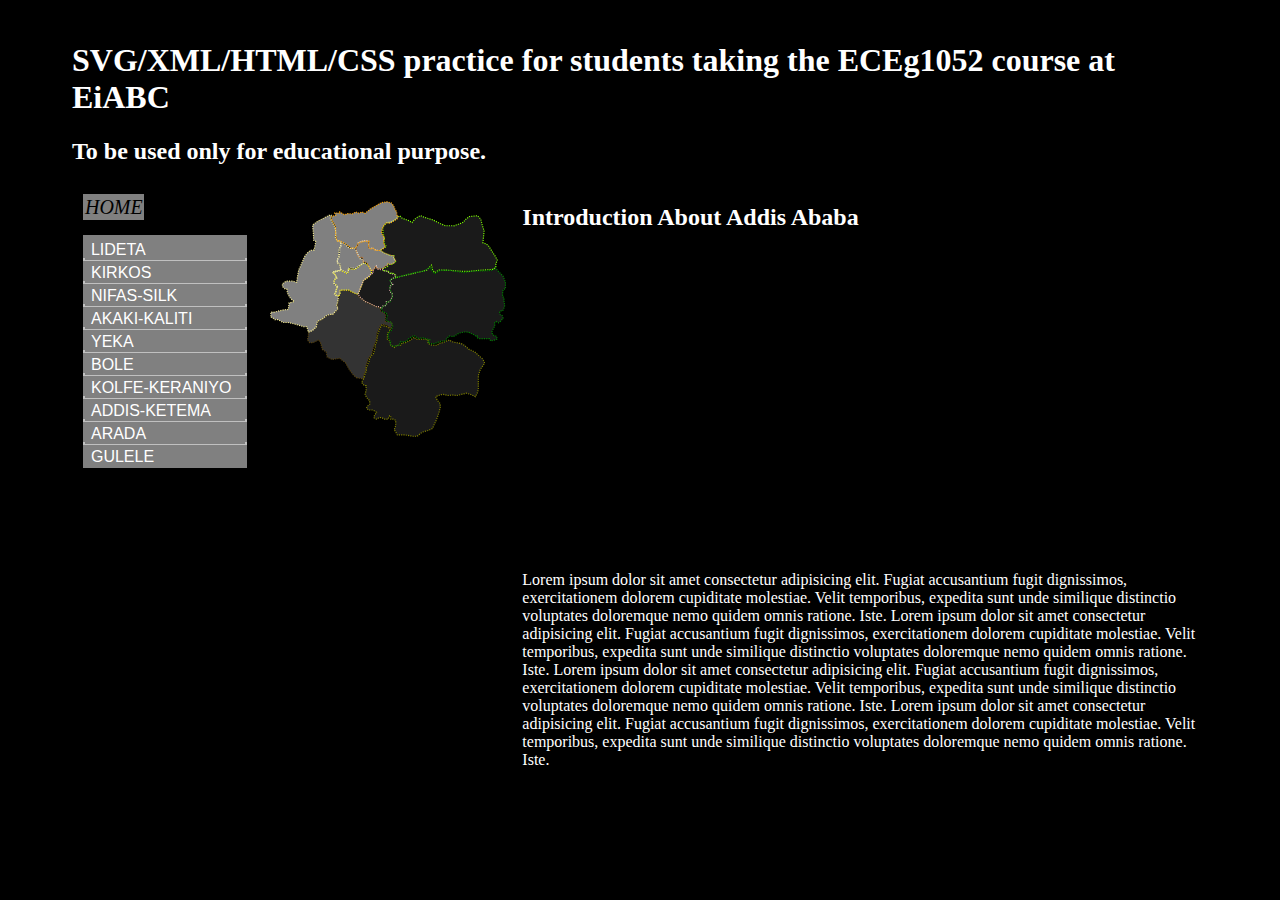
<file: index.html>
<!DOCTYPE html> 

<html lang="en"> 

<head> 
<meta charset="UTF-8"> 
<meta name="viewport" content="width=device-width, initial-scale=1.0"> 
<meta http-equiv="X-UA-Compatible" content="ie=edge"> 
<title>Ayele Bedada</title> 
<link rel="stylesheet" type="text/css" href="c02style.css"> 
</head>

<body>

    <h1>SVG/XML/HTML/CSS practice for students taking the ECEg1052 course at EiABC </h1> 
    <h2>To be used only for educational purpose. </h2>

<div class="container-1">

    <div class="box-0" id=names>
   

        <a class="button" href="index.html">HOME</a><br><br>
        <a class="button" href="lideta.html"><button id="lideta">LIDETA</button></a><br>
        <a class="button" href="kirkos.html"><button id="kirkos">KIRKOS</button></a><br>
        <a class="button" href="nifas_silk.html"><button id="nifassilk">NIFAS-SILK</button></a><br>
        <a class="button" href="akaki_kaliti.html"><button id="akakikaliti">AKAKI-KALITI</button></a><br>
        <a class="button" href="yeka.html"><button id="yeka">YEKA</button></a><br>
        <a class="button" href="bole.html"><button id="bole">BOLE</button></a><br>
        <a class="button" href="kolfe_keraniyo.html"><button id="kolfekeraniyo">KOLFE-KERANIYO</button></a><br>
        <a class="button" href="addis_ketema.html"><button id="addisketema">ADDIS-KETEMA</button></a><br>
        <a class="button" href="arada.html"><button id="arada">ARADA</button></a><br>
        <a class="button" href="gulele.html"><button id="gulele">GULELE</button></a><br>
        </div>
    
    <div class="box-1">
    <svg  width="100%" <!-- viewBox="0 0 212 215" --> enable-background="new 0 0 212 215" xml:space="preserve">

               <a xLink:href="lideta.html">
           <g class="lideta">
       
                   <polygon class="lideta"  points="63.3,86.3 64.2,84.7 64.2,81.5 67.8,81.5 71.7,81.5 76.3,83.9 79.8,85.2 
                       81.2,81.5 83.2,76.3 84.2,73.3 89.2,70 91.3,67.3 91.3,64.8 89.3,61.3 86.8,58.8 85.3,57.5 82,59.7 79.5,61.7 77.3,63.5 71.3,63 
                       71.2,65.8 70.3,67 66.7,65.3 64.5,64.2 62.7,64.5 59.2,65.2 58,66 60.5,69 60.8,71 59.3,72.7 58.8,75.8 60.8,77.2 61.5,78.7 
                       60.8,82 59.8,83.7 59.8,84.8 60.7,86.3           "/>
           </g></a>
       
           <a xLink:href="kirkos.html">
               
           <g class="kirkos">
                   <polygon class="kirkos" points="79.8,84.9 81,81.8 82.4,77.6 84.9,72.4 
                       88.4,70 91,67.4 93,66.8 92.3,65 95.5,60.6 96.3,63.4 101.5,63.9 102.8,64.9 105.6,65.3 106.5,66.9 108.8,67.1 111.9,68.4 
                       111.9,69.9 110,71.3 107.5,72.8 108,74.5 109.8,76.5 108,77.6 107,80.8 107.1,82.5 109.1,84.3 109.4,86.8 108,89.8 106.3,91.6 
                       104.1,91.6 104.4,94 102.6,95.3 101,95.3 100.3,97.4 97.9,95.8 95.8,95.8 90.1,93.1 85.9,91.3 82.5,88.5 81,87.3            "/>
           </g></a>
               
           <a xLink:href="nifas_silk.html">
           <g class="nifassilk">
                   <polygon class="nifassilk" opacity="40%" points="78.3,157.3 84.4,158.3 84.8,154.5 
                       86.3,151.4 86.5,147 88.8,140.3 91.3,137.5 93,131.3 94.8,126.5 95.8,122.4 95.8,119.3 99,112.5 100.8,111 104.9,112 107,114 
                       108.6,114.3 108.6,112.8 109.3,111.5 108.5,109.3 105.3,108.8 103.2,108.8 103.6,103.2 101.7,100.7 99.3,99.7 98.9,96.8 
                       95.1,95.9 86.4,91.8 80.9,88 78.3,84.5 73.3,83.2 69.6,81.3 67.5,81.9 63.9,81.3 62.6,85.3 63.8,87.5 62.5,89.2 62.1,92.9 
                       61.9,95.4 62.4,97.3 57.8,102.5 55.5,102.5 53.4,103.1 49.5,106.1 44.5,108.5 43.5,113.5 36.8,118 36.5,122 35.8,124.4 37.8,127 
                       40.5,127 45.8,124.5 47.5,127.8 48.8,132.8 52.1,135.1 52.9,139.4 57.1,141.5 63.8,140.5 68.8,144.4 72.2,150.5 75.6,154.9          
                       "/>
                       
           </g> </a>
           
           <a xLink:href="akaki_kaliti.html">
           <g class="akakikaliti">
                   <polygon class="akakikaliti" points="85.2,156.3 84,159.2 82.7,161.3 
                       83.9,162.8 85.2,164.2 86.7,164.2 86.7,165.7 86.7,168.2 85.8,172 87.3,174.7 89.8,177.3 89.8,180.3 87.5,182.2 87,183.8 
                       89,185.3 92.2,185.3 94.3,186.2 95.7,187.3 93.8,190.2 93.5,192 95.7,193.2 97.3,192.2 99.7,191.7 102.8,193.2 105.7,193.2 
                       107,190.2 108,190.3 108,193.2 110,193.2 112.3,194.2 112.3,196.2 112.3,198.7 111,202.3 112.3,204.2 113.7,206.8 117,206.8 
                       120.2,206.8 127.2,208 130.8,208 135.2,204.5 140.2,203 144.2,201.2 145,199.2 147,195 148.5,191.2 149.8,187 150.8,183.3 
                       150.8,179.8 148.2,176.7 146.8,173.7 150.8,172.2 153.5,171.7 157.3,172.7 161.3,172.3 165.3,172.7 171,171.3 173.3,170.7 
                       177.2,171.8 181.3,173.7 182.8,170.7 183.8,167.8 183.8,162.3 183.8,155.5 185.5,150.2 189.3,144.7 187.8,141.3 180.7,135 
                       175.8,132.8 171.7,129.2 169,127.8 161,126.2 158.7,124.7 155.8,125.8 152.8,127 150,127.5 148.2,129.2 144,129.2 140.3,127.8 
                       140.3,124.7 137,124 133.7,124 129.8,124 128.3,122.2 124.8,125 120.2,127.3 118,127 116.7,129.2 113.2,129.2 111.3,131.2 
                       108,129.2 107.2,125.7 105,123.7 105.2,119 106,117.7 108,115.7 104.8,113.2 100.3,112 99.3,113.5 98.3,115.9 96.9,119.3 
                       96.5,121.3 95.8,126.3 94.5,129.2 94.7,131.3 94,132.7 93.2,136.2 91.5,138 89.8,140.5 89.2,143.3 88,145.8 86.8,149 87,151.5 
                       85.7,154.2          "/>
           </g></a>

           <a xLink:href="yeka.html">
           <g class="yeka">
                   <polygon class="yeka" points="105.7,65.2 107.2,66.8 108,67.5 
                       109.5,66.3 112.2,68.5 112.2,70.7 139,64.3 143.3,59.8 144.2,63.8 146,66.3 149.8,64.2 156.5,64.2 170.7,65.3 175.5,65.3 
                       184.8,64.3 196.8,63.5 199,61.2 199,58.8 200.2,55.5 198.8,52.7 196.5,49.2 192.5,43 190.5,41.5 187.8,40.5 188.8,30.2 
                       187.2,25.2 186,20.2 183.2,17 176,17.8 172.8,20.3 170.7,22.8 167.3,24.2 162.7,25.8 155,25.7 151.2,24 144.5,20.7 137.3,18.5 
                       133.7,17 131.2,18.3 128.5,20.3 126.5,23 123.5,21.3 117.8,19.2 115.7,17 111.8,20.5 108,22.7 104.8,23 101.2,26.5 101.2,31.3 
                       102.3,35.8 102.2,40.7 104.2,43.8 101.2,45.5 98.8,47 102.2,49.3 108,51.7 110.8,51.7 110.5,54.2 112.2,56.8 109.5,59 
                       107.2,59.3 105.2,58.8 105.3,61 101.7,62.7 101.7,64.5            "/>
           </g></a>
       
           <a xLink:href="bole.html">
           <g class="bole">
                   <polygon class="bole" points="107.3,72.5 114.3,70 125,67.3 129.8,66.2 
                       136.7,65 142.3,61.5 144,65.2 146,67.3 150.2,64.5 158.8,64.3 171.3,66.3 179,65 191.7,64.7 196,64.3 198.8,62.2 200.3,64.3 
                       205.3,69.5 207.3,74.7 207.3,80.3 205.3,81 204.8,84.3 204.8,87 206,88.2 206,91 206.7,94.7 205.7,98 204.8,99.5 202.8,99.5 
                       202.2,101 202.8,102.7 204.5,103.5 205.2,105.8 203.2,108.2 201.3,109.8 199.2,108.7 198,109.8 198,112.7 196.7,115 195.5,117.7 
                       195.7,119 197.7,121.2 199.5,121.2 200.2,124 197.3,124.8 194.5,125.5 193.5,123.5 190.7,123.5 185,123.5 182.5,122.7 182.7,121 
                       181.5,121.2 180.2,120.2 176.3,118.3 173.7,117.7 171.8,117.7 167.2,118.7 162.2,121.7 158.5,121.2 154.7,125.5 152,125.5 
                       148.5,126.8 145.8,127.8 143,127.8 140.2,126.7 141.8,124.5 135.8,122.8 131.8,123.2 128.2,120.8 124.2,123 122,125.2 120,126.3 
                       116.3,126.3 115.5,129.2 112.2,129.8 109.7,130.3 107.3,128 108,126.2 105.8,122.7 105.8,119 108.3,116.5 109.7,112.7 
                       108.5,109.3 105.8,108.7 104.2,107.2 105,103.7 104.2,101.7 101,99.8 99.7,97.2 101,95.9 104.3,93.8 104.5,91.5 107.3,91.5 
                       109.7,87.2 108.8,83.7 107.3,81 107.3,78.2 108.7,76.8 107.3,72.5             "/>
           </g></a>
       
           <a xLink:href="kolfe_keraniyo.html">
           <g class="kolfekeraniyo">
                   <polygon class="kolfekeraniyo" points="4.2,104.7 6.5,106 7.7,107 
                       10.2,107 14.8,109.5 19.3,109.5 26.5,111.3 32.8,113.2 35.3,113.2 36.8,118 40.2,116.5 43.5,113.5 44.5,108.5 48.7,106.5 
                       52.7,103.3 55.5,102.5 57.8,102.5 62.5,97.2 61,95.2 61.8,92.3 62.5,89.2 62.5,86.7 59.3,85 60.7,82.7 60.8,80 62.5,78.5 
                       59.3,76.5 58.7,72.5 61.5,71 59.7,68 58,66.5 60.2,65.7 64.8,64.5 64,60 62.5,58.7 61.7,56.3 63,52.3 63.2,45.7 64.8,43.5 
                       64.8,40.3 63.2,38.8 61.5,38.8 60,35.8 60.5,31.3 59.7,27.3 57.2,22.5 55.7,19.2 56.5,16.8 54.5,16.8 44.2,22.2 40.5,25 
                       40.5,27.7 41,31.5 41.2,38.3 43,39.3 42.7,41.7 42.2,43.8 41.7,46.7 38.2,47.2 35.5,49.5 33.2,52.8 30.2,60 28.3,64 27.2,70.3 
                       26.5,74.7 23,73.7 17.5,73.7 14.2,76 14.2,78.3 16.2,80.3 18.2,80.8 18.5,83.8 20.5,87.7 22.5,89.8 24.5,91.5 20,92.5 19.3,98.3 
                       15.8,98.5 11.2,99.5 7.3,100.5 4.2,100.5             "/>
           </g></a>
       
           <a xLink:href="addis_ketema.html">
           <g class="addisketema">
                   <polygon class="addisketema" points="64.5,39.5 68,41.5 70.8,44 
                       72.5,45.3 76.8,45.3 77.8,46.7 79.7,50.8 81.3,54.2 82.8,54.2 84.3,56.3 84.3,58.3 79.2,61.3 77.3,62.8 72.5,62 71.3,62.8 
                       71.3,65 70,66.5 68.5,65.5 64.5,63.8 64.5,59.2 61.8,57.7 61.8,54.7 63.2,53 63.8,48.5 63.8,45.2 64.7,43.3 64.8,41.7           "/>
           </g></a>
       
           <a xLink:href="arada.html">
           <g class="arada">
                   <polygon class="arada" points="92,64.5 94,62.7 95,60.5 95.8,62.5 
                       98,63.2 101.5,62.5 103.5,60.5 105.3,60.5 105.3,58.3 107.3,59.2 110.8,58.3 112.2,55.5 110.7,53.5 110.7,51.5 108.2,51.5 
                       102.1,49.2 99.3,47.2 97.3,47.2 93.7,46.2 92,44.7 90.7,45.8 88.8,44.7 88.8,41.3 88,38.7 84,38.7 79.7,40.5 79.7,42.7 
                       78.2,44.3 78.2,47.5 79.5,51.6 81.7,53.7 83,52.5 84,53.8 84,57 86.3,57.2 88,58.5 89.2,61 90.2,63.7           "/>
           </g></a>
           
           <a xLink:href="gulele.html">
           <g class="gulele">
                   <polygon class="gulele" points="63.8,38.7 62,39.5 61,37.3 60.2,32.5 
                       60.2,29.7 60.2,26.3 58.7,23.5 56.8,20.3 56.8,17.8 60.3,16.7 59.5,14.7 63,14.7 63.8,15.2 63.8,13.8 66.2,15.2 68.5,16.3 
                       70.2,15.2 74.7,15.5 77.8,13.8 80.7,15 83,13.8 85.7,15 90.3,11.3 94.8,8.7 99.7,5.8 104.8,5 108.5,6 110.5,8.5 111.8,12 
                       113.2,13.8 113.2,16.5 114.5,17.2 113.7,19.7 109.5,22.3 107.5,23.5 103.8,23.3 102.2,25.5 101,27.3 100,31.2 100.7,33.3 
                       102.5,36.2 101.8,39.5 101.7,41 103.3,43.7 101.7,45.5 98.8,47.2 97.3,47.2 94.8,47.2 92.7,45.2 91.2,45.7 89.5,45.5 88.8,42.2 
                       89.2,39.3 86.5,39.2 81.8,40 79.7,41.2 78.7,43 78,44.7 76.5,44.7 74.3,45.5 71.7,43.5 68.7,41.3 65.5,39.8             "/>
           </g></a>
       </svg>
</div>


   <div class="box-2">
<h2>Introduction About Addis Ababa</h2>
<p class="text-paragraph">
<p class="text-paragraph">
<iframe width="100%" height="300" src="https://www.youtube.com/embed/2wKhEEmgzb4" 
frameborder="0" 
allow="accelerometer; autoplay; clipboard-write; encrypted-media; gyroscope; picture-in-picture" 
allowfullscreen></iframe>
</p>
</p>
<p class="text-paragraph">
Lorem ipsum dolor sit amet consectetur adipisicing elit. Fugiat accusantium fugit dignissimos, 
exercitationem dolorem cupiditate molestiae. Velit temporibus, 
expedita sunt unde similique distinctio voluptates doloremque nemo quidem omnis ratione. Iste.
Lorem ipsum dolor sit amet consectetur adipisicing elit. Fugiat accusantium fugit dignissimos, 
exercitationem dolorem cupiditate molestiae. Velit temporibus, 
expedita sunt unde similique distinctio voluptates doloremque nemo quidem omnis ratione. Iste.
Lorem ipsum dolor sit amet consectetur adipisicing elit. Fugiat accusantium fugit dignissimos, 
exercitationem dolorem cupiditate molestiae. Velit temporibus, 
expedita sunt unde similique distinctio voluptates doloremque nemo quidem omnis ratione. Iste.
Lorem ipsum dolor sit amet consectetur adipisicing elit. Fugiat accusantium fugit dignissimos, 
exercitationem dolorem cupiditate molestiae. Velit temporibus, 
expedita sunt unde similique distinctio voluptates doloremque nemo quidem omnis ratione. Iste.
</p>
   </div>

</div>


</body>
</html>
</file>
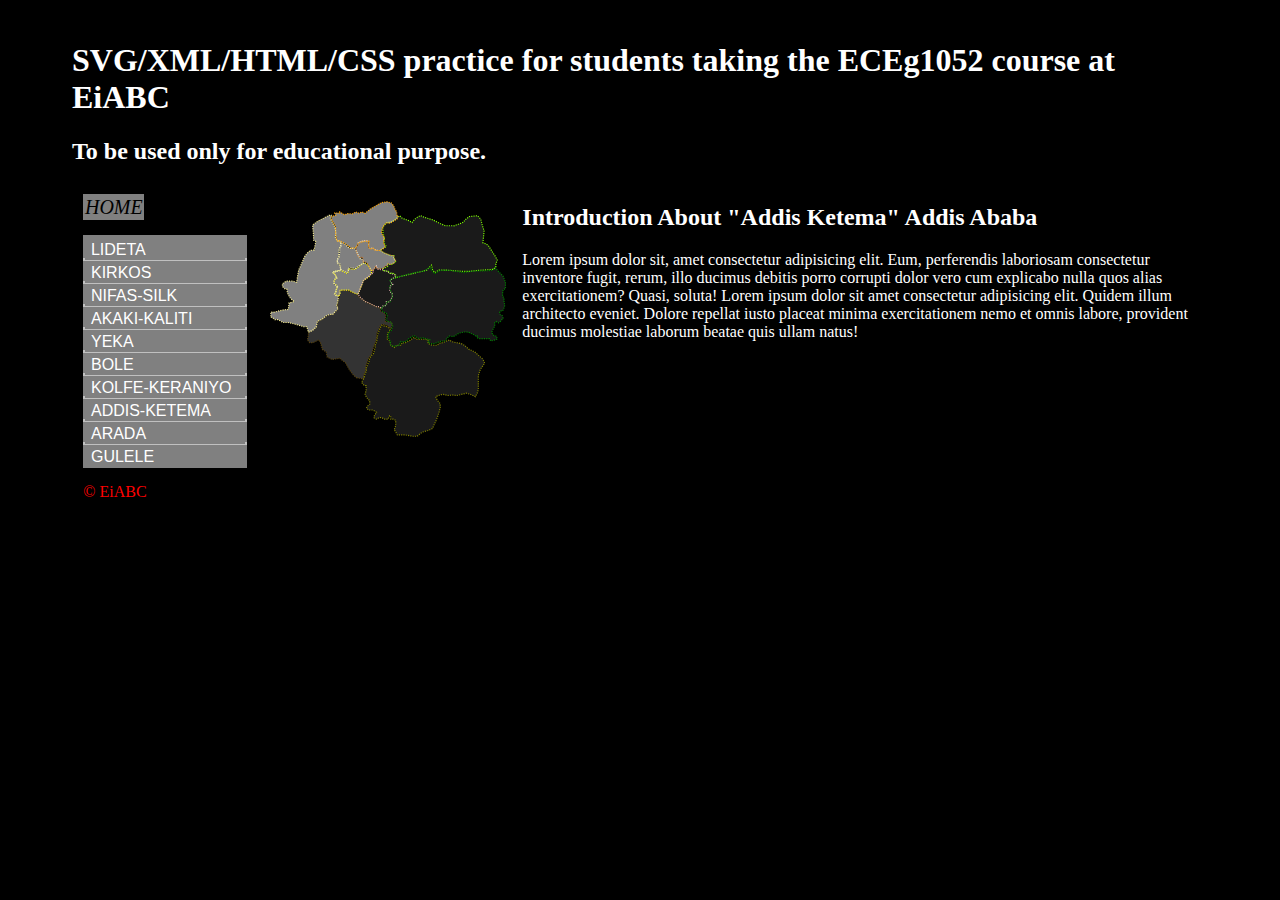
<file: addis_ketema.html>
<!DOCTYPE html> 

<html lang="en"> 

<head> 
<meta charset="UTF-8"> 
<meta name="viewport" content="width=device-width, initial-scale=1.0"> 
<meta http-equiv="X-UA-Compatible" content="ie=edge"> 
<title>Ayele Bedada</title> 
<link rel="stylesheet" type="text/css" href="c02style.css"> 
</head>

<body>

    <h1>SVG/XML/HTML/CSS practice for students taking the ECEg1052 course at EiABC </h1> 
    <h2>To be used only for educational purpose. </h2>

<div class="container-1">

    <div class="box-0" id=names>
 
        <a class="button" href="index.html">HOME</a><br><br>
        <a class="button" href="lideta.html"><button id="lideta">LIDETA</button></a><br>
        <a class="button" href="kirkos.html"><button id="kirkos">KIRKOS</button></a><br>
        <a class="button" href="nifas_silk.html"><button id="nifassilk">NIFAS-SILK</button></a><br>
        <a class="button" href="akaki_kaliti.html"><button id="akakikaliti">AKAKI-KALITI</button></a><br>
        <a class="button" href="yeka.html"><button id="yeka">YEKA</button></a><br>
        <a class="button" href="bole.html"><button id="bole">BOLE</button></a><br>
        <a class="button" href="kolfe_keraniyo.html"><button id="kolfekeraniyo">KOLFE-KERANIYO</button></a><br>
        <a class="button" href="addis_ketema.html"><button id="addisketema">ADDIS-KETEMA</button></a><br>
        <a class="button" href="arada.html"><button id="arada">ARADA</button></a><br>
        <a class="button" href="gulele.html"><button id="gulele">GULELE</button></a><br>
        <p style="color:rgb(255,0,0)">&copy EiABC</p>
                                          
        </div>
    
    <div class="box-1">
    <svg  width="100%" <!-- viewBox="0 0 212 215" --> enable-background="new 0 0 212 215" xml:space="preserve">

               <a xLink:href="lideta.html">
           <g class="lideta">
       
                   <polygon class="lideta"  points="63.3,86.3 64.2,84.7 64.2,81.5 67.8,81.5 71.7,81.5 76.3,83.9 79.8,85.2 
                       81.2,81.5 83.2,76.3 84.2,73.3 89.2,70 91.3,67.3 91.3,64.8 89.3,61.3 86.8,58.8 85.3,57.5 82,59.7 79.5,61.7 77.3,63.5 71.3,63 
                       71.2,65.8 70.3,67 66.7,65.3 64.5,64.2 62.7,64.5 59.2,65.2 58,66 60.5,69 60.8,71 59.3,72.7 58.8,75.8 60.8,77.2 61.5,78.7 
                       60.8,82 59.8,83.7 59.8,84.8 60.7,86.3           "/>
           </g></a>
       
           <a xLink:href="kirkos.html">
               
           <g class="kirkos">
                   <polygon class="kirkos" points="79.8,84.9 81,81.8 82.4,77.6 84.9,72.4 
                       88.4,70 91,67.4 93,66.8 92.3,65 95.5,60.6 96.3,63.4 101.5,63.9 102.8,64.9 105.6,65.3 106.5,66.9 108.8,67.1 111.9,68.4 
                       111.9,69.9 110,71.3 107.5,72.8 108,74.5 109.8,76.5 108,77.6 107,80.8 107.1,82.5 109.1,84.3 109.4,86.8 108,89.8 106.3,91.6 
                       104.1,91.6 104.4,94 102.6,95.3 101,95.3 100.3,97.4 97.9,95.8 95.8,95.8 90.1,93.1 85.9,91.3 82.5,88.5 81,87.3            "/>
           </g></a>
               
           <a xLink:href="nifas_silk.html">
           <g class="nifassilk">
                   <polygon class="nifassilk" opacity="40%" points="78.3,157.3 84.4,158.3 84.8,154.5 
                       86.3,151.4 86.5,147 88.8,140.3 91.3,137.5 93,131.3 94.8,126.5 95.8,122.4 95.8,119.3 99,112.5 100.8,111 104.9,112 107,114 
                       108.6,114.3 108.6,112.8 109.3,111.5 108.5,109.3 105.3,108.8 103.2,108.8 103.6,103.2 101.7,100.7 99.3,99.7 98.9,96.8 
                       95.1,95.9 86.4,91.8 80.9,88 78.3,84.5 73.3,83.2 69.6,81.3 67.5,81.9 63.9,81.3 62.6,85.3 63.8,87.5 62.5,89.2 62.1,92.9 
                       61.9,95.4 62.4,97.3 57.8,102.5 55.5,102.5 53.4,103.1 49.5,106.1 44.5,108.5 43.5,113.5 36.8,118 36.5,122 35.8,124.4 37.8,127 
                       40.5,127 45.8,124.5 47.5,127.8 48.8,132.8 52.1,135.1 52.9,139.4 57.1,141.5 63.8,140.5 68.8,144.4 72.2,150.5 75.6,154.9          
                       "/>
                       
           </g> </a>
           
           <a xLink:href="akaki_kaliti.html">
           <g class="akakikaliti">
                   <polygon class="akakikaliti" points="85.2,156.3 84,159.2 82.7,161.3 
                       83.9,162.8 85.2,164.2 86.7,164.2 86.7,165.7 86.7,168.2 85.8,172 87.3,174.7 89.8,177.3 89.8,180.3 87.5,182.2 87,183.8 
                       89,185.3 92.2,185.3 94.3,186.2 95.7,187.3 93.8,190.2 93.5,192 95.7,193.2 97.3,192.2 99.7,191.7 102.8,193.2 105.7,193.2 
                       107,190.2 108,190.3 108,193.2 110,193.2 112.3,194.2 112.3,196.2 112.3,198.7 111,202.3 112.3,204.2 113.7,206.8 117,206.8 
                       120.2,206.8 127.2,208 130.8,208 135.2,204.5 140.2,203 144.2,201.2 145,199.2 147,195 148.5,191.2 149.8,187 150.8,183.3 
                       150.8,179.8 148.2,176.7 146.8,173.7 150.8,172.2 153.5,171.7 157.3,172.7 161.3,172.3 165.3,172.7 171,171.3 173.3,170.7 
                       177.2,171.8 181.3,173.7 182.8,170.7 183.8,167.8 183.8,162.3 183.8,155.5 185.5,150.2 189.3,144.7 187.8,141.3 180.7,135 
                       175.8,132.8 171.7,129.2 169,127.8 161,126.2 158.7,124.7 155.8,125.8 152.8,127 150,127.5 148.2,129.2 144,129.2 140.3,127.8 
                       140.3,124.7 137,124 133.7,124 129.8,124 128.3,122.2 124.8,125 120.2,127.3 118,127 116.7,129.2 113.2,129.2 111.3,131.2 
                       108,129.2 107.2,125.7 105,123.7 105.2,119 106,117.7 108,115.7 104.8,113.2 100.3,112 99.3,113.5 98.3,115.9 96.9,119.3 
                       96.5,121.3 95.8,126.3 94.5,129.2 94.7,131.3 94,132.7 93.2,136.2 91.5,138 89.8,140.5 89.2,143.3 88,145.8 86.8,149 87,151.5 
                       85.7,154.2          "/>
           </g></a>

           <a xLink:href="yeka.html">
           <g class="yeka">
                   <polygon class="yeka" points="105.7,65.2 107.2,66.8 108,67.5 
                       109.5,66.3 112.2,68.5 112.2,70.7 139,64.3 143.3,59.8 144.2,63.8 146,66.3 149.8,64.2 156.5,64.2 170.7,65.3 175.5,65.3 
                       184.8,64.3 196.8,63.5 199,61.2 199,58.8 200.2,55.5 198.8,52.7 196.5,49.2 192.5,43 190.5,41.5 187.8,40.5 188.8,30.2 
                       187.2,25.2 186,20.2 183.2,17 176,17.8 172.8,20.3 170.7,22.8 167.3,24.2 162.7,25.8 155,25.7 151.2,24 144.5,20.7 137.3,18.5 
                       133.7,17 131.2,18.3 128.5,20.3 126.5,23 123.5,21.3 117.8,19.2 115.7,17 111.8,20.5 108,22.7 104.8,23 101.2,26.5 101.2,31.3 
                       102.3,35.8 102.2,40.7 104.2,43.8 101.2,45.5 98.8,47 102.2,49.3 108,51.7 110.8,51.7 110.5,54.2 112.2,56.8 109.5,59 
                       107.2,59.3 105.2,58.8 105.3,61 101.7,62.7 101.7,64.5            "/>
           </g></a>
       
           <a xLink:href="bole.html">
           <g class="bole">
                   <polygon class="bole" points="107.3,72.5 114.3,70 125,67.3 129.8,66.2 
                       136.7,65 142.3,61.5 144,65.2 146,67.3 150.2,64.5 158.8,64.3 171.3,66.3 179,65 191.7,64.7 196,64.3 198.8,62.2 200.3,64.3 
                       205.3,69.5 207.3,74.7 207.3,80.3 205.3,81 204.8,84.3 204.8,87 206,88.2 206,91 206.7,94.7 205.7,98 204.8,99.5 202.8,99.5 
                       202.2,101 202.8,102.7 204.5,103.5 205.2,105.8 203.2,108.2 201.3,109.8 199.2,108.7 198,109.8 198,112.7 196.7,115 195.5,117.7 
                       195.7,119 197.7,121.2 199.5,121.2 200.2,124 197.3,124.8 194.5,125.5 193.5,123.5 190.7,123.5 185,123.5 182.5,122.7 182.7,121 
                       181.5,121.2 180.2,120.2 176.3,118.3 173.7,117.7 171.8,117.7 167.2,118.7 162.2,121.7 158.5,121.2 154.7,125.5 152,125.5 
                       148.5,126.8 145.8,127.8 143,127.8 140.2,126.7 141.8,124.5 135.8,122.8 131.8,123.2 128.2,120.8 124.2,123 122,125.2 120,126.3 
                       116.3,126.3 115.5,129.2 112.2,129.8 109.7,130.3 107.3,128 108,126.2 105.8,122.7 105.8,119 108.3,116.5 109.7,112.7 
                       108.5,109.3 105.8,108.7 104.2,107.2 105,103.7 104.2,101.7 101,99.8 99.7,97.2 101,95.9 104.3,93.8 104.5,91.5 107.3,91.5 
                       109.7,87.2 108.8,83.7 107.3,81 107.3,78.2 108.7,76.8 107.3,72.5             "/>
           </g></a>
       
           <a xLink:href="kolfe_keraniyo.html">
           <g class="kolfekeraniyo">
                   <polygon class="kolfekeraniyo" points="4.2,104.7 6.5,106 7.7,107 
                       10.2,107 14.8,109.5 19.3,109.5 26.5,111.3 32.8,113.2 35.3,113.2 36.8,118 40.2,116.5 43.5,113.5 44.5,108.5 48.7,106.5 
                       52.7,103.3 55.5,102.5 57.8,102.5 62.5,97.2 61,95.2 61.8,92.3 62.5,89.2 62.5,86.7 59.3,85 60.7,82.7 60.8,80 62.5,78.5 
                       59.3,76.5 58.7,72.5 61.5,71 59.7,68 58,66.5 60.2,65.7 64.8,64.5 64,60 62.5,58.7 61.7,56.3 63,52.3 63.2,45.7 64.8,43.5 
                       64.8,40.3 63.2,38.8 61.5,38.8 60,35.8 60.5,31.3 59.7,27.3 57.2,22.5 55.7,19.2 56.5,16.8 54.5,16.8 44.2,22.2 40.5,25 
                       40.5,27.7 41,31.5 41.2,38.3 43,39.3 42.7,41.7 42.2,43.8 41.7,46.7 38.2,47.2 35.5,49.5 33.2,52.8 30.2,60 28.3,64 27.2,70.3 
                       26.5,74.7 23,73.7 17.5,73.7 14.2,76 14.2,78.3 16.2,80.3 18.2,80.8 18.5,83.8 20.5,87.7 22.5,89.8 24.5,91.5 20,92.5 19.3,98.3 
                       15.8,98.5 11.2,99.5 7.3,100.5 4.2,100.5             "/>
           </g></a>
       
           <a xLink:href="addis_ketema.html">
           <g class="addisketema">
                   <polygon class="addisketema" points="64.5,39.5 68,41.5 70.8,44 
                       72.5,45.3 76.8,45.3 77.8,46.7 79.7,50.8 81.3,54.2 82.8,54.2 84.3,56.3 84.3,58.3 79.2,61.3 77.3,62.8 72.5,62 71.3,62.8 
                       71.3,65 70,66.5 68.5,65.5 64.5,63.8 64.5,59.2 61.8,57.7 61.8,54.7 63.2,53 63.8,48.5 63.8,45.2 64.7,43.3 64.8,41.7           "/>
           </g></a>
       
           <a xLink:href="arada.html">
           <g class="arada">
                   <polygon class="arada" points="92,64.5 94,62.7 95,60.5 95.8,62.5 
                       98,63.2 101.5,62.5 103.5,60.5 105.3,60.5 105.3,58.3 107.3,59.2 110.8,58.3 112.2,55.5 110.7,53.5 110.7,51.5 108.2,51.5 
                       102.1,49.2 99.3,47.2 97.3,47.2 93.7,46.2 92,44.7 90.7,45.8 88.8,44.7 88.8,41.3 88,38.7 84,38.7 79.7,40.5 79.7,42.7 
                       78.2,44.3 78.2,47.5 79.5,51.6 81.7,53.7 83,52.5 84,53.8 84,57 86.3,57.2 88,58.5 89.2,61 90.2,63.7           "/>
           </g></a>
           
           <a xLink:href="gulele.html">
           <g class="gulele">
                   <polygon class="gulele" points="63.8,38.7 62,39.5 61,37.3 60.2,32.5 
                       60.2,29.7 60.2,26.3 58.7,23.5 56.8,20.3 56.8,17.8 60.3,16.7 59.5,14.7 63,14.7 63.8,15.2 63.8,13.8 66.2,15.2 68.5,16.3 
                       70.2,15.2 74.7,15.5 77.8,13.8 80.7,15 83,13.8 85.7,15 90.3,11.3 94.8,8.7 99.7,5.8 104.8,5 108.5,6 110.5,8.5 111.8,12 
                       113.2,13.8 113.2,16.5 114.5,17.2 113.7,19.7 109.5,22.3 107.5,23.5 103.8,23.3 102.2,25.5 101,27.3 100,31.2 100.7,33.3 
                       102.5,36.2 101.8,39.5 101.7,41 103.3,43.7 101.7,45.5 98.8,47.2 97.3,47.2 94.8,47.2 92.7,45.2 91.2,45.7 89.5,45.5 88.8,42.2 
                       89.2,39.3 86.5,39.2 81.8,40 79.7,41.2 78.7,43 78,44.7 76.5,44.7 74.3,45.5 71.7,43.5 68.7,41.3 65.5,39.8             "/>
           </g></a>
       </svg>
</div>


   <div class="box-2">
<h2>Introduction About "Addis Ketema" Addis Ababa</h2>
<p class="text-paragraph">
Lorem ipsum dolor sit, amet consectetur adipisicing elit. Eum, perferendis laboriosam consectetur 
inventore fugit, rerum, illo ducimus 
debitis porro corrupti dolor vero cum explicabo nulla quos alias exercitationem? Quasi, soluta!
Lorem ipsum dolor sit amet consectetur adipisicing elit. Quidem illum architecto eveniet. Dolore repellat 
iusto placeat 
minima exercitationem nemo et omnis labore, provident ducimus molestiae laborum beatae quis ullam natus!
</p>
<p class="text-paragraph">
    <iframe frameborder="0" width="100%" height="300"
    src="https://ayerbayer.com/addis-ketema-sub-city-public-service-office-vacancy-announcement-ayerbayer/" 
    name="ouriframe" id="ouriframe"></iframe>
</p>
   </div>

</div>


</body>
</html>
</file>
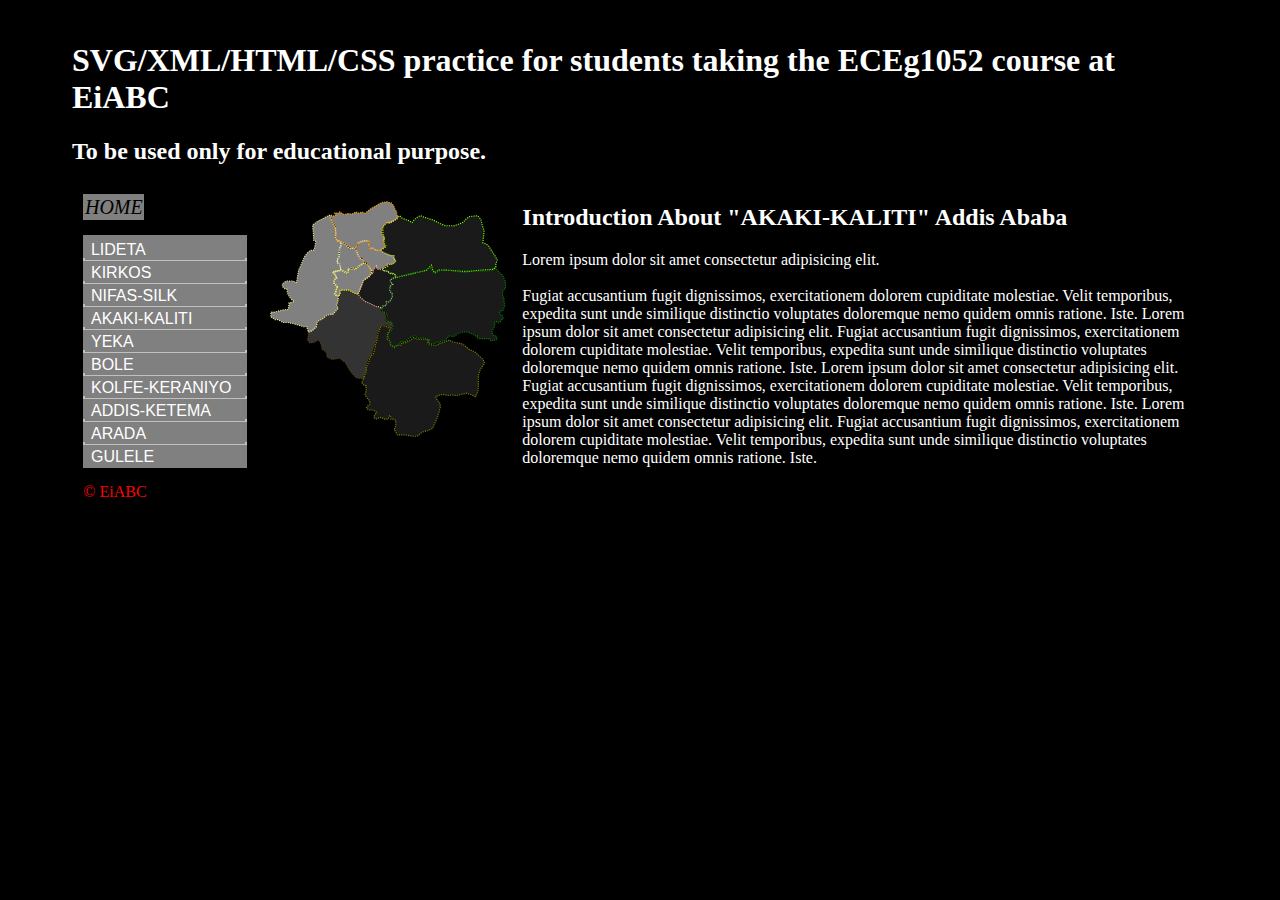
<file: akaki_kaliti.html>
<!DOCTYPE html> 

<html lang="en"> 

<head> 
<meta charset="UTF-8"> 
<meta name="viewport" content="width=device-width, initial-scale=1.0"> 
<meta http-equiv="X-UA-Compatible" content="ie=edge"> 
<title>Ayele Bedada</title> 
<link rel="stylesheet" type="text/css" href="c02style.css"> 
</head>

<body>

    <h1>SVG/XML/HTML/CSS practice for students taking the ECEg1052 course at EiABC </h1> 
    <h2>To be used only for educational purpose. </h2>

<div class="container-1">

    <div class="box-0" id=names>


        <a class="button" href="index.html">HOME</a><br><br>
        <a class="button" href="lideta.html"><button id="lideta">LIDETA</button></a><br>
        <a class="button" href="kirkos.html"><button id="kirkos">KIRKOS</button></a><br>
        <a class="button" href="nifas_silk.html"><button id="nifassilk">NIFAS-SILK</button></a><br>
        <a class="button" href="akaki_kaliti.html"><button id="akakikaliti">AKAKI-KALITI</button></a><br>
        <a class="button" href="yeka.html"><button id="yeka">YEKA</button></a><br>
        <a class="button" href="bole.html"><button id="bole">BOLE</button></a><br>
        <a class="button" href="kolfe_keraniyo.html"><button id="kolfekeraniyo">KOLFE-KERANIYO</button></a><br>
        <a class="button" href="addis_ketema.html"><button id="addisketema">ADDIS-KETEMA</button></a><br>
        <a class="button" href="arada.html"><button id="arada">ARADA</button></a><br>
        <a class="button" href="gulele.html"><button id="gulele">GULELE</button></a><br>
        <p style="color:rgb(255,0,0)">&copy EiABC</p>
                                          
        </div>
    
    <div class="box-1">
    <svg  width="100%" <!-- viewBox="0 0 212 215" --> enable-background="new 0 0 212 215" xml:space="preserve">

               <a xLink:href="lideta.html">
           <g class="lideta">
       
                   <polygon class="lideta"  points="63.3,86.3 64.2,84.7 64.2,81.5 67.8,81.5 71.7,81.5 76.3,83.9 79.8,85.2 
                       81.2,81.5 83.2,76.3 84.2,73.3 89.2,70 91.3,67.3 91.3,64.8 89.3,61.3 86.8,58.8 85.3,57.5 82,59.7 79.5,61.7 77.3,63.5 71.3,63 
                       71.2,65.8 70.3,67 66.7,65.3 64.5,64.2 62.7,64.5 59.2,65.2 58,66 60.5,69 60.8,71 59.3,72.7 58.8,75.8 60.8,77.2 61.5,78.7 
                       60.8,82 59.8,83.7 59.8,84.8 60.7,86.3           "/>
           </g></a>
       
           <a xLink:href="kirkos.html">
               
           <g class="kirkos">
                   <polygon class="kirkos" points="79.8,84.9 81,81.8 82.4,77.6 84.9,72.4 
                       88.4,70 91,67.4 93,66.8 92.3,65 95.5,60.6 96.3,63.4 101.5,63.9 102.8,64.9 105.6,65.3 106.5,66.9 108.8,67.1 111.9,68.4 
                       111.9,69.9 110,71.3 107.5,72.8 108,74.5 109.8,76.5 108,77.6 107,80.8 107.1,82.5 109.1,84.3 109.4,86.8 108,89.8 106.3,91.6 
                       104.1,91.6 104.4,94 102.6,95.3 101,95.3 100.3,97.4 97.9,95.8 95.8,95.8 90.1,93.1 85.9,91.3 82.5,88.5 81,87.3            "/>
           </g></a>
               
           <a xLink:href="nifas_silk.html">
           <g class="nifassilk">
                   <polygon class="nifassilk" opacity="40%" points="78.3,157.3 84.4,158.3 84.8,154.5 
                       86.3,151.4 86.5,147 88.8,140.3 91.3,137.5 93,131.3 94.8,126.5 95.8,122.4 95.8,119.3 99,112.5 100.8,111 104.9,112 107,114 
                       108.6,114.3 108.6,112.8 109.3,111.5 108.5,109.3 105.3,108.8 103.2,108.8 103.6,103.2 101.7,100.7 99.3,99.7 98.9,96.8 
                       95.1,95.9 86.4,91.8 80.9,88 78.3,84.5 73.3,83.2 69.6,81.3 67.5,81.9 63.9,81.3 62.6,85.3 63.8,87.5 62.5,89.2 62.1,92.9 
                       61.9,95.4 62.4,97.3 57.8,102.5 55.5,102.5 53.4,103.1 49.5,106.1 44.5,108.5 43.5,113.5 36.8,118 36.5,122 35.8,124.4 37.8,127 
                       40.5,127 45.8,124.5 47.5,127.8 48.8,132.8 52.1,135.1 52.9,139.4 57.1,141.5 63.8,140.5 68.8,144.4 72.2,150.5 75.6,154.9          
                       "/>
                       
           </g> </a>
           
           <a xLink:href="akaki_kaliti.html">
           <g class="akakikaliti">
                   <polygon class="akakikaliti" points="85.2,156.3 84,159.2 82.7,161.3 
                       83.9,162.8 85.2,164.2 86.7,164.2 86.7,165.7 86.7,168.2 85.8,172 87.3,174.7 89.8,177.3 89.8,180.3 87.5,182.2 87,183.8 
                       89,185.3 92.2,185.3 94.3,186.2 95.7,187.3 93.8,190.2 93.5,192 95.7,193.2 97.3,192.2 99.7,191.7 102.8,193.2 105.7,193.2 
                       107,190.2 108,190.3 108,193.2 110,193.2 112.3,194.2 112.3,196.2 112.3,198.7 111,202.3 112.3,204.2 113.7,206.8 117,206.8 
                       120.2,206.8 127.2,208 130.8,208 135.2,204.5 140.2,203 144.2,201.2 145,199.2 147,195 148.5,191.2 149.8,187 150.8,183.3 
                       150.8,179.8 148.2,176.7 146.8,173.7 150.8,172.2 153.5,171.7 157.3,172.7 161.3,172.3 165.3,172.7 171,171.3 173.3,170.7 
                       177.2,171.8 181.3,173.7 182.8,170.7 183.8,167.8 183.8,162.3 183.8,155.5 185.5,150.2 189.3,144.7 187.8,141.3 180.7,135 
                       175.8,132.8 171.7,129.2 169,127.8 161,126.2 158.7,124.7 155.8,125.8 152.8,127 150,127.5 148.2,129.2 144,129.2 140.3,127.8 
                       140.3,124.7 137,124 133.7,124 129.8,124 128.3,122.2 124.8,125 120.2,127.3 118,127 116.7,129.2 113.2,129.2 111.3,131.2 
                       108,129.2 107.2,125.7 105,123.7 105.2,119 106,117.7 108,115.7 104.8,113.2 100.3,112 99.3,113.5 98.3,115.9 96.9,119.3 
                       96.5,121.3 95.8,126.3 94.5,129.2 94.7,131.3 94,132.7 93.2,136.2 91.5,138 89.8,140.5 89.2,143.3 88,145.8 86.8,149 87,151.5 
                       85.7,154.2          "/>
           </g></a>

           <a xLink:href="yeka.html">
           <g class="yeka">
                   <polygon class="yeka" points="105.7,65.2 107.2,66.8 108,67.5 
                       109.5,66.3 112.2,68.5 112.2,70.7 139,64.3 143.3,59.8 144.2,63.8 146,66.3 149.8,64.2 156.5,64.2 170.7,65.3 175.5,65.3 
                       184.8,64.3 196.8,63.5 199,61.2 199,58.8 200.2,55.5 198.8,52.7 196.5,49.2 192.5,43 190.5,41.5 187.8,40.5 188.8,30.2 
                       187.2,25.2 186,20.2 183.2,17 176,17.8 172.8,20.3 170.7,22.8 167.3,24.2 162.7,25.8 155,25.7 151.2,24 144.5,20.7 137.3,18.5 
                       133.7,17 131.2,18.3 128.5,20.3 126.5,23 123.5,21.3 117.8,19.2 115.7,17 111.8,20.5 108,22.7 104.8,23 101.2,26.5 101.2,31.3 
                       102.3,35.8 102.2,40.7 104.2,43.8 101.2,45.5 98.8,47 102.2,49.3 108,51.7 110.8,51.7 110.5,54.2 112.2,56.8 109.5,59 
                       107.2,59.3 105.2,58.8 105.3,61 101.7,62.7 101.7,64.5            "/>
           </g></a>
       
           <a xLink:href="bole.html">
           <g class="bole">
                   <polygon class="bole" points="107.3,72.5 114.3,70 125,67.3 129.8,66.2 
                       136.7,65 142.3,61.5 144,65.2 146,67.3 150.2,64.5 158.8,64.3 171.3,66.3 179,65 191.7,64.7 196,64.3 198.8,62.2 200.3,64.3 
                       205.3,69.5 207.3,74.7 207.3,80.3 205.3,81 204.8,84.3 204.8,87 206,88.2 206,91 206.7,94.7 205.7,98 204.8,99.5 202.8,99.5 
                       202.2,101 202.8,102.7 204.5,103.5 205.2,105.8 203.2,108.2 201.3,109.8 199.2,108.7 198,109.8 198,112.7 196.7,115 195.5,117.7 
                       195.7,119 197.7,121.2 199.5,121.2 200.2,124 197.3,124.8 194.5,125.5 193.5,123.5 190.7,123.5 185,123.5 182.5,122.7 182.7,121 
                       181.5,121.2 180.2,120.2 176.3,118.3 173.7,117.7 171.8,117.7 167.2,118.7 162.2,121.7 158.5,121.2 154.7,125.5 152,125.5 
                       148.5,126.8 145.8,127.8 143,127.8 140.2,126.7 141.8,124.5 135.8,122.8 131.8,123.2 128.2,120.8 124.2,123 122,125.2 120,126.3 
                       116.3,126.3 115.5,129.2 112.2,129.8 109.7,130.3 107.3,128 108,126.2 105.8,122.7 105.8,119 108.3,116.5 109.7,112.7 
                       108.5,109.3 105.8,108.7 104.2,107.2 105,103.7 104.2,101.7 101,99.8 99.7,97.2 101,95.9 104.3,93.8 104.5,91.5 107.3,91.5 
                       109.7,87.2 108.8,83.7 107.3,81 107.3,78.2 108.7,76.8 107.3,72.5             "/>
           </g></a>
       
           <a xLink:href="kolfe_keraniyo.html">
           <g class="kolfekeraniyo">
                   <polygon class="kolfekeraniyo" points="4.2,104.7 6.5,106 7.7,107 
                       10.2,107 14.8,109.5 19.3,109.5 26.5,111.3 32.8,113.2 35.3,113.2 36.8,118 40.2,116.5 43.5,113.5 44.5,108.5 48.7,106.5 
                       52.7,103.3 55.5,102.5 57.8,102.5 62.5,97.2 61,95.2 61.8,92.3 62.5,89.2 62.5,86.7 59.3,85 60.7,82.7 60.8,80 62.5,78.5 
                       59.3,76.5 58.7,72.5 61.5,71 59.7,68 58,66.5 60.2,65.7 64.8,64.5 64,60 62.5,58.7 61.7,56.3 63,52.3 63.2,45.7 64.8,43.5 
                       64.8,40.3 63.2,38.8 61.5,38.8 60,35.8 60.5,31.3 59.7,27.3 57.2,22.5 55.7,19.2 56.5,16.8 54.5,16.8 44.2,22.2 40.5,25 
                       40.5,27.7 41,31.5 41.2,38.3 43,39.3 42.7,41.7 42.2,43.8 41.7,46.7 38.2,47.2 35.5,49.5 33.2,52.8 30.2,60 28.3,64 27.2,70.3 
                       26.5,74.7 23,73.7 17.5,73.7 14.2,76 14.2,78.3 16.2,80.3 18.2,80.8 18.5,83.8 20.5,87.7 22.5,89.8 24.5,91.5 20,92.5 19.3,98.3 
                       15.8,98.5 11.2,99.5 7.3,100.5 4.2,100.5             "/>
           </g></a>
       
           <a xLink:href="addis_ketema.html">
           <g class="addisketema">
                   <polygon class="addisketema" points="64.5,39.5 68,41.5 70.8,44 
                       72.5,45.3 76.8,45.3 77.8,46.7 79.7,50.8 81.3,54.2 82.8,54.2 84.3,56.3 84.3,58.3 79.2,61.3 77.3,62.8 72.5,62 71.3,62.8 
                       71.3,65 70,66.5 68.5,65.5 64.5,63.8 64.5,59.2 61.8,57.7 61.8,54.7 63.2,53 63.8,48.5 63.8,45.2 64.7,43.3 64.8,41.7           "/>
           </g></a>
       
           <a xLink:href="arada.html">
           <g class="arada">
                   <polygon class="arada" points="92,64.5 94,62.7 95,60.5 95.8,62.5 
                       98,63.2 101.5,62.5 103.5,60.5 105.3,60.5 105.3,58.3 107.3,59.2 110.8,58.3 112.2,55.5 110.7,53.5 110.7,51.5 108.2,51.5 
                       102.1,49.2 99.3,47.2 97.3,47.2 93.7,46.2 92,44.7 90.7,45.8 88.8,44.7 88.8,41.3 88,38.7 84,38.7 79.7,40.5 79.7,42.7 
                       78.2,44.3 78.2,47.5 79.5,51.6 81.7,53.7 83,52.5 84,53.8 84,57 86.3,57.2 88,58.5 89.2,61 90.2,63.7           "/>
           </g></a>
           
           <a xLink:href="gulele.html">
           <g class="gulele">
                   <polygon class="gulele" points="63.8,38.7 62,39.5 61,37.3 60.2,32.5 
                       60.2,29.7 60.2,26.3 58.7,23.5 56.8,20.3 56.8,17.8 60.3,16.7 59.5,14.7 63,14.7 63.8,15.2 63.8,13.8 66.2,15.2 68.5,16.3 
                       70.2,15.2 74.7,15.5 77.8,13.8 80.7,15 83,13.8 85.7,15 90.3,11.3 94.8,8.7 99.7,5.8 104.8,5 108.5,6 110.5,8.5 111.8,12 
                       113.2,13.8 113.2,16.5 114.5,17.2 113.7,19.7 109.5,22.3 107.5,23.5 103.8,23.3 102.2,25.5 101,27.3 100,31.2 100.7,33.3 
                       102.5,36.2 101.8,39.5 101.7,41 103.3,43.7 101.7,45.5 98.8,47.2 97.3,47.2 94.8,47.2 92.7,45.2 91.2,45.7 89.5,45.5 88.8,42.2 
                       89.2,39.3 86.5,39.2 81.8,40 79.7,41.2 78.7,43 78,44.7 76.5,44.7 74.3,45.5 71.7,43.5 68.7,41.3 65.5,39.8             "/>
           </g></a>
       </svg>
</div>


   <div class="box-2">
<h2>Introduction About "AKAKI-KALITI" Addis Ababa</h2>
<p class="text-paragraph">
Lorem ipsum dolor sit amet consectetur adipisicing elit.<br><br> Fugiat accusantium fugit dignissimos, 
exercitationem dolorem cupiditate molestiae. Velit temporibus, 
expedita sunt unde similique distinctio voluptates doloremque nemo quidem omnis ratione. Iste.
Lorem ipsum dolor sit amet consectetur adipisicing elit. Fugiat accusantium fugit dignissimos, 
exercitationem dolorem cupiditate molestiae. Velit temporibus, 
expedita sunt unde similique distinctio voluptates doloremque nemo quidem omnis ratione. Iste.
Lorem ipsum dolor sit amet consectetur adipisicing elit. Fugiat accusantium fugit dignissimos, 
exercitationem dolorem cupiditate molestiae. Velit temporibus, 
expedita sunt unde similique distinctio voluptates doloremque nemo quidem omnis ratione. Iste.
Lorem ipsum dolor sit amet consectetur adipisicing elit. Fugiat accusantium fugit dignissimos, 
exercitationem dolorem cupiditate molestiae. Velit temporibus, 
expedita sunt unde similique distinctio voluptates doloremque nemo quidem omnis ratione. Iste.
</p>
<p class="text-paragraph">
    <iframe frameborder="0" width="100%" height="300"
    src="http://et.geoview.info/akaki_kality_sub_city,454168803n" 
    name="ouriframe" id="ouriframe"></iframe>
</p>
   </div>

</div>

<script>

               const lidetaButton = document.querySelector('#lideta');
               const kirkosButton = document.querySelector('#kirkos');
               const nifassilkButton = document.querySelector('#nifassilk');
               const akakikalitiButton = document.querySelector('#akakikaliti');
               const yekaButton = document.querySelector('#yeka');
               const boleButton = document.querySelector('#bole');
               const kolfekeraniyoButton = document.querySelector('#kolfekeraniyo');
               const addisketemaButton = document.querySelector('#addisketema');
               const aradaButton = document.querySelector('#arada');
               const guleleButton = document.querySelector('#gulele');
               
               const lideta = document.querySelector('.lideta');
               const kirkos = document.querySelector('.kirkos');
               const nifassilk = document.querySelector('.nifassilk');
               const akakikaliti = document.querySelector('.akakikaliti');
               const yeka = document.querySelector('.yeka');
               const bole = document.querySelector('.bole');
               const kolfekeraniyo = document.querySelector('.kolfekeraniyo');
               const addisketema = document.querySelector('.addisketema');
               const arada = document.querySelector('.arada');
               const gulele = document.querySelector('.gulele');
               
               lidetaButton.addEventListener('click', e =>{ lideta.classList.toggle('removed');});
               kirkosButton.addEventListener('click', e =>{ kirkos.classList.toggle('removed');});
               nifassilkButton.addEventListener('click', e =>{ nifassilk.classList.toggle('removed');});
               akakikalitiButton.addEventListener('click', e =>{ akakikaliti.classList.toggle('removed');});
               yekaButton.addEventListener('click', e =>{ yeka.classList.toggle('removed');});
               boleButton.addEventListener('click', e =>{ bole.classList.toggle('removed');});
               kolfekeraniyoButton.addEventListener('click', e =>{ kolfekeraniyo.classList.toggle('removed');});
               addisketemaButton.addEventListener('click', e =>{ addisketema.classList.toggle('removed');});
               aradaButton.addEventListener('click', e =>{ arada.classList.toggle('removed');});
               guleleButton.addEventListener('click', e =>{ gulele.classList.toggle('removed');});
               
</script> 

</body>
</html>
</file>
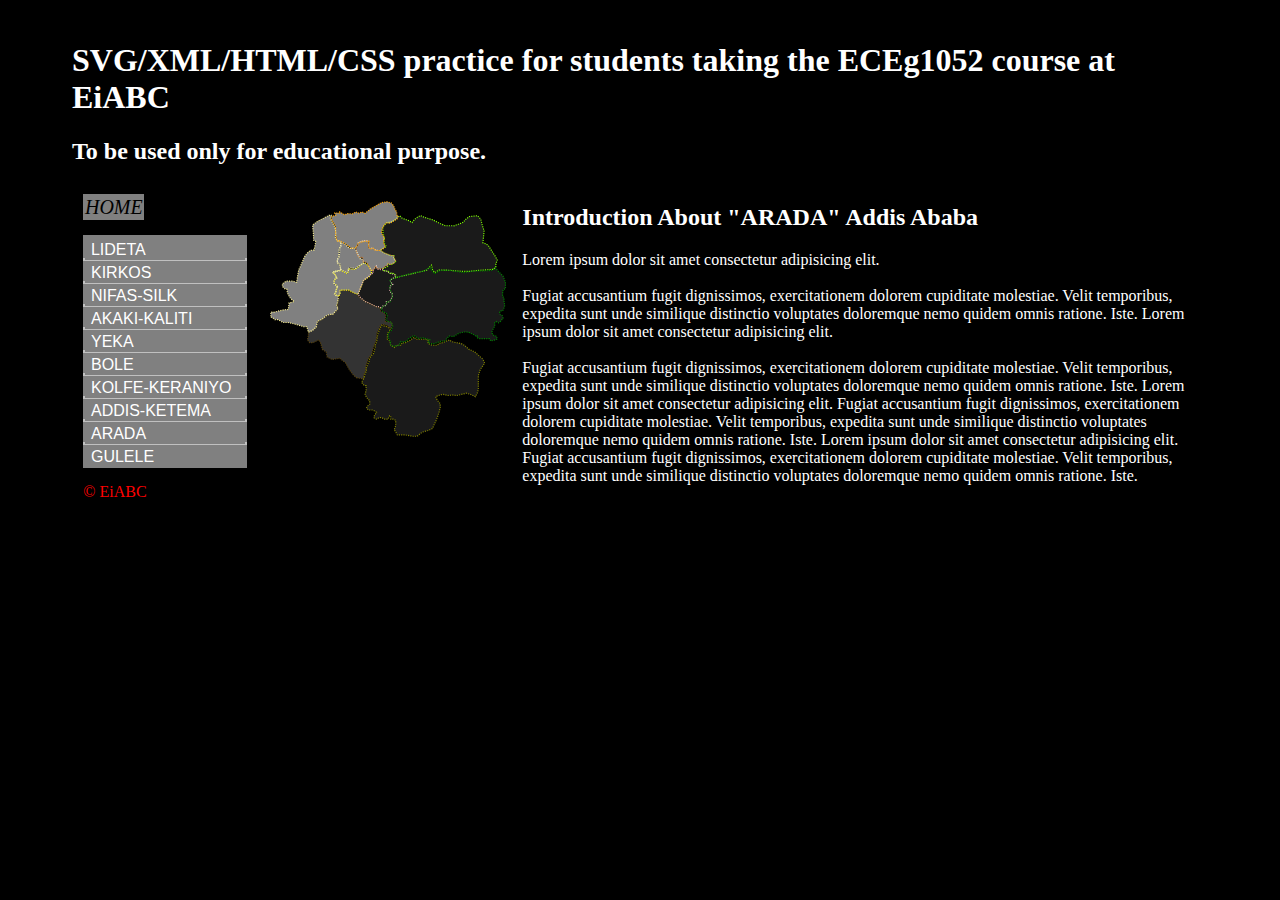
<file: arada.html>
<!DOCTYPE html> 

<html lang="en"> 

<head> 
<meta charset="UTF-8"> 
<meta name="viewport" content="width=device-width, initial-scale=1.0"> 
<meta http-equiv="X-UA-Compatible" content="ie=edge"> 
<title>Ayele Bedada</title> 
<link rel="stylesheet" type="text/css" href="c02style.css"> 
</head>

<body>

    <h1>SVG/XML/HTML/CSS practice for students taking the ECEg1052 course at EiABC </h1> 
    <h2>To be used only for educational purpose. </h2>

<div class="container-1">

    <div class="box-0" id=names>

        <a class="button" href="index.html">HOME</a><br><br>
        <a class="button" href="lideta.html"><button id="lideta">LIDETA</button></a><br>
        <a class="button" href="kirkos.html"><button id="kirkos">KIRKOS</button></a><br>
        <a class="button" href="nifas_silk.html"><button id="nifassilk">NIFAS-SILK</button></a><br>
        <a class="button" href="akaki_kaliti.html"><button id="akakikaliti">AKAKI-KALITI</button></a><br>
        <a class="button" href="yeka.html"><button id="yeka">YEKA</button></a><br>
        <a class="button" href="bole.html"><button id="bole">BOLE</button></a><br>
        <a class="button" href="kolfe_keraniyo.html"><button id="kolfekeraniyo">KOLFE-KERANIYO</button></a><br>
        <a class="button" href="addis_ketema.html"><button id="addisketema">ADDIS-KETEMA</button></a><br>
        <a class="button" href="arada.html"><button id="arada">ARADA</button></a><br>
        <a class="button" href="gulele.html"><button id="gulele">GULELE</button></a><br>
        <p style="color:rgb(255,0,0)">&copy EiABC</p>
                                          
        </div>
    
    <div class="box-1">
    <svg  width="100%"  <!-- viewBox="0 0 212 215" --> enable-background="new 0 0 212 215" xml:space="preserve">

               <a xLink:href="lideta.html">
           <g class="lideta">
       
                   <polygon class="lideta"  points="63.3,86.3 64.2,84.7 64.2,81.5 67.8,81.5 71.7,81.5 76.3,83.9 79.8,85.2 
                       81.2,81.5 83.2,76.3 84.2,73.3 89.2,70 91.3,67.3 91.3,64.8 89.3,61.3 86.8,58.8 85.3,57.5 82,59.7 79.5,61.7 77.3,63.5 71.3,63 
                       71.2,65.8 70.3,67 66.7,65.3 64.5,64.2 62.7,64.5 59.2,65.2 58,66 60.5,69 60.8,71 59.3,72.7 58.8,75.8 60.8,77.2 61.5,78.7 
                       60.8,82 59.8,83.7 59.8,84.8 60.7,86.3           "/>
           </g></a>
       
           <a xLink:href="kirkos.html">
               
           <g class="kirkos">
                   <polygon class="kirkos" points="79.8,84.9 81,81.8 82.4,77.6 84.9,72.4 
                       88.4,70 91,67.4 93,66.8 92.3,65 95.5,60.6 96.3,63.4 101.5,63.9 102.8,64.9 105.6,65.3 106.5,66.9 108.8,67.1 111.9,68.4 
                       111.9,69.9 110,71.3 107.5,72.8 108,74.5 109.8,76.5 108,77.6 107,80.8 107.1,82.5 109.1,84.3 109.4,86.8 108,89.8 106.3,91.6 
                       104.1,91.6 104.4,94 102.6,95.3 101,95.3 100.3,97.4 97.9,95.8 95.8,95.8 90.1,93.1 85.9,91.3 82.5,88.5 81,87.3            "/>
           </g></a>
               
           <a xLink:href="nifas_silk.html">
           <g class="nifassilk">
                   <polygon class="nifassilk" opacity="40%" points="78.3,157.3 84.4,158.3 84.8,154.5 
                       86.3,151.4 86.5,147 88.8,140.3 91.3,137.5 93,131.3 94.8,126.5 95.8,122.4 95.8,119.3 99,112.5 100.8,111 104.9,112 107,114 
                       108.6,114.3 108.6,112.8 109.3,111.5 108.5,109.3 105.3,108.8 103.2,108.8 103.6,103.2 101.7,100.7 99.3,99.7 98.9,96.8 
                       95.1,95.9 86.4,91.8 80.9,88 78.3,84.5 73.3,83.2 69.6,81.3 67.5,81.9 63.9,81.3 62.6,85.3 63.8,87.5 62.5,89.2 62.1,92.9 
                       61.9,95.4 62.4,97.3 57.8,102.5 55.5,102.5 53.4,103.1 49.5,106.1 44.5,108.5 43.5,113.5 36.8,118 36.5,122 35.8,124.4 37.8,127 
                       40.5,127 45.8,124.5 47.5,127.8 48.8,132.8 52.1,135.1 52.9,139.4 57.1,141.5 63.8,140.5 68.8,144.4 72.2,150.5 75.6,154.9          
                       "/>
                       
           </g> </a>
           
           <a xLink:href="akaki_kaliti.html">
           <g class="akakikaliti">
                   <polygon class="akakikaliti" points="85.2,156.3 84,159.2 82.7,161.3 
                       83.9,162.8 85.2,164.2 86.7,164.2 86.7,165.7 86.7,168.2 85.8,172 87.3,174.7 89.8,177.3 89.8,180.3 87.5,182.2 87,183.8 
                       89,185.3 92.2,185.3 94.3,186.2 95.7,187.3 93.8,190.2 93.5,192 95.7,193.2 97.3,192.2 99.7,191.7 102.8,193.2 105.7,193.2 
                       107,190.2 108,190.3 108,193.2 110,193.2 112.3,194.2 112.3,196.2 112.3,198.7 111,202.3 112.3,204.2 113.7,206.8 117,206.8 
                       120.2,206.8 127.2,208 130.8,208 135.2,204.5 140.2,203 144.2,201.2 145,199.2 147,195 148.5,191.2 149.8,187 150.8,183.3 
                       150.8,179.8 148.2,176.7 146.8,173.7 150.8,172.2 153.5,171.7 157.3,172.7 161.3,172.3 165.3,172.7 171,171.3 173.3,170.7 
                       177.2,171.8 181.3,173.7 182.8,170.7 183.8,167.8 183.8,162.3 183.8,155.5 185.5,150.2 189.3,144.7 187.8,141.3 180.7,135 
                       175.8,132.8 171.7,129.2 169,127.8 161,126.2 158.7,124.7 155.8,125.8 152.8,127 150,127.5 148.2,129.2 144,129.2 140.3,127.8 
                       140.3,124.7 137,124 133.7,124 129.8,124 128.3,122.2 124.8,125 120.2,127.3 118,127 116.7,129.2 113.2,129.2 111.3,131.2 
                       108,129.2 107.2,125.7 105,123.7 105.2,119 106,117.7 108,115.7 104.8,113.2 100.3,112 99.3,113.5 98.3,115.9 96.9,119.3 
                       96.5,121.3 95.8,126.3 94.5,129.2 94.7,131.3 94,132.7 93.2,136.2 91.5,138 89.8,140.5 89.2,143.3 88,145.8 86.8,149 87,151.5 
                       85.7,154.2          "/>
           </g></a>

           <a xLink:href="yeka.html">
           <g class="yeka">
                   <polygon class="yeka" points="105.7,65.2 107.2,66.8 108,67.5 
                       109.5,66.3 112.2,68.5 112.2,70.7 139,64.3 143.3,59.8 144.2,63.8 146,66.3 149.8,64.2 156.5,64.2 170.7,65.3 175.5,65.3 
                       184.8,64.3 196.8,63.5 199,61.2 199,58.8 200.2,55.5 198.8,52.7 196.5,49.2 192.5,43 190.5,41.5 187.8,40.5 188.8,30.2 
                       187.2,25.2 186,20.2 183.2,17 176,17.8 172.8,20.3 170.7,22.8 167.3,24.2 162.7,25.8 155,25.7 151.2,24 144.5,20.7 137.3,18.5 
                       133.7,17 131.2,18.3 128.5,20.3 126.5,23 123.5,21.3 117.8,19.2 115.7,17 111.8,20.5 108,22.7 104.8,23 101.2,26.5 101.2,31.3 
                       102.3,35.8 102.2,40.7 104.2,43.8 101.2,45.5 98.8,47 102.2,49.3 108,51.7 110.8,51.7 110.5,54.2 112.2,56.8 109.5,59 
                       107.2,59.3 105.2,58.8 105.3,61 101.7,62.7 101.7,64.5            "/>
           </g></a>
       
           <a xLink:href="bole.html">
           <g class="bole">
                   <polygon class="bole" points="107.3,72.5 114.3,70 125,67.3 129.8,66.2 
                       136.7,65 142.3,61.5 144,65.2 146,67.3 150.2,64.5 158.8,64.3 171.3,66.3 179,65 191.7,64.7 196,64.3 198.8,62.2 200.3,64.3 
                       205.3,69.5 207.3,74.7 207.3,80.3 205.3,81 204.8,84.3 204.8,87 206,88.2 206,91 206.7,94.7 205.7,98 204.8,99.5 202.8,99.5 
                       202.2,101 202.8,102.7 204.5,103.5 205.2,105.8 203.2,108.2 201.3,109.8 199.2,108.7 198,109.8 198,112.7 196.7,115 195.5,117.7 
                       195.7,119 197.7,121.2 199.5,121.2 200.2,124 197.3,124.8 194.5,125.5 193.5,123.5 190.7,123.5 185,123.5 182.5,122.7 182.7,121 
                       181.5,121.2 180.2,120.2 176.3,118.3 173.7,117.7 171.8,117.7 167.2,118.7 162.2,121.7 158.5,121.2 154.7,125.5 152,125.5 
                       148.5,126.8 145.8,127.8 143,127.8 140.2,126.7 141.8,124.5 135.8,122.8 131.8,123.2 128.2,120.8 124.2,123 122,125.2 120,126.3 
                       116.3,126.3 115.5,129.2 112.2,129.8 109.7,130.3 107.3,128 108,126.2 105.8,122.7 105.8,119 108.3,116.5 109.7,112.7 
                       108.5,109.3 105.8,108.7 104.2,107.2 105,103.7 104.2,101.7 101,99.8 99.7,97.2 101,95.9 104.3,93.8 104.5,91.5 107.3,91.5 
                       109.7,87.2 108.8,83.7 107.3,81 107.3,78.2 108.7,76.8 107.3,72.5             "/>
           </g></a>
       
           <a xLink:href="kolfe_keraniyo.html">
           <g class="kolfekeraniyo">
                   <polygon class="kolfekeraniyo" points="4.2,104.7 6.5,106 7.7,107 
                       10.2,107 14.8,109.5 19.3,109.5 26.5,111.3 32.8,113.2 35.3,113.2 36.8,118 40.2,116.5 43.5,113.5 44.5,108.5 48.7,106.5 
                       52.7,103.3 55.5,102.5 57.8,102.5 62.5,97.2 61,95.2 61.8,92.3 62.5,89.2 62.5,86.7 59.3,85 60.7,82.7 60.8,80 62.5,78.5 
                       59.3,76.5 58.7,72.5 61.5,71 59.7,68 58,66.5 60.2,65.7 64.8,64.5 64,60 62.5,58.7 61.7,56.3 63,52.3 63.2,45.7 64.8,43.5 
                       64.8,40.3 63.2,38.8 61.5,38.8 60,35.8 60.5,31.3 59.7,27.3 57.2,22.5 55.7,19.2 56.5,16.8 54.5,16.8 44.2,22.2 40.5,25 
                       40.5,27.7 41,31.5 41.2,38.3 43,39.3 42.7,41.7 42.2,43.8 41.7,46.7 38.2,47.2 35.5,49.5 33.2,52.8 30.2,60 28.3,64 27.2,70.3 
                       26.5,74.7 23,73.7 17.5,73.7 14.2,76 14.2,78.3 16.2,80.3 18.2,80.8 18.5,83.8 20.5,87.7 22.5,89.8 24.5,91.5 20,92.5 19.3,98.3 
                       15.8,98.5 11.2,99.5 7.3,100.5 4.2,100.5             "/>
           </g></a>
       
           <a xLink:href="addis_ketema.html">
           <g class="addisketema">
                   <polygon class="addisketema" points="64.5,39.5 68,41.5 70.8,44 
                       72.5,45.3 76.8,45.3 77.8,46.7 79.7,50.8 81.3,54.2 82.8,54.2 84.3,56.3 84.3,58.3 79.2,61.3 77.3,62.8 72.5,62 71.3,62.8 
                       71.3,65 70,66.5 68.5,65.5 64.5,63.8 64.5,59.2 61.8,57.7 61.8,54.7 63.2,53 63.8,48.5 63.8,45.2 64.7,43.3 64.8,41.7           "/>
           </g></a>
       
           <a xLink:href="arada.html">
           <g class="arada">
                   <polygon class="arada" points="92,64.5 94,62.7 95,60.5 95.8,62.5 
                       98,63.2 101.5,62.5 103.5,60.5 105.3,60.5 105.3,58.3 107.3,59.2 110.8,58.3 112.2,55.5 110.7,53.5 110.7,51.5 108.2,51.5 
                       102.1,49.2 99.3,47.2 97.3,47.2 93.7,46.2 92,44.7 90.7,45.8 88.8,44.7 88.8,41.3 88,38.7 84,38.7 79.7,40.5 79.7,42.7 
                       78.2,44.3 78.2,47.5 79.5,51.6 81.7,53.7 83,52.5 84,53.8 84,57 86.3,57.2 88,58.5 89.2,61 90.2,63.7           "/>
           </g></a>
           
           <a xLink:href="gulele.html">
           <g class="gulele">
                   <polygon class="gulele" points="63.8,38.7 62,39.5 61,37.3 60.2,32.5 
                       60.2,29.7 60.2,26.3 58.7,23.5 56.8,20.3 56.8,17.8 60.3,16.7 59.5,14.7 63,14.7 63.8,15.2 63.8,13.8 66.2,15.2 68.5,16.3 
                       70.2,15.2 74.7,15.5 77.8,13.8 80.7,15 83,13.8 85.7,15 90.3,11.3 94.8,8.7 99.7,5.8 104.8,5 108.5,6 110.5,8.5 111.8,12 
                       113.2,13.8 113.2,16.5 114.5,17.2 113.7,19.7 109.5,22.3 107.5,23.5 103.8,23.3 102.2,25.5 101,27.3 100,31.2 100.7,33.3 
                       102.5,36.2 101.8,39.5 101.7,41 103.3,43.7 101.7,45.5 98.8,47.2 97.3,47.2 94.8,47.2 92.7,45.2 91.2,45.7 89.5,45.5 88.8,42.2 
                       89.2,39.3 86.5,39.2 81.8,40 79.7,41.2 78.7,43 78,44.7 76.5,44.7 74.3,45.5 71.7,43.5 68.7,41.3 65.5,39.8             "/>
           </g></a>
       </svg>
</div>


   <div class="box-2">
<h2>Introduction About "ARADA" Addis Ababa</h2>
<p class="text-paragraph">
Lorem ipsum dolor sit amet consectetur adipisicing elit.<br><br> Fugiat accusantium fugit dignissimos, 
exercitationem dolorem cupiditate molestiae. Velit temporibus, 
expedita sunt unde similique distinctio voluptates doloremque nemo quidem omnis ratione. Iste.
Lorem ipsum dolor sit amet consectetur adipisicing elit. <br><br>Fugiat accusantium fugit dignissimos, 
exercitationem dolorem cupiditate molestiae. Velit temporibus, 
expedita sunt unde similique distinctio voluptates doloremque nemo quidem omnis ratione. Iste.
Lorem ipsum dolor sit amet consectetur adipisicing elit. Fugiat accusantium fugit dignissimos, 
exercitationem dolorem cupiditate molestiae. Velit temporibus, 
expedita sunt unde similique distinctio voluptates doloremque nemo quidem omnis ratione. Iste.
Lorem ipsum dolor sit amet consectetur adipisicing elit. Fugiat accusantium fugit dignissimos, 
exercitationem dolorem cupiditate molestiae. Velit temporibus, 
expedita sunt unde similique distinctio voluptates doloremque nemo quidem omnis ratione. Iste.
</p>
<p class="text-paragraph">

    <p class="text-paragraph">
        <iframe frameborder="0" width="100%" height="300"
        src="https://ayerbayer.com/arada-subcity-small-tax-payers-branch-office-job-vacancy-ayerbayer/" 
        name="ouriframe" id="ouriframe"></iframe>
    </p>

       </div>
</p>
   </div>

</div>


</body>
</html>
</file>
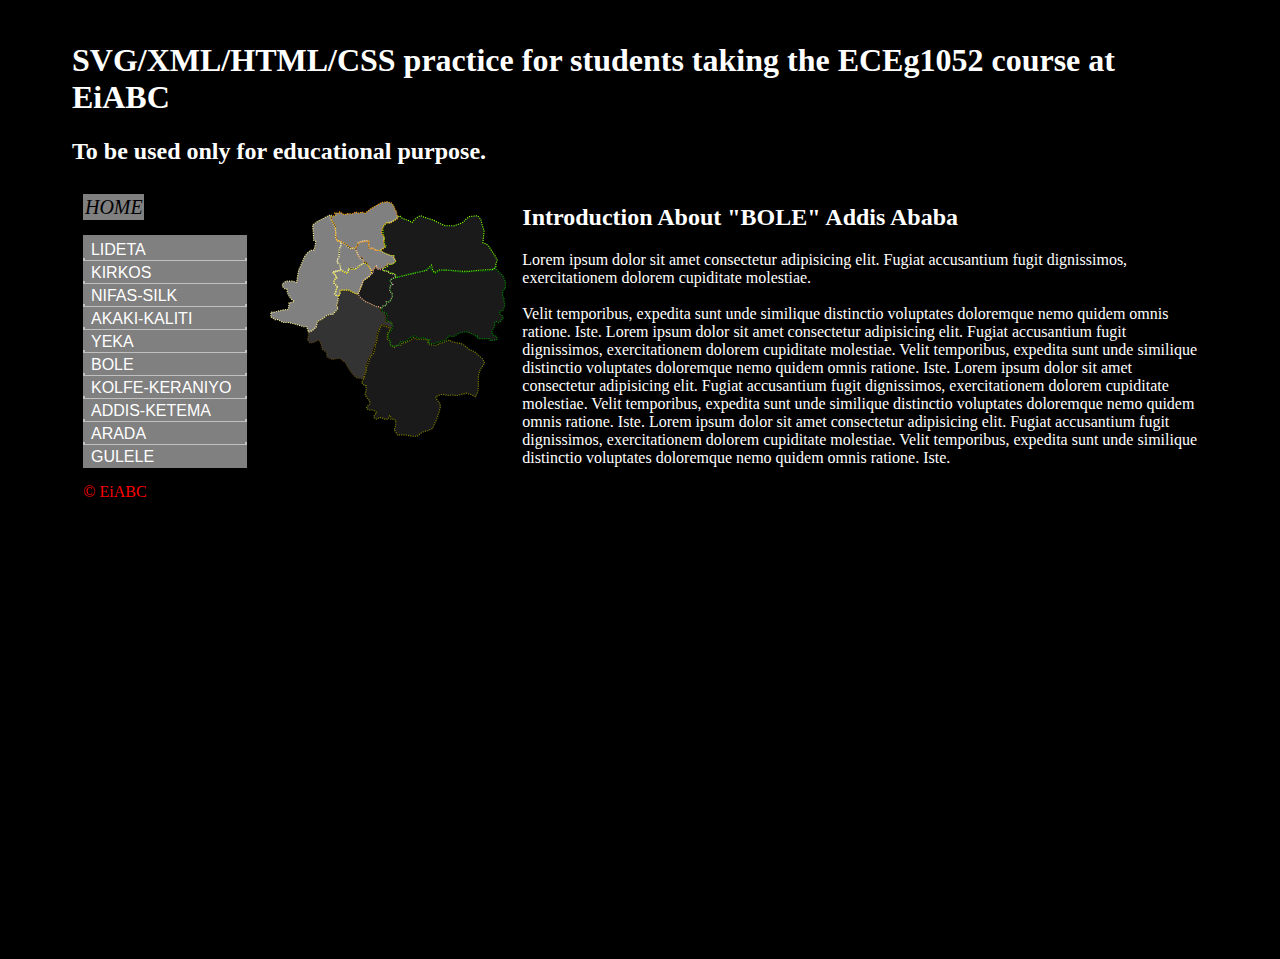
<file: bole.html>
<!DOCTYPE html> 

<html lang="en"> 

<head> 
<meta charset="UTF-8"> 
<meta name="viewport" content="width=device-width, initial-scale=1.0"> 
<meta http-equiv="X-UA-Compatible" content="ie=edge"> 
<title>Ayele Bedada</title> 
<link rel="stylesheet" type="text/css" href="c02style.css"> 
</head>

<body>

    <h1>SVG/XML/HTML/CSS practice for students taking the ECEg1052 course at EiABC </h1> 
    <h2>To be used only for educational purpose. </h2>

<div class="container-1">

    <div class="box-0" id=names>
  
        <a class="button" href="index.html">HOME</a><br><br>
        <a class="button" href="lideta.html"><button id="lideta">LIDETA</button></a><br>
        <a class="button" href="kirkos.html"><button id="kirkos">KIRKOS</button></a><br>
        <a class="button" href="nifas_silk.html"><button id="nifassilk">NIFAS-SILK</button></a><br>
        <a class="button" href="akaki_kaliti.html"><button id="akakikaliti">AKAKI-KALITI</button></a><br>
        <a class="button" href="yeka.html"><button id="yeka">YEKA</button></a><br>
        <a class="button" href="bole.html"><button id="bole">BOLE</button></a><br>
        <a class="button" href="kolfe_keraniyo.html"><button id="kolfekeraniyo">KOLFE-KERANIYO</button></a><br>
        <a class="button" href="addis_ketema.html"><button id="addisketema">ADDIS-KETEMA</button></a><br>
        <a class="button" href="arada.html"><button id="arada">ARADA</button></a><br>
        <a class="button" href="gulele.html"><button id="gulele">GULELE</button></a><br>
        <p style="color:rgb(255,0,0)">&copy EiABC</p>
                                          
        </div>
    
    <div class="box-1">
    <svg  width="100%"  <!-- viewBox="0 0 212 215" --> enable-background="new 0 0 212 215" xml:space="preserve">

               <a xLink:href="lideta.html">
           <g class="lideta">
       
                   <polygon class="lideta"  points="63.3,86.3 64.2,84.7 64.2,81.5 67.8,81.5 71.7,81.5 76.3,83.9 79.8,85.2 
                       81.2,81.5 83.2,76.3 84.2,73.3 89.2,70 91.3,67.3 91.3,64.8 89.3,61.3 86.8,58.8 85.3,57.5 82,59.7 79.5,61.7 77.3,63.5 71.3,63 
                       71.2,65.8 70.3,67 66.7,65.3 64.5,64.2 62.7,64.5 59.2,65.2 58,66 60.5,69 60.8,71 59.3,72.7 58.8,75.8 60.8,77.2 61.5,78.7 
                       60.8,82 59.8,83.7 59.8,84.8 60.7,86.3           "/>
           </g></a>
       
           <a xLink:href="kirkos.html">
               
           <g class="kirkos">
                   <polygon class="kirkos" points="79.8,84.9 81,81.8 82.4,77.6 84.9,72.4 
                       88.4,70 91,67.4 93,66.8 92.3,65 95.5,60.6 96.3,63.4 101.5,63.9 102.8,64.9 105.6,65.3 106.5,66.9 108.8,67.1 111.9,68.4 
                       111.9,69.9 110,71.3 107.5,72.8 108,74.5 109.8,76.5 108,77.6 107,80.8 107.1,82.5 109.1,84.3 109.4,86.8 108,89.8 106.3,91.6 
                       104.1,91.6 104.4,94 102.6,95.3 101,95.3 100.3,97.4 97.9,95.8 95.8,95.8 90.1,93.1 85.9,91.3 82.5,88.5 81,87.3            "/>
           </g></a>
               
           <a xLink:href="nifas_silk.html">
           <g class="nifassilk">
                   <polygon class="nifassilk" opacity="40%" points="78.3,157.3 84.4,158.3 84.8,154.5 
                       86.3,151.4 86.5,147 88.8,140.3 91.3,137.5 93,131.3 94.8,126.5 95.8,122.4 95.8,119.3 99,112.5 100.8,111 104.9,112 107,114 
                       108.6,114.3 108.6,112.8 109.3,111.5 108.5,109.3 105.3,108.8 103.2,108.8 103.6,103.2 101.7,100.7 99.3,99.7 98.9,96.8 
                       95.1,95.9 86.4,91.8 80.9,88 78.3,84.5 73.3,83.2 69.6,81.3 67.5,81.9 63.9,81.3 62.6,85.3 63.8,87.5 62.5,89.2 62.1,92.9 
                       61.9,95.4 62.4,97.3 57.8,102.5 55.5,102.5 53.4,103.1 49.5,106.1 44.5,108.5 43.5,113.5 36.8,118 36.5,122 35.8,124.4 37.8,127 
                       40.5,127 45.8,124.5 47.5,127.8 48.8,132.8 52.1,135.1 52.9,139.4 57.1,141.5 63.8,140.5 68.8,144.4 72.2,150.5 75.6,154.9          
                       "/>
                       
           </g> </a>
           
           <a xLink:href="akaki_kaliti.html">
           <g class="akakikaliti">
                   <polygon class="akakikaliti" points="85.2,156.3 84,159.2 82.7,161.3 
                       83.9,162.8 85.2,164.2 86.7,164.2 86.7,165.7 86.7,168.2 85.8,172 87.3,174.7 89.8,177.3 89.8,180.3 87.5,182.2 87,183.8 
                       89,185.3 92.2,185.3 94.3,186.2 95.7,187.3 93.8,190.2 93.5,192 95.7,193.2 97.3,192.2 99.7,191.7 102.8,193.2 105.7,193.2 
                       107,190.2 108,190.3 108,193.2 110,193.2 112.3,194.2 112.3,196.2 112.3,198.7 111,202.3 112.3,204.2 113.7,206.8 117,206.8 
                       120.2,206.8 127.2,208 130.8,208 135.2,204.5 140.2,203 144.2,201.2 145,199.2 147,195 148.5,191.2 149.8,187 150.8,183.3 
                       150.8,179.8 148.2,176.7 146.8,173.7 150.8,172.2 153.5,171.7 157.3,172.7 161.3,172.3 165.3,172.7 171,171.3 173.3,170.7 
                       177.2,171.8 181.3,173.7 182.8,170.7 183.8,167.8 183.8,162.3 183.8,155.5 185.5,150.2 189.3,144.7 187.8,141.3 180.7,135 
                       175.8,132.8 171.7,129.2 169,127.8 161,126.2 158.7,124.7 155.8,125.8 152.8,127 150,127.5 148.2,129.2 144,129.2 140.3,127.8 
                       140.3,124.7 137,124 133.7,124 129.8,124 128.3,122.2 124.8,125 120.2,127.3 118,127 116.7,129.2 113.2,129.2 111.3,131.2 
                       108,129.2 107.2,125.7 105,123.7 105.2,119 106,117.7 108,115.7 104.8,113.2 100.3,112 99.3,113.5 98.3,115.9 96.9,119.3 
                       96.5,121.3 95.8,126.3 94.5,129.2 94.7,131.3 94,132.7 93.2,136.2 91.5,138 89.8,140.5 89.2,143.3 88,145.8 86.8,149 87,151.5 
                       85.7,154.2          "/>
           </g></a>

           <a xLink:href="yeka.html">
           <g class="yeka">
                   <polygon class="yeka" points="105.7,65.2 107.2,66.8 108,67.5 
                       109.5,66.3 112.2,68.5 112.2,70.7 139,64.3 143.3,59.8 144.2,63.8 146,66.3 149.8,64.2 156.5,64.2 170.7,65.3 175.5,65.3 
                       184.8,64.3 196.8,63.5 199,61.2 199,58.8 200.2,55.5 198.8,52.7 196.5,49.2 192.5,43 190.5,41.5 187.8,40.5 188.8,30.2 
                       187.2,25.2 186,20.2 183.2,17 176,17.8 172.8,20.3 170.7,22.8 167.3,24.2 162.7,25.8 155,25.7 151.2,24 144.5,20.7 137.3,18.5 
                       133.7,17 131.2,18.3 128.5,20.3 126.5,23 123.5,21.3 117.8,19.2 115.7,17 111.8,20.5 108,22.7 104.8,23 101.2,26.5 101.2,31.3 
                       102.3,35.8 102.2,40.7 104.2,43.8 101.2,45.5 98.8,47 102.2,49.3 108,51.7 110.8,51.7 110.5,54.2 112.2,56.8 109.5,59 
                       107.2,59.3 105.2,58.8 105.3,61 101.7,62.7 101.7,64.5            "/>
           </g></a>
       
           <a xLink:href="bole.html">
           <g class="bole">
                   <polygon class="bole" points="107.3,72.5 114.3,70 125,67.3 129.8,66.2 
                       136.7,65 142.3,61.5 144,65.2 146,67.3 150.2,64.5 158.8,64.3 171.3,66.3 179,65 191.7,64.7 196,64.3 198.8,62.2 200.3,64.3 
                       205.3,69.5 207.3,74.7 207.3,80.3 205.3,81 204.8,84.3 204.8,87 206,88.2 206,91 206.7,94.7 205.7,98 204.8,99.5 202.8,99.5 
                       202.2,101 202.8,102.7 204.5,103.5 205.2,105.8 203.2,108.2 201.3,109.8 199.2,108.7 198,109.8 198,112.7 196.7,115 195.5,117.7 
                       195.7,119 197.7,121.2 199.5,121.2 200.2,124 197.3,124.8 194.5,125.5 193.5,123.5 190.7,123.5 185,123.5 182.5,122.7 182.7,121 
                       181.5,121.2 180.2,120.2 176.3,118.3 173.7,117.7 171.8,117.7 167.2,118.7 162.2,121.7 158.5,121.2 154.7,125.5 152,125.5 
                       148.5,126.8 145.8,127.8 143,127.8 140.2,126.7 141.8,124.5 135.8,122.8 131.8,123.2 128.2,120.8 124.2,123 122,125.2 120,126.3 
                       116.3,126.3 115.5,129.2 112.2,129.8 109.7,130.3 107.3,128 108,126.2 105.8,122.7 105.8,119 108.3,116.5 109.7,112.7 
                       108.5,109.3 105.8,108.7 104.2,107.2 105,103.7 104.2,101.7 101,99.8 99.7,97.2 101,95.9 104.3,93.8 104.5,91.5 107.3,91.5 
                       109.7,87.2 108.8,83.7 107.3,81 107.3,78.2 108.7,76.8 107.3,72.5             "/>
           </g></a>
       
           <a xLink:href="kolfe_keraniyo.html">
           <g class="kolfekeraniyo">
                   <polygon class="kolfekeraniyo" points="4.2,104.7 6.5,106 7.7,107 
                       10.2,107 14.8,109.5 19.3,109.5 26.5,111.3 32.8,113.2 35.3,113.2 36.8,118 40.2,116.5 43.5,113.5 44.5,108.5 48.7,106.5 
                       52.7,103.3 55.5,102.5 57.8,102.5 62.5,97.2 61,95.2 61.8,92.3 62.5,89.2 62.5,86.7 59.3,85 60.7,82.7 60.8,80 62.5,78.5 
                       59.3,76.5 58.7,72.5 61.5,71 59.7,68 58,66.5 60.2,65.7 64.8,64.5 64,60 62.5,58.7 61.7,56.3 63,52.3 63.2,45.7 64.8,43.5 
                       64.8,40.3 63.2,38.8 61.5,38.8 60,35.8 60.5,31.3 59.7,27.3 57.2,22.5 55.7,19.2 56.5,16.8 54.5,16.8 44.2,22.2 40.5,25 
                       40.5,27.7 41,31.5 41.2,38.3 43,39.3 42.7,41.7 42.2,43.8 41.7,46.7 38.2,47.2 35.5,49.5 33.2,52.8 30.2,60 28.3,64 27.2,70.3 
                       26.5,74.7 23,73.7 17.5,73.7 14.2,76 14.2,78.3 16.2,80.3 18.2,80.8 18.5,83.8 20.5,87.7 22.5,89.8 24.5,91.5 20,92.5 19.3,98.3 
                       15.8,98.5 11.2,99.5 7.3,100.5 4.2,100.5             "/>
           </g></a>
       
           <a xLink:href="addis_ketema.html">
           <g class="addisketema">
                   <polygon class="addisketema" points="64.5,39.5 68,41.5 70.8,44 
                       72.5,45.3 76.8,45.3 77.8,46.7 79.7,50.8 81.3,54.2 82.8,54.2 84.3,56.3 84.3,58.3 79.2,61.3 77.3,62.8 72.5,62 71.3,62.8 
                       71.3,65 70,66.5 68.5,65.5 64.5,63.8 64.5,59.2 61.8,57.7 61.8,54.7 63.2,53 63.8,48.5 63.8,45.2 64.7,43.3 64.8,41.7           "/>
           </g></a>
       
           <a xLink:href="arada.html">
           <g class="arada">
                   <polygon class="arada" points="92,64.5 94,62.7 95,60.5 95.8,62.5 
                       98,63.2 101.5,62.5 103.5,60.5 105.3,60.5 105.3,58.3 107.3,59.2 110.8,58.3 112.2,55.5 110.7,53.5 110.7,51.5 108.2,51.5 
                       102.1,49.2 99.3,47.2 97.3,47.2 93.7,46.2 92,44.7 90.7,45.8 88.8,44.7 88.8,41.3 88,38.7 84,38.7 79.7,40.5 79.7,42.7 
                       78.2,44.3 78.2,47.5 79.5,51.6 81.7,53.7 83,52.5 84,53.8 84,57 86.3,57.2 88,58.5 89.2,61 90.2,63.7           "/>
           </g></a>
           
           <a xLink:href="gulele.html">
           <g class="gulele">
                   <polygon class="gulele" points="63.8,38.7 62,39.5 61,37.3 60.2,32.5 
                       60.2,29.7 60.2,26.3 58.7,23.5 56.8,20.3 56.8,17.8 60.3,16.7 59.5,14.7 63,14.7 63.8,15.2 63.8,13.8 66.2,15.2 68.5,16.3 
                       70.2,15.2 74.7,15.5 77.8,13.8 80.7,15 83,13.8 85.7,15 90.3,11.3 94.8,8.7 99.7,5.8 104.8,5 108.5,6 110.5,8.5 111.8,12 
                       113.2,13.8 113.2,16.5 114.5,17.2 113.7,19.7 109.5,22.3 107.5,23.5 103.8,23.3 102.2,25.5 101,27.3 100,31.2 100.7,33.3 
                       102.5,36.2 101.8,39.5 101.7,41 103.3,43.7 101.7,45.5 98.8,47.2 97.3,47.2 94.8,47.2 92.7,45.2 91.2,45.7 89.5,45.5 88.8,42.2 
                       89.2,39.3 86.5,39.2 81.8,40 79.7,41.2 78.7,43 78,44.7 76.5,44.7 74.3,45.5 71.7,43.5 68.7,41.3 65.5,39.8             "/>
           </g></a>
       </svg>
</div>


   <div class="box-2">
<h2>Introduction About "BOLE" Addis Ababa</h2>
<p class="text-paragraph">
Lorem ipsum dolor sit amet consectetur adipisicing elit. Fugiat accusantium fugit dignissimos, 
exercitationem dolorem cupiditate molestiae. <br><br>Velit temporibus, 
expedita sunt unde similique distinctio voluptates doloremque nemo quidem omnis ratione. Iste.
Lorem ipsum dolor sit amet consectetur adipisicing elit. Fugiat accusantium fugit dignissimos, 
exercitationem dolorem cupiditate molestiae. Velit temporibus, 
expedita sunt unde similique distinctio voluptates doloremque nemo quidem omnis ratione. Iste.
Lorem ipsum dolor sit amet consectetur adipisicing elit. Fugiat accusantium fugit dignissimos, 
exercitationem dolorem cupiditate molestiae. Velit temporibus, 
expedita sunt unde similique distinctio voluptates doloremque nemo quidem omnis ratione. Iste.
Lorem ipsum dolor sit amet consectetur adipisicing elit. Fugiat accusantium fugit dignissimos, 
exercitationem dolorem cupiditate molestiae. Velit temporibus, 
expedita sunt unde similique distinctio voluptates doloremque nemo quidem omnis ratione. Iste.
</p>
<p class="text-paragraph">
    <iframe width="100%" height="384" src="https://www.youtube.com/embed/Snq_qFlYbjE" 
    frameborder="0" 
    allow="accelerometer; autoplay; clipboard-write; encrypted-media; gyroscope; picture-in-picture" 
    allowfullscreen></iframe>
</p>
   </div>

</div>


</body>
</html>
</file>
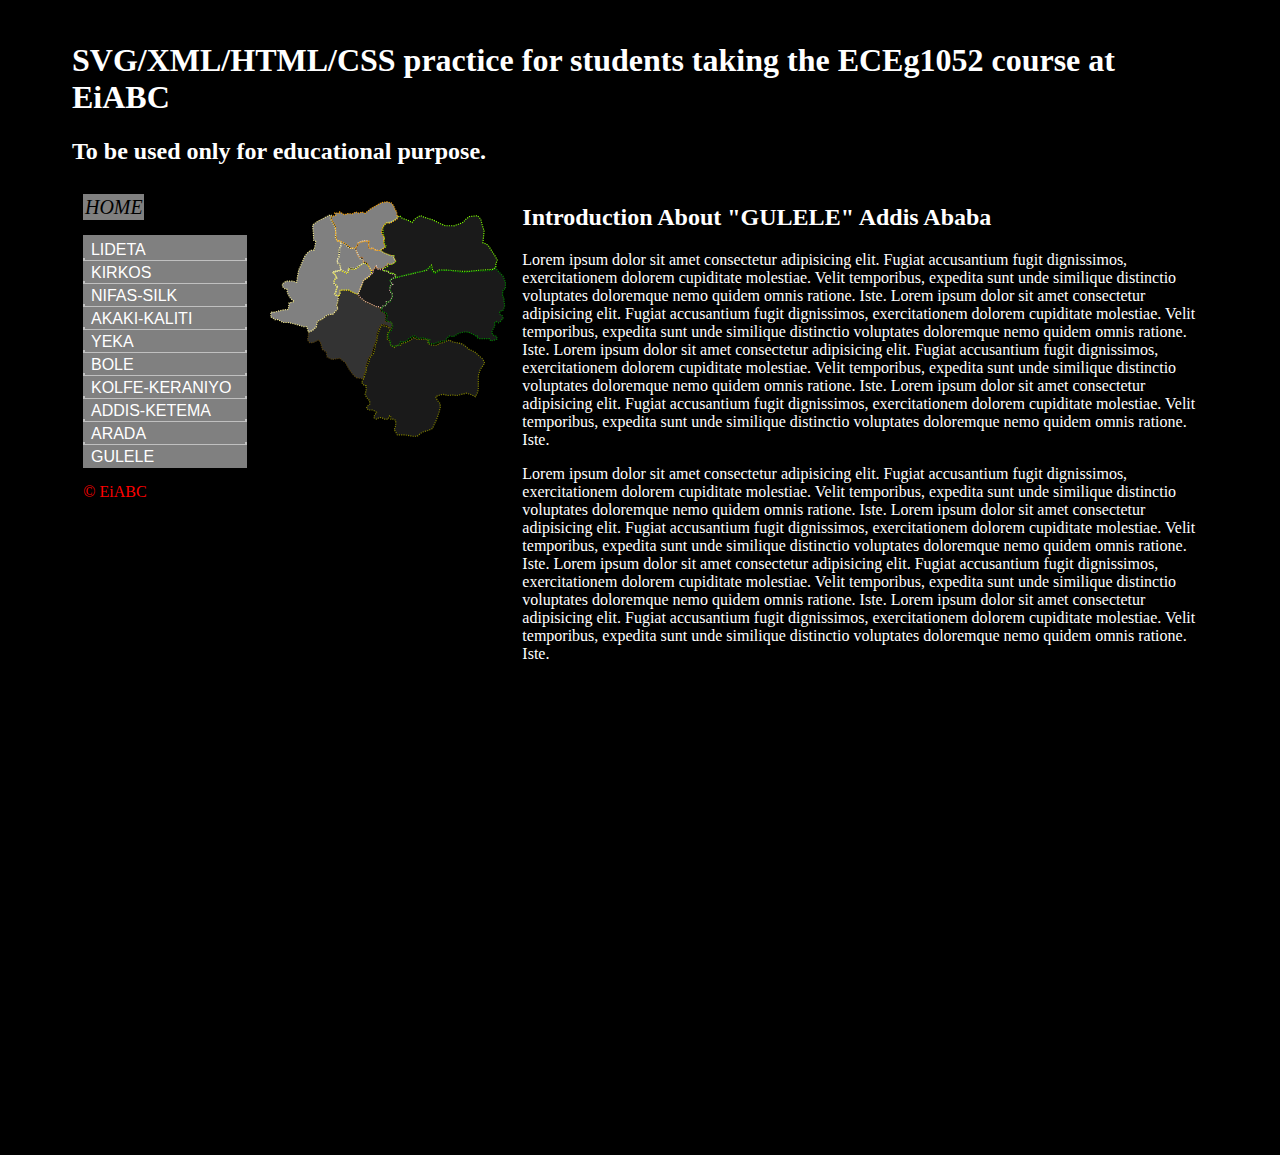
<file: gulele.html>
<!DOCTYPE html> 

<html lang="en"> 

<head> 
<meta charset="UTF-8"> 
<meta name="viewport" content="width=device-width, initial-scale=1.0"> 
<meta http-equiv="X-UA-Compatible" content="ie=edge"> 
<title>Ayele Bedada</title> 
<link rel="stylesheet" type="text/css" href="c02style.css"> 
</head>

<body>

    <h1>SVG/XML/HTML/CSS practice for students taking the ECEg1052 course at EiABC</h1> 
    <h2>To be used only for educational purpose. </h2>

<div class="container-1">

    <div class="box-0" id=names>
     
        <a class="button" href="index.html">HOME</a><br><br>
        <a class="button" href="lideta.html"><button id="lideta">LIDETA</button></a><br>
        <a class="button" href="kirkos.html"><button id="kirkos">KIRKOS</button></a><br>
        <a class="button" href="nifas_silk.html"><button id="nifassilk">NIFAS-SILK</button></a><br>
        <a class="button" href="akaki_kaliti.html"><button id="akakikaliti">AKAKI-KALITI</button></a><br>
        <a class="button" href="yeka.html"><button id="yeka">YEKA</button></a><br>
        <a class="button" href="bole.html"><button id="bole">BOLE</button></a><br>
        <a class="button" href="kolfe_keraniyo.html"><button id="kolfekeraniyo">KOLFE-KERANIYO</button></a><br>
        <a class="button" href="addis_ketema.html"><button id="addisketema">ADDIS-KETEMA</button></a><br>
        <a class="button" href="arada.html"><button id="arada">ARADA</button></a><br>
        <a class="button" href="gulele.html"><button id="gulele">GULELE</button></a><br>
        <p style="color:rgb(255,0,0)">&copy EiABC</p>
                                          
        </div>
    
    <div class="box-1">
    <svg  width="100%" <!-- viewBox="0 0 212 215" --> enable-background="new 0 0 212 215" xml:space="preserve">

               <a xLink:href="lideta.html">
           <g class="lideta">
       
                   <polygon class="lideta"  points="63.3,86.3 64.2,84.7 64.2,81.5 67.8,81.5 71.7,81.5 76.3,83.9 79.8,85.2 
                       81.2,81.5 83.2,76.3 84.2,73.3 89.2,70 91.3,67.3 91.3,64.8 89.3,61.3 86.8,58.8 85.3,57.5 82,59.7 79.5,61.7 77.3,63.5 71.3,63 
                       71.2,65.8 70.3,67 66.7,65.3 64.5,64.2 62.7,64.5 59.2,65.2 58,66 60.5,69 60.8,71 59.3,72.7 58.8,75.8 60.8,77.2 61.5,78.7 
                       60.8,82 59.8,83.7 59.8,84.8 60.7,86.3           "/>
           </g></a>
       
           <a xLink:href="kirkos.html">
               
           <g class="kirkos">
                   <polygon class="kirkos" points="79.8,84.9 81,81.8 82.4,77.6 84.9,72.4 
                       88.4,70 91,67.4 93,66.8 92.3,65 95.5,60.6 96.3,63.4 101.5,63.9 102.8,64.9 105.6,65.3 106.5,66.9 108.8,67.1 111.9,68.4 
                       111.9,69.9 110,71.3 107.5,72.8 108,74.5 109.8,76.5 108,77.6 107,80.8 107.1,82.5 109.1,84.3 109.4,86.8 108,89.8 106.3,91.6 
                       104.1,91.6 104.4,94 102.6,95.3 101,95.3 100.3,97.4 97.9,95.8 95.8,95.8 90.1,93.1 85.9,91.3 82.5,88.5 81,87.3            "/>
           </g></a>
               
           <a xLink:href="nifas_silk.html">
           <g class="nifassilk">
                   <polygon class="nifassilk" opacity="40%" points="78.3,157.3 84.4,158.3 84.8,154.5 
                       86.3,151.4 86.5,147 88.8,140.3 91.3,137.5 93,131.3 94.8,126.5 95.8,122.4 95.8,119.3 99,112.5 100.8,111 104.9,112 107,114 
                       108.6,114.3 108.6,112.8 109.3,111.5 108.5,109.3 105.3,108.8 103.2,108.8 103.6,103.2 101.7,100.7 99.3,99.7 98.9,96.8 
                       95.1,95.9 86.4,91.8 80.9,88 78.3,84.5 73.3,83.2 69.6,81.3 67.5,81.9 63.9,81.3 62.6,85.3 63.8,87.5 62.5,89.2 62.1,92.9 
                       61.9,95.4 62.4,97.3 57.8,102.5 55.5,102.5 53.4,103.1 49.5,106.1 44.5,108.5 43.5,113.5 36.8,118 36.5,122 35.8,124.4 37.8,127 
                       40.5,127 45.8,124.5 47.5,127.8 48.8,132.8 52.1,135.1 52.9,139.4 57.1,141.5 63.8,140.5 68.8,144.4 72.2,150.5 75.6,154.9          
                       "/>
                       
           </g> </a>
           
           <a xLink:href="akaki_kaliti.html">
           <g class="akakikaliti">
                   <polygon class="akakikaliti" points="85.2,156.3 84,159.2 82.7,161.3 
                       83.9,162.8 85.2,164.2 86.7,164.2 86.7,165.7 86.7,168.2 85.8,172 87.3,174.7 89.8,177.3 89.8,180.3 87.5,182.2 87,183.8 
                       89,185.3 92.2,185.3 94.3,186.2 95.7,187.3 93.8,190.2 93.5,192 95.7,193.2 97.3,192.2 99.7,191.7 102.8,193.2 105.7,193.2 
                       107,190.2 108,190.3 108,193.2 110,193.2 112.3,194.2 112.3,196.2 112.3,198.7 111,202.3 112.3,204.2 113.7,206.8 117,206.8 
                       120.2,206.8 127.2,208 130.8,208 135.2,204.5 140.2,203 144.2,201.2 145,199.2 147,195 148.5,191.2 149.8,187 150.8,183.3 
                       150.8,179.8 148.2,176.7 146.8,173.7 150.8,172.2 153.5,171.7 157.3,172.7 161.3,172.3 165.3,172.7 171,171.3 173.3,170.7 
                       177.2,171.8 181.3,173.7 182.8,170.7 183.8,167.8 183.8,162.3 183.8,155.5 185.5,150.2 189.3,144.7 187.8,141.3 180.7,135 
                       175.8,132.8 171.7,129.2 169,127.8 161,126.2 158.7,124.7 155.8,125.8 152.8,127 150,127.5 148.2,129.2 144,129.2 140.3,127.8 
                       140.3,124.7 137,124 133.7,124 129.8,124 128.3,122.2 124.8,125 120.2,127.3 118,127 116.7,129.2 113.2,129.2 111.3,131.2 
                       108,129.2 107.2,125.7 105,123.7 105.2,119 106,117.7 108,115.7 104.8,113.2 100.3,112 99.3,113.5 98.3,115.9 96.9,119.3 
                       96.5,121.3 95.8,126.3 94.5,129.2 94.7,131.3 94,132.7 93.2,136.2 91.5,138 89.8,140.5 89.2,143.3 88,145.8 86.8,149 87,151.5 
                       85.7,154.2          "/>
           </g></a>

           <a xLink:href="yeka.html">
           <g class="yeka">
                   <polygon class="yeka" points="105.7,65.2 107.2,66.8 108,67.5 
                       109.5,66.3 112.2,68.5 112.2,70.7 139,64.3 143.3,59.8 144.2,63.8 146,66.3 149.8,64.2 156.5,64.2 170.7,65.3 175.5,65.3 
                       184.8,64.3 196.8,63.5 199,61.2 199,58.8 200.2,55.5 198.8,52.7 196.5,49.2 192.5,43 190.5,41.5 187.8,40.5 188.8,30.2 
                       187.2,25.2 186,20.2 183.2,17 176,17.8 172.8,20.3 170.7,22.8 167.3,24.2 162.7,25.8 155,25.7 151.2,24 144.5,20.7 137.3,18.5 
                       133.7,17 131.2,18.3 128.5,20.3 126.5,23 123.5,21.3 117.8,19.2 115.7,17 111.8,20.5 108,22.7 104.8,23 101.2,26.5 101.2,31.3 
                       102.3,35.8 102.2,40.7 104.2,43.8 101.2,45.5 98.8,47 102.2,49.3 108,51.7 110.8,51.7 110.5,54.2 112.2,56.8 109.5,59 
                       107.2,59.3 105.2,58.8 105.3,61 101.7,62.7 101.7,64.5            "/>
           </g></a>
       
           <a xLink:href="bole.html">
           <g class="bole">
                   <polygon class="bole" points="107.3,72.5 114.3,70 125,67.3 129.8,66.2 
                       136.7,65 142.3,61.5 144,65.2 146,67.3 150.2,64.5 158.8,64.3 171.3,66.3 179,65 191.7,64.7 196,64.3 198.8,62.2 200.3,64.3 
                       205.3,69.5 207.3,74.7 207.3,80.3 205.3,81 204.8,84.3 204.8,87 206,88.2 206,91 206.7,94.7 205.7,98 204.8,99.5 202.8,99.5 
                       202.2,101 202.8,102.7 204.5,103.5 205.2,105.8 203.2,108.2 201.3,109.8 199.2,108.7 198,109.8 198,112.7 196.7,115 195.5,117.7 
                       195.7,119 197.7,121.2 199.5,121.2 200.2,124 197.3,124.8 194.5,125.5 193.5,123.5 190.7,123.5 185,123.5 182.5,122.7 182.7,121 
                       181.5,121.2 180.2,120.2 176.3,118.3 173.7,117.7 171.8,117.7 167.2,118.7 162.2,121.7 158.5,121.2 154.7,125.5 152,125.5 
                       148.5,126.8 145.8,127.8 143,127.8 140.2,126.7 141.8,124.5 135.8,122.8 131.8,123.2 128.2,120.8 124.2,123 122,125.2 120,126.3 
                       116.3,126.3 115.5,129.2 112.2,129.8 109.7,130.3 107.3,128 108,126.2 105.8,122.7 105.8,119 108.3,116.5 109.7,112.7 
                       108.5,109.3 105.8,108.7 104.2,107.2 105,103.7 104.2,101.7 101,99.8 99.7,97.2 101,95.9 104.3,93.8 104.5,91.5 107.3,91.5 
                       109.7,87.2 108.8,83.7 107.3,81 107.3,78.2 108.7,76.8 107.3,72.5             "/>
           </g></a>
       
           <a xLink:href="kolfe_keraniyo.html">
           <g class="kolfekeraniyo">
                   <polygon class="kolfekeraniyo" points="4.2,104.7 6.5,106 7.7,107 
                       10.2,107 14.8,109.5 19.3,109.5 26.5,111.3 32.8,113.2 35.3,113.2 36.8,118 40.2,116.5 43.5,113.5 44.5,108.5 48.7,106.5 
                       52.7,103.3 55.5,102.5 57.8,102.5 62.5,97.2 61,95.2 61.8,92.3 62.5,89.2 62.5,86.7 59.3,85 60.7,82.7 60.8,80 62.5,78.5 
                       59.3,76.5 58.7,72.5 61.5,71 59.7,68 58,66.5 60.2,65.7 64.8,64.5 64,60 62.5,58.7 61.7,56.3 63,52.3 63.2,45.7 64.8,43.5 
                       64.8,40.3 63.2,38.8 61.5,38.8 60,35.8 60.5,31.3 59.7,27.3 57.2,22.5 55.7,19.2 56.5,16.8 54.5,16.8 44.2,22.2 40.5,25 
                       40.5,27.7 41,31.5 41.2,38.3 43,39.3 42.7,41.7 42.2,43.8 41.7,46.7 38.2,47.2 35.5,49.5 33.2,52.8 30.2,60 28.3,64 27.2,70.3 
                       26.5,74.7 23,73.7 17.5,73.7 14.2,76 14.2,78.3 16.2,80.3 18.2,80.8 18.5,83.8 20.5,87.7 22.5,89.8 24.5,91.5 20,92.5 19.3,98.3 
                       15.8,98.5 11.2,99.5 7.3,100.5 4.2,100.5             "/>
           </g></a>
       
           <a xLink:href="addis_ketema.html">
           <g class="addisketema">
                   <polygon class="addisketema" points="64.5,39.5 68,41.5 70.8,44 
                       72.5,45.3 76.8,45.3 77.8,46.7 79.7,50.8 81.3,54.2 82.8,54.2 84.3,56.3 84.3,58.3 79.2,61.3 77.3,62.8 72.5,62 71.3,62.8 
                       71.3,65 70,66.5 68.5,65.5 64.5,63.8 64.5,59.2 61.8,57.7 61.8,54.7 63.2,53 63.8,48.5 63.8,45.2 64.7,43.3 64.8,41.7           "/>
           </g></a>
       
           <a xLink:href="arada.html">
           <g class="arada">
                   <polygon class="arada" points="92,64.5 94,62.7 95,60.5 95.8,62.5 
                       98,63.2 101.5,62.5 103.5,60.5 105.3,60.5 105.3,58.3 107.3,59.2 110.8,58.3 112.2,55.5 110.7,53.5 110.7,51.5 108.2,51.5 
                       102.1,49.2 99.3,47.2 97.3,47.2 93.7,46.2 92,44.7 90.7,45.8 88.8,44.7 88.8,41.3 88,38.7 84,38.7 79.7,40.5 79.7,42.7 
                       78.2,44.3 78.2,47.5 79.5,51.6 81.7,53.7 83,52.5 84,53.8 84,57 86.3,57.2 88,58.5 89.2,61 90.2,63.7           "/>
           </g></a>
           
           <a xLink:href="gulele.html">
           <g class="gulele">
                   <polygon class="gulele" points="63.8,38.7 62,39.5 61,37.3 60.2,32.5 
                       60.2,29.7 60.2,26.3 58.7,23.5 56.8,20.3 56.8,17.8 60.3,16.7 59.5,14.7 63,14.7 63.8,15.2 63.8,13.8 66.2,15.2 68.5,16.3 
                       70.2,15.2 74.7,15.5 77.8,13.8 80.7,15 83,13.8 85.7,15 90.3,11.3 94.8,8.7 99.7,5.8 104.8,5 108.5,6 110.5,8.5 111.8,12 
                       113.2,13.8 113.2,16.5 114.5,17.2 113.7,19.7 109.5,22.3 107.5,23.5 103.8,23.3 102.2,25.5 101,27.3 100,31.2 100.7,33.3 
                       102.5,36.2 101.8,39.5 101.7,41 103.3,43.7 101.7,45.5 98.8,47.2 97.3,47.2 94.8,47.2 92.7,45.2 91.2,45.7 89.5,45.5 88.8,42.2 
                       89.2,39.3 86.5,39.2 81.8,40 79.7,41.2 78.7,43 78,44.7 76.5,44.7 74.3,45.5 71.7,43.5 68.7,41.3 65.5,39.8             "/>
           </g></a>
       </svg>
</div>


   <div class="box-2">
<h2>Introduction About "GULELE" Addis Ababa</h2>
<p class="text-paragraph">
Lorem ipsum dolor sit amet consectetur adipisicing elit. Fugiat accusantium fugit dignissimos, 
exercitationem dolorem cupiditate molestiae. Velit temporibus, 
expedita sunt unde similique distinctio voluptates doloremque nemo quidem omnis ratione. Iste.
Lorem ipsum dolor sit amet consectetur adipisicing elit. Fugiat accusantium fugit dignissimos, 
exercitationem dolorem cupiditate molestiae. Velit temporibus, 
expedita sunt unde similique distinctio voluptates doloremque nemo quidem omnis ratione. Iste.
Lorem ipsum dolor sit amet consectetur adipisicing elit. Fugiat accusantium fugit dignissimos, 
exercitationem dolorem cupiditate molestiae. Velit temporibus, 
expedita sunt unde similique distinctio voluptates doloremque nemo quidem omnis ratione. Iste.
Lorem ipsum dolor sit amet consectetur adipisicing elit. Fugiat accusantium fugit dignissimos, 
exercitationem dolorem cupiditate molestiae. Velit temporibus, 
expedita sunt unde similique distinctio voluptates doloremque nemo quidem omnis ratione. Iste.
</p>
<p class="text-paragraph">
Lorem ipsum dolor sit amet consectetur adipisicing elit. Fugiat accusantium fugit dignissimos, 
exercitationem dolorem cupiditate molestiae. Velit temporibus, 
expedita sunt unde similique distinctio voluptates doloremque nemo quidem omnis ratione. Iste.
Lorem ipsum dolor sit amet consectetur adipisicing elit. Fugiat accusantium fugit dignissimos, 
exercitationem dolorem cupiditate molestiae. Velit temporibus, 
expedita sunt unde similique distinctio voluptates doloremque nemo quidem omnis ratione. Iste.
Lorem ipsum dolor sit amet consectetur adipisicing elit. Fugiat accusantium fugit dignissimos, 
exercitationem dolorem cupiditate molestiae. Velit temporibus, 
expedita sunt unde similique distinctio voluptates doloremque nemo quidem omnis ratione. Iste.
Lorem ipsum dolor sit amet consectetur adipisicing elit. Fugiat accusantium fugit dignissimos, 
exercitationem dolorem cupiditate molestiae. Velit temporibus, 
expedita sunt unde similique distinctio voluptates doloremque nemo quidem omnis ratione. Iste.
</p>
<p class="text-paragraph">
    <iframe width="100%" height="384" src="https://www.youtube.com/embed/A5xBq7i9USo" 
    frameborder="0" 
    allow="accelerometer; autoplay; clipboard-write; encrypted-media; gyroscope; picture-in-picture" 
    allowfullscreen></iframe>
</p>
   </div>

</div>



</body>
</html>
</file>
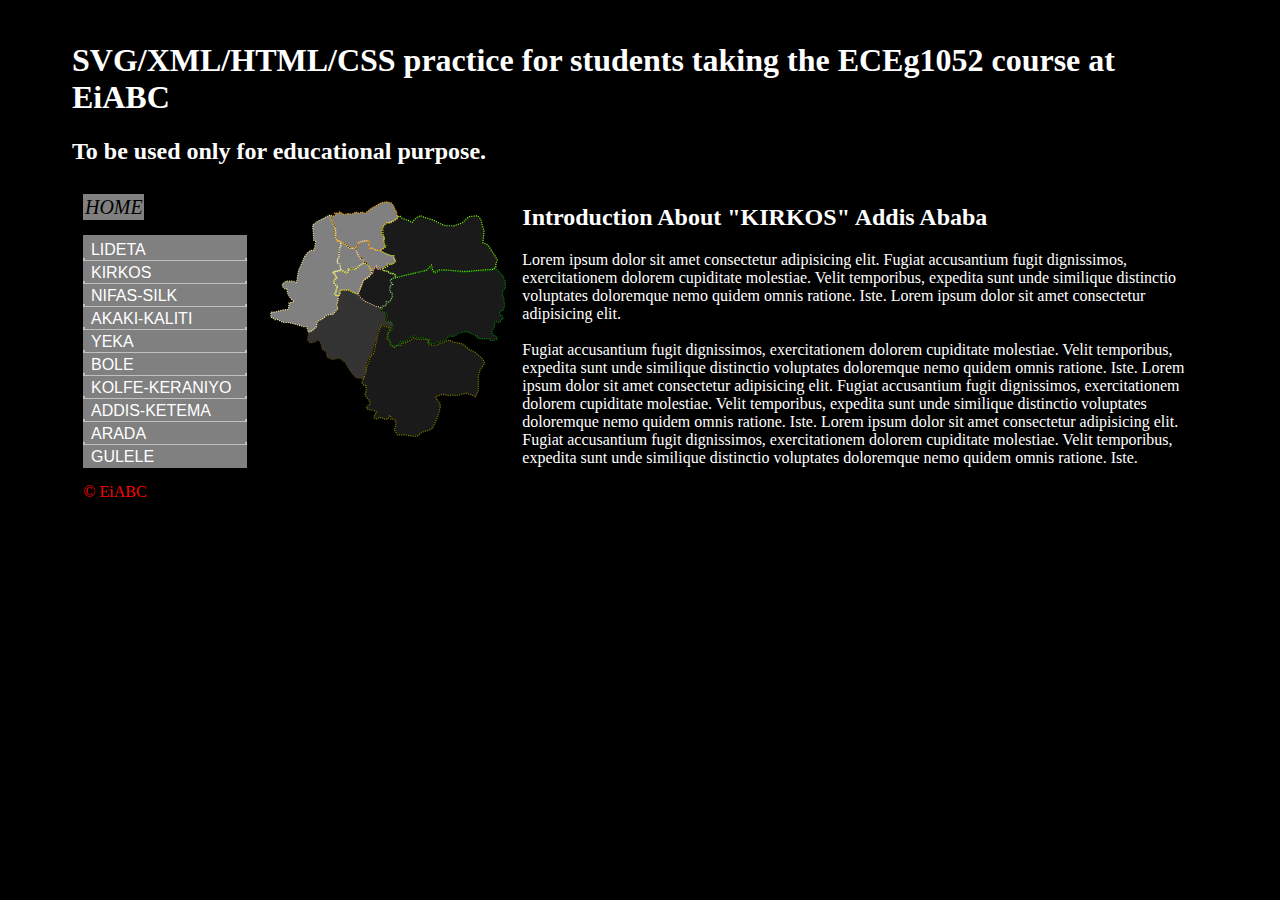
<file: kirkos.html>
<!DOCTYPE html> 

<html lang="en"> 

<head> 
<meta charset="UTF-8"> 
<meta name="viewport" content="width=device-width, initial-scale=1.0"> 
<meta http-equiv="X-UA-Compatible" content="ie=edge"> 
<title>Ayele Bedada</title> 
<link rel="stylesheet" type="text/css" href="c02style.css"> 
</head>

<body>

    <h1>SVG/XML/HTML/CSS practice for students taking the ECEg1052 course at EiABC</h1> 
    <h2>To be used only for educational purpose. </h2>

<div class="container-1">

    <div class="box-0" id=names>
 
        <a class="button" href="index.html">HOME</a><br><br>
        <a class="button" href="lideta.html"><button id="lideta">LIDETA</button></a><br>
        <a class="button" href="kirkos.html"><button id="kirkos">KIRKOS</button></a><br>
        <a class="button" href="nifas_silk.html"><button id="nifassilk">NIFAS-SILK</button></a><br>
        <a class="button" href="akaki_kaliti.html"><button id="akakikaliti">AKAKI-KALITI</button></a><br>
        <a class="button" href="yeka.html"><button id="yeka">YEKA</button></a><br>
        <a class="button" href="bole.html"><button id="bole">BOLE</button></a><br>
        <a class="button" href="kolfe_keraniyo.html"><button id="kolfekeraniyo">KOLFE-KERANIYO</button></a><br>
        <a class="button" href="addis_ketema.html"><button id="addisketema">ADDIS-KETEMA</button></a><br>
        <a class="button" href="arada.html"><button id="arada">ARADA</button></a><br>
        <a class="button" href="gulele.html"><button id="gulele">GULELE</button></a><br>
        <p style="color:rgb(255,0,0)">&copy EiABC</p>
      
                                          
    </div>
    
    <div class="box-1">
    <svg  width="100%" <!-- viewBox="0 0 212 215" --> enable-background="new 0 0 212 215" xml:space="preserve">

               <a xLink:href="lideta.html">
           <g class="lideta">
       
                   <polygon class="lideta"  points="63.3,86.3 64.2,84.7 64.2,81.5 67.8,81.5 71.7,81.5 76.3,83.9 79.8,85.2 
                       81.2,81.5 83.2,76.3 84.2,73.3 89.2,70 91.3,67.3 91.3,64.8 89.3,61.3 86.8,58.8 85.3,57.5 82,59.7 79.5,61.7 77.3,63.5 71.3,63 
                       71.2,65.8 70.3,67 66.7,65.3 64.5,64.2 62.7,64.5 59.2,65.2 58,66 60.5,69 60.8,71 59.3,72.7 58.8,75.8 60.8,77.2 61.5,78.7 
                       60.8,82 59.8,83.7 59.8,84.8 60.7,86.3           "/>
           </g></a>
       
           <a xLink:href="kirkos.html">
               
           <g class="kirkos">
                   <polygon class="kirkos" points="79.8,84.9 81,81.8 82.4,77.6 84.9,72.4 
                       88.4,70 91,67.4 93,66.8 92.3,65 95.5,60.6 96.3,63.4 101.5,63.9 102.8,64.9 105.6,65.3 106.5,66.9 108.8,67.1 111.9,68.4 
                       111.9,69.9 110,71.3 107.5,72.8 108,74.5 109.8,76.5 108,77.6 107,80.8 107.1,82.5 109.1,84.3 109.4,86.8 108,89.8 106.3,91.6 
                       104.1,91.6 104.4,94 102.6,95.3 101,95.3 100.3,97.4 97.9,95.8 95.8,95.8 90.1,93.1 85.9,91.3 82.5,88.5 81,87.3            "/>
           </g></a>
               
           <a xLink:href="nifas_silk.html">
           <g class="nifassilk">
                   <polygon class="nifassilk" opacity="40%" points="78.3,157.3 84.4,158.3 84.8,154.5 
                       86.3,151.4 86.5,147 88.8,140.3 91.3,137.5 93,131.3 94.8,126.5 95.8,122.4 95.8,119.3 99,112.5 100.8,111 104.9,112 107,114 
                       108.6,114.3 108.6,112.8 109.3,111.5 108.5,109.3 105.3,108.8 103.2,108.8 103.6,103.2 101.7,100.7 99.3,99.7 98.9,96.8 
                       95.1,95.9 86.4,91.8 80.9,88 78.3,84.5 73.3,83.2 69.6,81.3 67.5,81.9 63.9,81.3 62.6,85.3 63.8,87.5 62.5,89.2 62.1,92.9 
                       61.9,95.4 62.4,97.3 57.8,102.5 55.5,102.5 53.4,103.1 49.5,106.1 44.5,108.5 43.5,113.5 36.8,118 36.5,122 35.8,124.4 37.8,127 
                       40.5,127 45.8,124.5 47.5,127.8 48.8,132.8 52.1,135.1 52.9,139.4 57.1,141.5 63.8,140.5 68.8,144.4 72.2,150.5 75.6,154.9          
                       "/>
                       
           </g> </a>
           
           <a xLink:href="akaki_kaliti.html">
           <g class="akakikaliti">
                   <polygon class="akakikaliti" points="85.2,156.3 84,159.2 82.7,161.3 
                       83.9,162.8 85.2,164.2 86.7,164.2 86.7,165.7 86.7,168.2 85.8,172 87.3,174.7 89.8,177.3 89.8,180.3 87.5,182.2 87,183.8 
                       89,185.3 92.2,185.3 94.3,186.2 95.7,187.3 93.8,190.2 93.5,192 95.7,193.2 97.3,192.2 99.7,191.7 102.8,193.2 105.7,193.2 
                       107,190.2 108,190.3 108,193.2 110,193.2 112.3,194.2 112.3,196.2 112.3,198.7 111,202.3 112.3,204.2 113.7,206.8 117,206.8 
                       120.2,206.8 127.2,208 130.8,208 135.2,204.5 140.2,203 144.2,201.2 145,199.2 147,195 148.5,191.2 149.8,187 150.8,183.3 
                       150.8,179.8 148.2,176.7 146.8,173.7 150.8,172.2 153.5,171.7 157.3,172.7 161.3,172.3 165.3,172.7 171,171.3 173.3,170.7 
                       177.2,171.8 181.3,173.7 182.8,170.7 183.8,167.8 183.8,162.3 183.8,155.5 185.5,150.2 189.3,144.7 187.8,141.3 180.7,135 
                       175.8,132.8 171.7,129.2 169,127.8 161,126.2 158.7,124.7 155.8,125.8 152.8,127 150,127.5 148.2,129.2 144,129.2 140.3,127.8 
                       140.3,124.7 137,124 133.7,124 129.8,124 128.3,122.2 124.8,125 120.2,127.3 118,127 116.7,129.2 113.2,129.2 111.3,131.2 
                       108,129.2 107.2,125.7 105,123.7 105.2,119 106,117.7 108,115.7 104.8,113.2 100.3,112 99.3,113.5 98.3,115.9 96.9,119.3 
                       96.5,121.3 95.8,126.3 94.5,129.2 94.7,131.3 94,132.7 93.2,136.2 91.5,138 89.8,140.5 89.2,143.3 88,145.8 86.8,149 87,151.5 
                       85.7,154.2          "/>
           </g></a>

           <a xLink:href="yeka.html">
           <g class="yeka">
                   <polygon class="yeka" points="105.7,65.2 107.2,66.8 108,67.5 
                       109.5,66.3 112.2,68.5 112.2,70.7 139,64.3 143.3,59.8 144.2,63.8 146,66.3 149.8,64.2 156.5,64.2 170.7,65.3 175.5,65.3 
                       184.8,64.3 196.8,63.5 199,61.2 199,58.8 200.2,55.5 198.8,52.7 196.5,49.2 192.5,43 190.5,41.5 187.8,40.5 188.8,30.2 
                       187.2,25.2 186,20.2 183.2,17 176,17.8 172.8,20.3 170.7,22.8 167.3,24.2 162.7,25.8 155,25.7 151.2,24 144.5,20.7 137.3,18.5 
                       133.7,17 131.2,18.3 128.5,20.3 126.5,23 123.5,21.3 117.8,19.2 115.7,17 111.8,20.5 108,22.7 104.8,23 101.2,26.5 101.2,31.3 
                       102.3,35.8 102.2,40.7 104.2,43.8 101.2,45.5 98.8,47 102.2,49.3 108,51.7 110.8,51.7 110.5,54.2 112.2,56.8 109.5,59 
                       107.2,59.3 105.2,58.8 105.3,61 101.7,62.7 101.7,64.5            "/>
           </g></a>
       
           <a xLink:href="bole.html">
           <g class="bole">
                   <polygon class="bole" points="107.3,72.5 114.3,70 125,67.3 129.8,66.2 
                       136.7,65 142.3,61.5 144,65.2 146,67.3 150.2,64.5 158.8,64.3 171.3,66.3 179,65 191.7,64.7 196,64.3 198.8,62.2 200.3,64.3 
                       205.3,69.5 207.3,74.7 207.3,80.3 205.3,81 204.8,84.3 204.8,87 206,88.2 206,91 206.7,94.7 205.7,98 204.8,99.5 202.8,99.5 
                       202.2,101 202.8,102.7 204.5,103.5 205.2,105.8 203.2,108.2 201.3,109.8 199.2,108.7 198,109.8 198,112.7 196.7,115 195.5,117.7 
                       195.7,119 197.7,121.2 199.5,121.2 200.2,124 197.3,124.8 194.5,125.5 193.5,123.5 190.7,123.5 185,123.5 182.5,122.7 182.7,121 
                       181.5,121.2 180.2,120.2 176.3,118.3 173.7,117.7 171.8,117.7 167.2,118.7 162.2,121.7 158.5,121.2 154.7,125.5 152,125.5 
                       148.5,126.8 145.8,127.8 143,127.8 140.2,126.7 141.8,124.5 135.8,122.8 131.8,123.2 128.2,120.8 124.2,123 122,125.2 120,126.3 
                       116.3,126.3 115.5,129.2 112.2,129.8 109.7,130.3 107.3,128 108,126.2 105.8,122.7 105.8,119 108.3,116.5 109.7,112.7 
                       108.5,109.3 105.8,108.7 104.2,107.2 105,103.7 104.2,101.7 101,99.8 99.7,97.2 101,95.9 104.3,93.8 104.5,91.5 107.3,91.5 
                       109.7,87.2 108.8,83.7 107.3,81 107.3,78.2 108.7,76.8 107.3,72.5             "/>
           </g></a>
       
           <a xLink:href="kolfe_keraniyo.html">
           <g class="kolfekeraniyo">
                   <polygon class="kolfekeraniyo" points="4.2,104.7 6.5,106 7.7,107 
                       10.2,107 14.8,109.5 19.3,109.5 26.5,111.3 32.8,113.2 35.3,113.2 36.8,118 40.2,116.5 43.5,113.5 44.5,108.5 48.7,106.5 
                       52.7,103.3 55.5,102.5 57.8,102.5 62.5,97.2 61,95.2 61.8,92.3 62.5,89.2 62.5,86.7 59.3,85 60.7,82.7 60.8,80 62.5,78.5 
                       59.3,76.5 58.7,72.5 61.5,71 59.7,68 58,66.5 60.2,65.7 64.8,64.5 64,60 62.5,58.7 61.7,56.3 63,52.3 63.2,45.7 64.8,43.5 
                       64.8,40.3 63.2,38.8 61.5,38.8 60,35.8 60.5,31.3 59.7,27.3 57.2,22.5 55.7,19.2 56.5,16.8 54.5,16.8 44.2,22.2 40.5,25 
                       40.5,27.7 41,31.5 41.2,38.3 43,39.3 42.7,41.7 42.2,43.8 41.7,46.7 38.2,47.2 35.5,49.5 33.2,52.8 30.2,60 28.3,64 27.2,70.3 
                       26.5,74.7 23,73.7 17.5,73.7 14.2,76 14.2,78.3 16.2,80.3 18.2,80.8 18.5,83.8 20.5,87.7 22.5,89.8 24.5,91.5 20,92.5 19.3,98.3 
                       15.8,98.5 11.2,99.5 7.3,100.5 4.2,100.5             "/>
           </g></a>
       
           <a xLink:href="addis_ketema.html">
           <g class="addisketema">
                   <polygon class="addisketema" points="64.5,39.5 68,41.5 70.8,44 
                       72.5,45.3 76.8,45.3 77.8,46.7 79.7,50.8 81.3,54.2 82.8,54.2 84.3,56.3 84.3,58.3 79.2,61.3 77.3,62.8 72.5,62 71.3,62.8 
                       71.3,65 70,66.5 68.5,65.5 64.5,63.8 64.5,59.2 61.8,57.7 61.8,54.7 63.2,53 63.8,48.5 63.8,45.2 64.7,43.3 64.8,41.7           "/>
           </g></a>
       
           <a xLink:href="arada.html">
           <g class="arada">
                   <polygon class="arada" points="92,64.5 94,62.7 95,60.5 95.8,62.5 
                       98,63.2 101.5,62.5 103.5,60.5 105.3,60.5 105.3,58.3 107.3,59.2 110.8,58.3 112.2,55.5 110.7,53.5 110.7,51.5 108.2,51.5 
                       102.1,49.2 99.3,47.2 97.3,47.2 93.7,46.2 92,44.7 90.7,45.8 88.8,44.7 88.8,41.3 88,38.7 84,38.7 79.7,40.5 79.7,42.7 
                       78.2,44.3 78.2,47.5 79.5,51.6 81.7,53.7 83,52.5 84,53.8 84,57 86.3,57.2 88,58.5 89.2,61 90.2,63.7           "/>
           </g></a>
           
           <a xLink:href="gulele.html">
           <g class="gulele">
                   <polygon class="gulele" points="63.8,38.7 62,39.5 61,37.3 60.2,32.5 
                       60.2,29.7 60.2,26.3 58.7,23.5 56.8,20.3 56.8,17.8 60.3,16.7 59.5,14.7 63,14.7 63.8,15.2 63.8,13.8 66.2,15.2 68.5,16.3 
                       70.2,15.2 74.7,15.5 77.8,13.8 80.7,15 83,13.8 85.7,15 90.3,11.3 94.8,8.7 99.7,5.8 104.8,5 108.5,6 110.5,8.5 111.8,12 
                       113.2,13.8 113.2,16.5 114.5,17.2 113.7,19.7 109.5,22.3 107.5,23.5 103.8,23.3 102.2,25.5 101,27.3 100,31.2 100.7,33.3 
                       102.5,36.2 101.8,39.5 101.7,41 103.3,43.7 101.7,45.5 98.8,47.2 97.3,47.2 94.8,47.2 92.7,45.2 91.2,45.7 89.5,45.5 88.8,42.2 
                       89.2,39.3 86.5,39.2 81.8,40 79.7,41.2 78.7,43 78,44.7 76.5,44.7 74.3,45.5 71.7,43.5 68.7,41.3 65.5,39.8             "/>
           </g></a>
       </svg>
        
</div>


   <div class="box-2">
<h2>Introduction About "KIRKOS" Addis Ababa</h2>
<p class="text-paragraph">
Lorem ipsum dolor sit amet consectetur adipisicing elit. Fugiat accusantium fugit dignissimos, 
exercitationem dolorem cupiditate molestiae. Velit temporibus, 
expedita sunt unde similique distinctio voluptates doloremque nemo quidem omnis ratione. Iste.
Lorem ipsum dolor sit amet consectetur adipisicing elit. <br><br>Fugiat accusantium fugit dignissimos, 
exercitationem dolorem cupiditate molestiae. Velit temporibus, 
expedita sunt unde similique distinctio voluptates doloremque nemo quidem omnis ratione. Iste.
Lorem ipsum dolor sit amet consectetur adipisicing elit. Fugiat accusantium fugit dignissimos, 
exercitationem dolorem cupiditate molestiae. Velit temporibus, 
expedita sunt unde similique distinctio voluptates doloremque nemo quidem omnis ratione. Iste.
Lorem ipsum dolor sit amet consectetur adipisicing elit. Fugiat accusantium fugit dignissimos, 
exercitationem dolorem cupiditate molestiae. Velit temporibus, 
expedita sunt unde similique distinctio voluptates doloremque nemo quidem omnis ratione. Iste.
</p>
<p class="text-paragraph">

    <iframe frameborder="0" width="100%" height="300"
    src="https://en.wikipedia.org/wiki/Kirkos" 
    name="ouriframe" id="ouriframe"></iframe>

</p>
   </div>

</div>



</body>
</html>
</file>
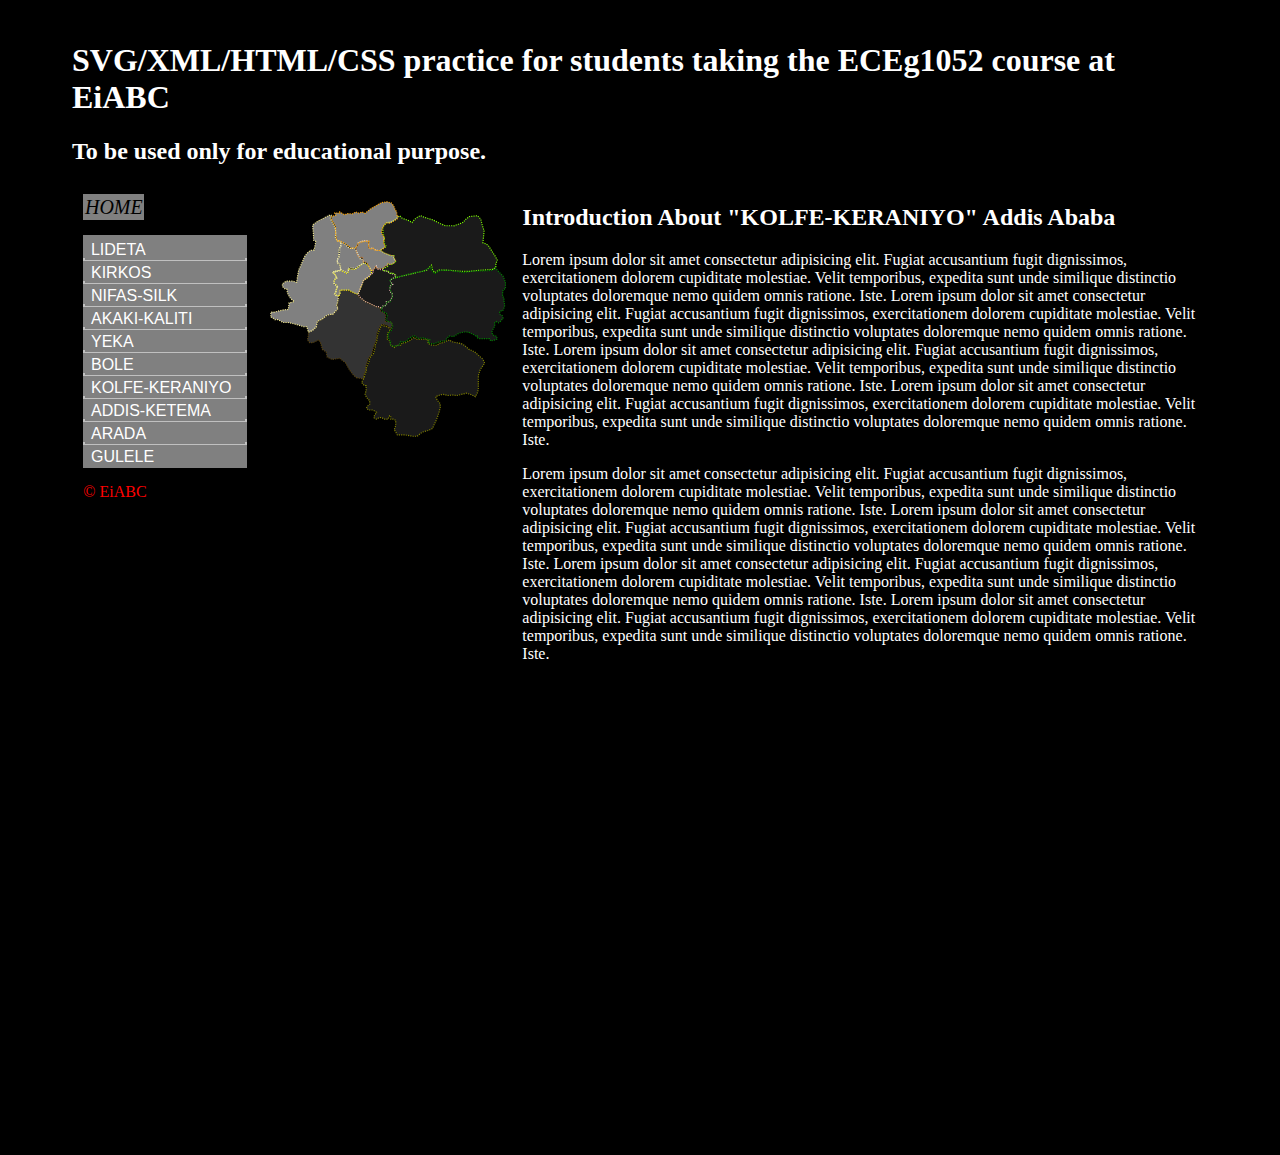
<file: kolfe_keraniyo.html>
<!DOCTYPE html> 

<html lang="en"> 

<head> 
<meta charset="UTF-8"> 
<meta name="viewport" content="width=device-width, initial-scale=1.0"> 
<meta http-equiv="X-UA-Compatible" content="ie=edge"> 
<title>Ayele Bedada</title> 
<link rel="stylesheet" type="text/css" href="c02style.css"> 
</head>

<body>

    <h1>SVG/XML/HTML/CSS practice for students taking the ECEg1052 course at EiABC</h1> 
    <h2>To be used only for educational purpose. </h2>

<div class="container-1">

    <div class="box-0" id=names>
    
        <a class="button" href="index.html"> HOME </a>   <br><br>
        <a class="button" href="lideta.html"><button id="lideta">LIDETA</button></a><br>
        <a class="button" href="kirkos.html"><button id="kirkos">KIRKOS</button></a><br>
        <a class="button" href="nifas_silk.html"><button id="nifassilk">NIFAS-SILK</button></a><br>
        <a class="button" href="akaki_kaliti.html"><button id="akakikaliti">AKAKI-KALITI</button></a><br>
        <a class="button" href="yeka.html"><button id="yeka">YEKA</button></a><br>
        <a class="button" href="bole.html"><button id="bole">BOLE</button></a><br>
        <a class="button" href="kolfe_keraniyo.html"><button id="kolfekeraniyo">KOLFE-KERANIYO</button></a><br>
        <a class="button" href="addis_ketema.html"><button id="addisketema">ADDIS-KETEMA</button></a><br>
        <a class="button" href="arada.html"><button id="arada">ARADA</button></a><br>
        <a class="button" href="gulele.html"><button id="gulele">GULELE</button></a><br>
        <p style="color:rgb(255,0,0)">&copy EiABC</p>
                                          
        </div>
    
    <div class="box-1">
    <svg  width="100%" <!-- viewBox="0 0 212 215" --> enable-background="new 0 0 212 215" xml:space="preserve">

               <a xLink:href="lideta.html">
           <g class="lideta">
       
                   <polygon class="lideta"  points="63.3,86.3 64.2,84.7 64.2,81.5 67.8,81.5 71.7,81.5 76.3,83.9 79.8,85.2 
                       81.2,81.5 83.2,76.3 84.2,73.3 89.2,70 91.3,67.3 91.3,64.8 89.3,61.3 86.8,58.8 85.3,57.5 82,59.7 79.5,61.7 77.3,63.5 71.3,63 
                       71.2,65.8 70.3,67 66.7,65.3 64.5,64.2 62.7,64.5 59.2,65.2 58,66 60.5,69 60.8,71 59.3,72.7 58.8,75.8 60.8,77.2 61.5,78.7 
                       60.8,82 59.8,83.7 59.8,84.8 60.7,86.3           "/>
           </g></a>
       
           <a xLink:href="kirkos.html">
               
           <g class="kirkos">
                   <polygon class="kirkos" points="79.8,84.9 81,81.8 82.4,77.6 84.9,72.4 
                       88.4,70 91,67.4 93,66.8 92.3,65 95.5,60.6 96.3,63.4 101.5,63.9 102.8,64.9 105.6,65.3 106.5,66.9 108.8,67.1 111.9,68.4 
                       111.9,69.9 110,71.3 107.5,72.8 108,74.5 109.8,76.5 108,77.6 107,80.8 107.1,82.5 109.1,84.3 109.4,86.8 108,89.8 106.3,91.6 
                       104.1,91.6 104.4,94 102.6,95.3 101,95.3 100.3,97.4 97.9,95.8 95.8,95.8 90.1,93.1 85.9,91.3 82.5,88.5 81,87.3            "/>
           </g></a>
               
           <a xLink:href="nifas_silk.html">
           <g class="nifassilk">
                   <polygon class="nifassilk" opacity="40%" points="78.3,157.3 84.4,158.3 84.8,154.5 
                       86.3,151.4 86.5,147 88.8,140.3 91.3,137.5 93,131.3 94.8,126.5 95.8,122.4 95.8,119.3 99,112.5 100.8,111 104.9,112 107,114 
                       108.6,114.3 108.6,112.8 109.3,111.5 108.5,109.3 105.3,108.8 103.2,108.8 103.6,103.2 101.7,100.7 99.3,99.7 98.9,96.8 
                       95.1,95.9 86.4,91.8 80.9,88 78.3,84.5 73.3,83.2 69.6,81.3 67.5,81.9 63.9,81.3 62.6,85.3 63.8,87.5 62.5,89.2 62.1,92.9 
                       61.9,95.4 62.4,97.3 57.8,102.5 55.5,102.5 53.4,103.1 49.5,106.1 44.5,108.5 43.5,113.5 36.8,118 36.5,122 35.8,124.4 37.8,127 
                       40.5,127 45.8,124.5 47.5,127.8 48.8,132.8 52.1,135.1 52.9,139.4 57.1,141.5 63.8,140.5 68.8,144.4 72.2,150.5 75.6,154.9          
                       "/>
                       
           </g> </a>
           
           <a xLink:href="akaki_kaliti.html">
           <g class="akakikaliti">
                   <polygon class="akakikaliti" points="85.2,156.3 84,159.2 82.7,161.3 
                       83.9,162.8 85.2,164.2 86.7,164.2 86.7,165.7 86.7,168.2 85.8,172 87.3,174.7 89.8,177.3 89.8,180.3 87.5,182.2 87,183.8 
                       89,185.3 92.2,185.3 94.3,186.2 95.7,187.3 93.8,190.2 93.5,192 95.7,193.2 97.3,192.2 99.7,191.7 102.8,193.2 105.7,193.2 
                       107,190.2 108,190.3 108,193.2 110,193.2 112.3,194.2 112.3,196.2 112.3,198.7 111,202.3 112.3,204.2 113.7,206.8 117,206.8 
                       120.2,206.8 127.2,208 130.8,208 135.2,204.5 140.2,203 144.2,201.2 145,199.2 147,195 148.5,191.2 149.8,187 150.8,183.3 
                       150.8,179.8 148.2,176.7 146.8,173.7 150.8,172.2 153.5,171.7 157.3,172.7 161.3,172.3 165.3,172.7 171,171.3 173.3,170.7 
                       177.2,171.8 181.3,173.7 182.8,170.7 183.8,167.8 183.8,162.3 183.8,155.5 185.5,150.2 189.3,144.7 187.8,141.3 180.7,135 
                       175.8,132.8 171.7,129.2 169,127.8 161,126.2 158.7,124.7 155.8,125.8 152.8,127 150,127.5 148.2,129.2 144,129.2 140.3,127.8 
                       140.3,124.7 137,124 133.7,124 129.8,124 128.3,122.2 124.8,125 120.2,127.3 118,127 116.7,129.2 113.2,129.2 111.3,131.2 
                       108,129.2 107.2,125.7 105,123.7 105.2,119 106,117.7 108,115.7 104.8,113.2 100.3,112 99.3,113.5 98.3,115.9 96.9,119.3 
                       96.5,121.3 95.8,126.3 94.5,129.2 94.7,131.3 94,132.7 93.2,136.2 91.5,138 89.8,140.5 89.2,143.3 88,145.8 86.8,149 87,151.5 
                       85.7,154.2          "/>
           </g></a>

           <a xLink:href="yeka.html">
           <g class="yeka">
                   <polygon class="yeka" points="105.7,65.2 107.2,66.8 108,67.5 
                       109.5,66.3 112.2,68.5 112.2,70.7 139,64.3 143.3,59.8 144.2,63.8 146,66.3 149.8,64.2 156.5,64.2 170.7,65.3 175.5,65.3 
                       184.8,64.3 196.8,63.5 199,61.2 199,58.8 200.2,55.5 198.8,52.7 196.5,49.2 192.5,43 190.5,41.5 187.8,40.5 188.8,30.2 
                       187.2,25.2 186,20.2 183.2,17 176,17.8 172.8,20.3 170.7,22.8 167.3,24.2 162.7,25.8 155,25.7 151.2,24 144.5,20.7 137.3,18.5 
                       133.7,17 131.2,18.3 128.5,20.3 126.5,23 123.5,21.3 117.8,19.2 115.7,17 111.8,20.5 108,22.7 104.8,23 101.2,26.5 101.2,31.3 
                       102.3,35.8 102.2,40.7 104.2,43.8 101.2,45.5 98.8,47 102.2,49.3 108,51.7 110.8,51.7 110.5,54.2 112.2,56.8 109.5,59 
                       107.2,59.3 105.2,58.8 105.3,61 101.7,62.7 101.7,64.5            "/>
           </g></a>
       
           <a xLink:href="bole.html">
           <g class="bole">
                   <polygon class="bole" points="107.3,72.5 114.3,70 125,67.3 129.8,66.2 
                       136.7,65 142.3,61.5 144,65.2 146,67.3 150.2,64.5 158.8,64.3 171.3,66.3 179,65 191.7,64.7 196,64.3 198.8,62.2 200.3,64.3 
                       205.3,69.5 207.3,74.7 207.3,80.3 205.3,81 204.8,84.3 204.8,87 206,88.2 206,91 206.7,94.7 205.7,98 204.8,99.5 202.8,99.5 
                       202.2,101 202.8,102.7 204.5,103.5 205.2,105.8 203.2,108.2 201.3,109.8 199.2,108.7 198,109.8 198,112.7 196.7,115 195.5,117.7 
                       195.7,119 197.7,121.2 199.5,121.2 200.2,124 197.3,124.8 194.5,125.5 193.5,123.5 190.7,123.5 185,123.5 182.5,122.7 182.7,121 
                       181.5,121.2 180.2,120.2 176.3,118.3 173.7,117.7 171.8,117.7 167.2,118.7 162.2,121.7 158.5,121.2 154.7,125.5 152,125.5 
                       148.5,126.8 145.8,127.8 143,127.8 140.2,126.7 141.8,124.5 135.8,122.8 131.8,123.2 128.2,120.8 124.2,123 122,125.2 120,126.3 
                       116.3,126.3 115.5,129.2 112.2,129.8 109.7,130.3 107.3,128 108,126.2 105.8,122.7 105.8,119 108.3,116.5 109.7,112.7 
                       108.5,109.3 105.8,108.7 104.2,107.2 105,103.7 104.2,101.7 101,99.8 99.7,97.2 101,95.9 104.3,93.8 104.5,91.5 107.3,91.5 
                       109.7,87.2 108.8,83.7 107.3,81 107.3,78.2 108.7,76.8 107.3,72.5 "/>
           </g></a>
       
           <a xLink:href="kolfe_keraniyo.html">
           <g class="kolfekeraniyo">
                   <polygon class="kolfekeraniyo" points="4.2,104.7 6.5,106 7.7,107 
                       10.2,107 14.8,109.5 19.3,109.5 26.5,111.3 32.8,113.2 35.3,113.2 36.8,118 40.2,116.5 43.5,113.5 44.5,108.5 48.7,106.5 
                       52.7,103.3 55.5,102.5 57.8,102.5 62.5,97.2 61,95.2 61.8,92.3 62.5,89.2 62.5,86.7 59.3,85 60.7,82.7 60.8,80 62.5,78.5 
                       59.3,76.5 58.7,72.5 61.5,71 59.7,68 58,66.5 60.2,65.7 64.8,64.5 64,60 62.5,58.7 61.7,56.3 63,52.3 63.2,45.7 64.8,43.5 
                       64.8,40.3 63.2,38.8 61.5,38.8 60,35.8 60.5,31.3 59.7,27.3 57.2,22.5 55.7,19.2 56.5,16.8 54.5,16.8 44.2,22.2 40.5,25 
                       40.5,27.7 41,31.5 41.2,38.3 43,39.3 42.7,41.7 42.2,43.8 41.7,46.7 38.2,47.2 35.5,49.5 33.2,52.8 30.2,60 28.3,64 27.2,70.3 
                       26.5,74.7 23,73.7 17.5,73.7 14.2,76 14.2,78.3 16.2,80.3 18.2,80.8 18.5,83.8 20.5,87.7 22.5,89.8 24.5,91.5 20,92.5 19.3,98.3 
                       15.8,98.5 11.2,99.5 7.3,100.5 4.2,100.5             "/>
           </g></a>
       
           <a xLink:href="addis_ketema.html">
           <g class="addisketema">
                   <polygon class="addisketema" points="64.5,39.5 68,41.5 70.8,44 
                       72.5,45.3 76.8,45.3 77.8,46.7 79.7,50.8 81.3,54.2 82.8,54.2 84.3,56.3 84.3,58.3 79.2,61.3 77.3,62.8 72.5,62 71.3,62.8 
                       71.3,65 70,66.5 68.5,65.5 64.5,63.8 64.5,59.2 61.8,57.7 61.8,54.7 63.2,53 63.8,48.5 63.8,45.2 64.7,43.3 64.8,41.7           "/>
           </g></a>
       
           <a xLink:href="arada.html">
           <g class="arada">
                   <polygon class="arada" points="92,64.5 94,62.7 95,60.5 95.8,62.5 
                       98,63.2 101.5,62.5 103.5,60.5 105.3,60.5 105.3,58.3 107.3,59.2 110.8,58.3 112.2,55.5 110.7,53.5 110.7,51.5 108.2,51.5 
                       102.1,49.2 99.3,47.2 97.3,47.2 93.7,46.2 92,44.7 90.7,45.8 88.8,44.7 88.8,41.3 88,38.7 84,38.7 79.7,40.5 79.7,42.7 
                       78.2,44.3 78.2,47.5 79.5,51.6 81.7,53.7 83,52.5 84,53.8 84,57 86.3,57.2 88,58.5 89.2,61 90.2,63.7           "/>
           </g></a>
           
           <a xLink:href="gulele.html">
           <g class="gulele">
                   <polygon class="gulele" points="63.8,38.7 62,39.5 61,37.3 60.2,32.5 
                       60.2,29.7 60.2,26.3 58.7,23.5 56.8,20.3 56.8,17.8 60.3,16.7 59.5,14.7 63,14.7 63.8,15.2 63.8,13.8 66.2,15.2 68.5,16.3 
                       70.2,15.2 74.7,15.5 77.8,13.8 80.7,15 83,13.8 85.7,15 90.3,11.3 94.8,8.7 99.7,5.8 104.8,5 108.5,6 110.5,8.5 111.8,12 
                       113.2,13.8 113.2,16.5 114.5,17.2 113.7,19.7 109.5,22.3 107.5,23.5 103.8,23.3 102.2,25.5 101,27.3 100,31.2 100.7,33.3 
                       102.5,36.2 101.8,39.5 101.7,41 103.3,43.7 101.7,45.5 98.8,47.2 97.3,47.2 94.8,47.2 92.7,45.2 91.2,45.7 89.5,45.5 88.8,42.2 
                       89.2,39.3 86.5,39.2 81.8,40 79.7,41.2 78.7,43 78,44.7 76.5,44.7 74.3,45.5 71.7,43.5 68.7,41.3 65.5,39.8             "/>
           </g></a>
       </svg>
</div>


   <div class="box-2">
<h2>Introduction About "KOLFE-KERANIYO" Addis Ababa</h2>
<p class="text-paragraph">
Lorem ipsum dolor sit amet consectetur adipisicing elit. Fugiat accusantium fugit dignissimos, 
exercitationem dolorem cupiditate molestiae. Velit temporibus, 
expedita sunt unde similique distinctio voluptates doloremque nemo quidem omnis ratione. Iste.
Lorem ipsum dolor sit amet consectetur adipisicing elit. Fugiat accusantium fugit dignissimos, 
exercitationem dolorem cupiditate molestiae. Velit temporibus, 
expedita sunt unde similique distinctio voluptates doloremque nemo quidem omnis ratione. Iste.
Lorem ipsum dolor sit amet consectetur adipisicing elit. Fugiat accusantium fugit dignissimos, 
exercitationem dolorem cupiditate molestiae. Velit temporibus, 
expedita sunt unde similique distinctio voluptates doloremque nemo quidem omnis ratione. Iste.
Lorem ipsum dolor sit amet consectetur adipisicing elit. Fugiat accusantium fugit dignissimos, 
exercitationem dolorem cupiditate molestiae. Velit temporibus, 
expedita sunt unde similique distinctio voluptates doloremque nemo quidem omnis ratione. Iste.
</p>
<p class="text-paragraph">
Lorem ipsum dolor sit amet consectetur adipisicing elit. Fugiat accusantium fugit dignissimos, 
exercitationem dolorem cupiditate molestiae. Velit temporibus, 
expedita sunt unde similique distinctio voluptates doloremque nemo quidem omnis ratione. Iste.
Lorem ipsum dolor sit amet consectetur adipisicing elit. Fugiat accusantium fugit dignissimos, 
exercitationem dolorem cupiditate molestiae. Velit temporibus, 
expedita sunt unde similique distinctio voluptates doloremque nemo quidem omnis ratione. Iste.
Lorem ipsum dolor sit amet consectetur adipisicing elit. Fugiat accusantium fugit dignissimos, 
exercitationem dolorem cupiditate molestiae. Velit temporibus, 
expedita sunt unde similique distinctio voluptates doloremque nemo quidem omnis ratione. Iste.
Lorem ipsum dolor sit amet consectetur adipisicing elit. Fugiat accusantium fugit dignissimos, 
exercitationem dolorem cupiditate molestiae. Velit temporibus, 
expedita sunt unde similique distinctio voluptates doloremque nemo quidem omnis ratione. Iste.
</p>
<p class="text-paragraph">
    <iframe width="100%" height="384" src="https://www.youtube.com/embed/-30NzCyCD8Q" frameborder="0" 
    allow="accelerometer; autoplay; clipboard-write; encrypted-media; gyroscope; picture-in-picture" 
    allowfullscreen></iframe>
</p>


   </div>

</div>



</body>
</html>
</file>
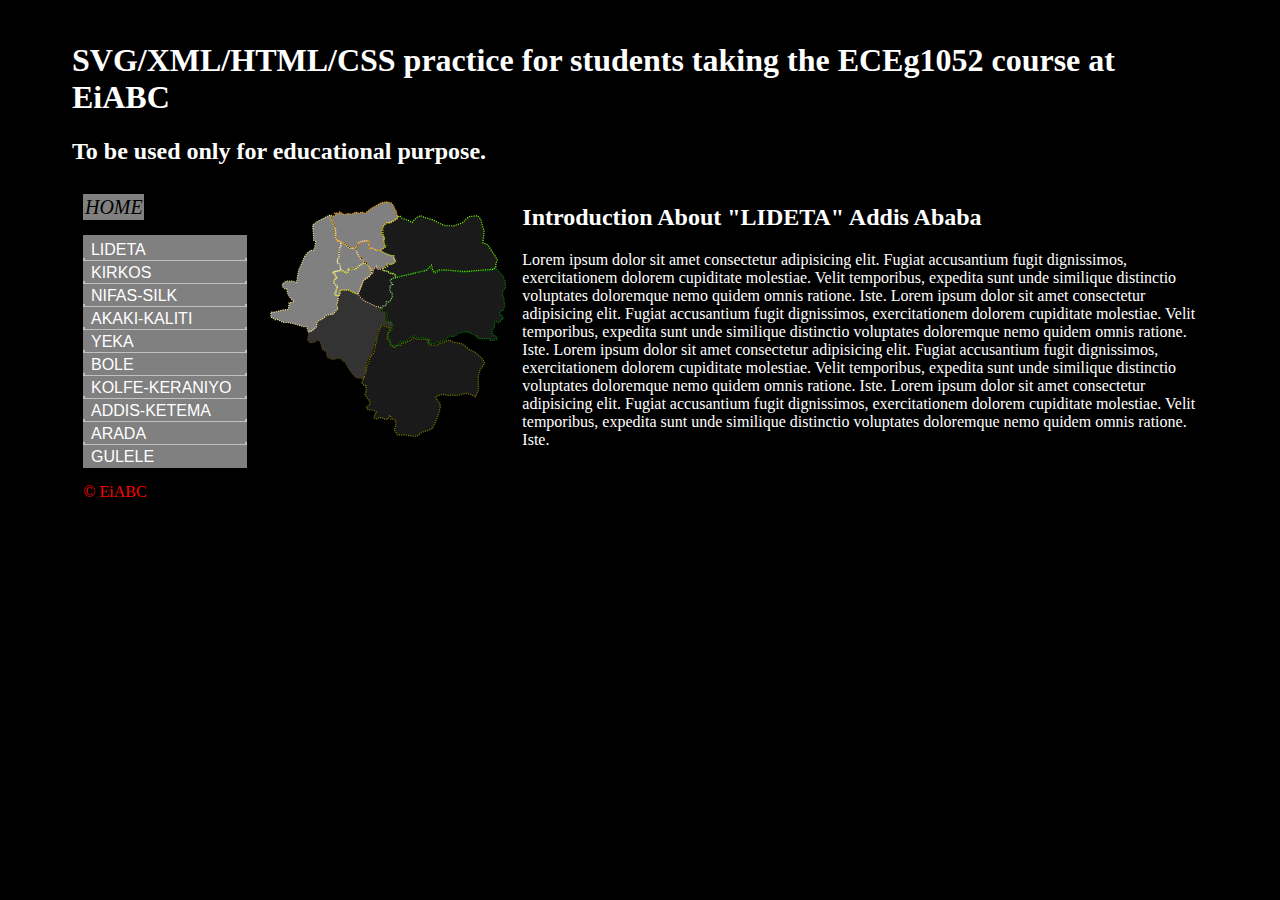
<file: lideta.html>
<!DOCTYPE html> 

<html lang="en"> 

<head> 
<meta charset="UTF-8"> 
<meta name="viewport" content="width=device-width, initial-scale=1.0"> 
<meta http-equiv="X-UA-Compatible" content="ie=edge"> 
<title>Ayele Bedada</title> 
<link rel="stylesheet" type="text/css" href="c02style.css"> 
</head>

<body>

    <h1>SVG/XML/HTML/CSS practice for students taking the ECEg1052 course at EiABC </h1> 
    <h2>To be used only for educational purpose. </h2>

<div class="container-1">

    <div class="box-0" id=names>


        <a class="button" href="index.html">HOME</a><br><br>
        <a class="button" href="lideta.html"><button id="lideta">LIDETA</button></a><br>
        <a class="button" href="kirkos.html"><button id="kirkos">KIRKOS</button></a><br>
        <a class="button" href="nifas_silk.html"><button id="nifassilk">NIFAS-SILK</button></a><br>
        <a class="button" href="akaki_kaliti.html"><button id="akakikaliti">AKAKI-KALITI</button></a><br>
        <a class="button" href="yeka.html"><button id="yeka">YEKA</button></a><br>
        <a class="button" href="bole.html"><button id="bole">BOLE</button></a><br>
        <a class="button" href="kolfe_keraniyo.html"><button id="kolfekeraniyo">KOLFE-KERANIYO</button></a><br>
        <a class="button" href="addis_ketema.html"><button id="addisketema">ADDIS-KETEMA</button></a><br>
        <a class="button" href="arada.html"><button id="arada">ARADA</button></a><br>
        <a class="button" href="gulele.html"><button id="gulele">GULELE</button></a><br>
        <p style="color:rgb(255,0,0)">&copy EiABC</p>
                                          
        </div>
    
    <div class="box-1">
    <svg  width="100%"  <!-- viewBox="0 0 212 215" --> enable-background="new 0 0 212 215" xml:space="preserve">

               <a xLink:href="lideta.html">
           <g class="lideta">
       
                   <polygon class="lideta"  points="63.3,86.3 64.2,84.7 64.2,81.5 67.8,81.5 71.7,81.5 76.3,83.9 79.8,85.2 
                       81.2,81.5 83.2,76.3 84.2,73.3 89.2,70 91.3,67.3 91.3,64.8 89.3,61.3 86.8,58.8 85.3,57.5 82,59.7 79.5,61.7 77.3,63.5 71.3,63 
                       71.2,65.8 70.3,67 66.7,65.3 64.5,64.2 62.7,64.5 59.2,65.2 58,66 60.5,69 60.8,71 59.3,72.7 58.8,75.8 60.8,77.2 61.5,78.7 
                       60.8,82 59.8,83.7 59.8,84.8 60.7,86.3           "/>
           </g></a>
       
           <a xLink:href="kirkos.html">
               
           <g class="kirkos">
                   <polygon class="kirkos" points="79.8,84.9 81,81.8 82.4,77.6 84.9,72.4 
                       88.4,70 91,67.4 93,66.8 92.3,65 95.5,60.6 96.3,63.4 101.5,63.9 102.8,64.9 105.6,65.3 106.5,66.9 108.8,67.1 111.9,68.4 
                       111.9,69.9 110,71.3 107.5,72.8 108,74.5 109.8,76.5 108,77.6 107,80.8 107.1,82.5 109.1,84.3 109.4,86.8 108,89.8 106.3,91.6 
                       104.1,91.6 104.4,94 102.6,95.3 101,95.3 100.3,97.4 97.9,95.8 95.8,95.8 90.1,93.1 85.9,91.3 82.5,88.5 81,87.3            "/>
           </g></a>
               
           <a xLink:href="nifas_silk.html">
           <g class="nifassilk">
                   <polygon class="nifassilk" opacity="40%" points="78.3,157.3 84.4,158.3 84.8,154.5 
                       86.3,151.4 86.5,147 88.8,140.3 91.3,137.5 93,131.3 94.8,126.5 95.8,122.4 95.8,119.3 99,112.5 100.8,111 104.9,112 107,114 
                       108.6,114.3 108.6,112.8 109.3,111.5 108.5,109.3 105.3,108.8 103.2,108.8 103.6,103.2 101.7,100.7 99.3,99.7 98.9,96.8 
                       95.1,95.9 86.4,91.8 80.9,88 78.3,84.5 73.3,83.2 69.6,81.3 67.5,81.9 63.9,81.3 62.6,85.3 63.8,87.5 62.5,89.2 62.1,92.9 
                       61.9,95.4 62.4,97.3 57.8,102.5 55.5,102.5 53.4,103.1 49.5,106.1 44.5,108.5 43.5,113.5 36.8,118 36.5,122 35.8,124.4 37.8,127 
                       40.5,127 45.8,124.5 47.5,127.8 48.8,132.8 52.1,135.1 52.9,139.4 57.1,141.5 63.8,140.5 68.8,144.4 72.2,150.5 75.6,154.9          
                       "/>
                       
           </g> </a>
           
           <a xLink:href="akaki_kaliti.html">
           <g class="akakikaliti">
                   <polygon class="akakikaliti" points="85.2,156.3 84,159.2 82.7,161.3 
                       83.9,162.8 85.2,164.2 86.7,164.2 86.7,165.7 86.7,168.2 85.8,172 87.3,174.7 89.8,177.3 89.8,180.3 87.5,182.2 87,183.8 
                       89,185.3 92.2,185.3 94.3,186.2 95.7,187.3 93.8,190.2 93.5,192 95.7,193.2 97.3,192.2 99.7,191.7 102.8,193.2 105.7,193.2 
                       107,190.2 108,190.3 108,193.2 110,193.2 112.3,194.2 112.3,196.2 112.3,198.7 111,202.3 112.3,204.2 113.7,206.8 117,206.8 
                       120.2,206.8 127.2,208 130.8,208 135.2,204.5 140.2,203 144.2,201.2 145,199.2 147,195 148.5,191.2 149.8,187 150.8,183.3 
                       150.8,179.8 148.2,176.7 146.8,173.7 150.8,172.2 153.5,171.7 157.3,172.7 161.3,172.3 165.3,172.7 171,171.3 173.3,170.7 
                       177.2,171.8 181.3,173.7 182.8,170.7 183.8,167.8 183.8,162.3 183.8,155.5 185.5,150.2 189.3,144.7 187.8,141.3 180.7,135 
                       175.8,132.8 171.7,129.2 169,127.8 161,126.2 158.7,124.7 155.8,125.8 152.8,127 150,127.5 148.2,129.2 144,129.2 140.3,127.8 
                       140.3,124.7 137,124 133.7,124 129.8,124 128.3,122.2 124.8,125 120.2,127.3 118,127 116.7,129.2 113.2,129.2 111.3,131.2 
                       108,129.2 107.2,125.7 105,123.7 105.2,119 106,117.7 108,115.7 104.8,113.2 100.3,112 99.3,113.5 98.3,115.9 96.9,119.3 
                       96.5,121.3 95.8,126.3 94.5,129.2 94.7,131.3 94,132.7 93.2,136.2 91.5,138 89.8,140.5 89.2,143.3 88,145.8 86.8,149 87,151.5 
                       85.7,154.2          "/>
           </g></a>

           <a xLink:href="yeka.html">
           <g class="yeka">
                   <polygon class="yeka" points="105.7,65.2 107.2,66.8 108,67.5 
                       109.5,66.3 112.2,68.5 112.2,70.7 139,64.3 143.3,59.8 144.2,63.8 146,66.3 149.8,64.2 156.5,64.2 170.7,65.3 175.5,65.3 
                       184.8,64.3 196.8,63.5 199,61.2 199,58.8 200.2,55.5 198.8,52.7 196.5,49.2 192.5,43 190.5,41.5 187.8,40.5 188.8,30.2 
                       187.2,25.2 186,20.2 183.2,17 176,17.8 172.8,20.3 170.7,22.8 167.3,24.2 162.7,25.8 155,25.7 151.2,24 144.5,20.7 137.3,18.5 
                       133.7,17 131.2,18.3 128.5,20.3 126.5,23 123.5,21.3 117.8,19.2 115.7,17 111.8,20.5 108,22.7 104.8,23 101.2,26.5 101.2,31.3 
                       102.3,35.8 102.2,40.7 104.2,43.8 101.2,45.5 98.8,47 102.2,49.3 108,51.7 110.8,51.7 110.5,54.2 112.2,56.8 109.5,59 
                       107.2,59.3 105.2,58.8 105.3,61 101.7,62.7 101.7,64.5            "/>
           </g></a>
       
           <a xLink:href="bole.html">
           <g class="bole">
                   <polygon class="bole" points="107.3,72.5 114.3,70 125,67.3 129.8,66.2 
                       136.7,65 142.3,61.5 144,65.2 146,67.3 150.2,64.5 158.8,64.3 171.3,66.3 179,65 191.7,64.7 196,64.3 198.8,62.2 200.3,64.3 
                       205.3,69.5 207.3,74.7 207.3,80.3 205.3,81 204.8,84.3 204.8,87 206,88.2 206,91 206.7,94.7 205.7,98 204.8,99.5 202.8,99.5 
                       202.2,101 202.8,102.7 204.5,103.5 205.2,105.8 203.2,108.2 201.3,109.8 199.2,108.7 198,109.8 198,112.7 196.7,115 195.5,117.7 
                       195.7,119 197.7,121.2 199.5,121.2 200.2,124 197.3,124.8 194.5,125.5 193.5,123.5 190.7,123.5 185,123.5 182.5,122.7 182.7,121 
                       181.5,121.2 180.2,120.2 176.3,118.3 173.7,117.7 171.8,117.7 167.2,118.7 162.2,121.7 158.5,121.2 154.7,125.5 152,125.5 
                       148.5,126.8 145.8,127.8 143,127.8 140.2,126.7 141.8,124.5 135.8,122.8 131.8,123.2 128.2,120.8 124.2,123 122,125.2 120,126.3 
                       116.3,126.3 115.5,129.2 112.2,129.8 109.7,130.3 107.3,128 108,126.2 105.8,122.7 105.8,119 108.3,116.5 109.7,112.7 
                       108.5,109.3 105.8,108.7 104.2,107.2 105,103.7 104.2,101.7 101,99.8 99.7,97.2 101,95.9 104.3,93.8 104.5,91.5 107.3,91.5 
                       109.7,87.2 108.8,83.7 107.3,81 107.3,78.2 108.7,76.8 107.3,72.5             "/>
           </g></a>
       
           <a xLink:href="kolfe_keraniyo.html">
           <g class="kolfekeraniyo">
                   <polygon class="kolfekeraniyo" points="4.2,104.7 6.5,106 7.7,107 
                       10.2,107 14.8,109.5 19.3,109.5 26.5,111.3 32.8,113.2 35.3,113.2 36.8,118 40.2,116.5 43.5,113.5 44.5,108.5 48.7,106.5 
                       52.7,103.3 55.5,102.5 57.8,102.5 62.5,97.2 61,95.2 61.8,92.3 62.5,89.2 62.5,86.7 59.3,85 60.7,82.7 60.8,80 62.5,78.5 
                       59.3,76.5 58.7,72.5 61.5,71 59.7,68 58,66.5 60.2,65.7 64.8,64.5 64,60 62.5,58.7 61.7,56.3 63,52.3 63.2,45.7 64.8,43.5 
                       64.8,40.3 63.2,38.8 61.5,38.8 60,35.8 60.5,31.3 59.7,27.3 57.2,22.5 55.7,19.2 56.5,16.8 54.5,16.8 44.2,22.2 40.5,25 
                       40.5,27.7 41,31.5 41.2,38.3 43,39.3 42.7,41.7 42.2,43.8 41.7,46.7 38.2,47.2 35.5,49.5 33.2,52.8 30.2,60 28.3,64 27.2,70.3 
                       26.5,74.7 23,73.7 17.5,73.7 14.2,76 14.2,78.3 16.2,80.3 18.2,80.8 18.5,83.8 20.5,87.7 22.5,89.8 24.5,91.5 20,92.5 19.3,98.3 
                       15.8,98.5 11.2,99.5 7.3,100.5 4.2,100.5             "/>
           </g></a>
       
           <a xLink:href="addis_ketema.html">
           <g class="addisketema">
                   <polygon class="addisketema" points="64.5,39.5 68,41.5 70.8,44 
                       72.5,45.3 76.8,45.3 77.8,46.7 79.7,50.8 81.3,54.2 82.8,54.2 84.3,56.3 84.3,58.3 79.2,61.3 77.3,62.8 72.5,62 71.3,62.8 
                       71.3,65 70,66.5 68.5,65.5 64.5,63.8 64.5,59.2 61.8,57.7 61.8,54.7 63.2,53 63.8,48.5 63.8,45.2 64.7,43.3 64.8,41.7           "/>
           </g></a>
       
           <a xLink:href="arada.html">
           <g class="arada">
                   <polygon class="arada" points="92,64.5 94,62.7 95,60.5 95.8,62.5 
                       98,63.2 101.5,62.5 103.5,60.5 105.3,60.5 105.3,58.3 107.3,59.2 110.8,58.3 112.2,55.5 110.7,53.5 110.7,51.5 108.2,51.5 
                       102.1,49.2 99.3,47.2 97.3,47.2 93.7,46.2 92,44.7 90.7,45.8 88.8,44.7 88.8,41.3 88,38.7 84,38.7 79.7,40.5 79.7,42.7 
                       78.2,44.3 78.2,47.5 79.5,51.6 81.7,53.7 83,52.5 84,53.8 84,57 86.3,57.2 88,58.5 89.2,61 90.2,63.7           "/>
           </g></a>
           
           <a xLink:href="gulele.html">
           <g class="gulele">
                   <polygon class="gulele" points="63.8,38.7 62,39.5 61,37.3 60.2,32.5 
                       60.2,29.7 60.2,26.3 58.7,23.5 56.8,20.3 56.8,17.8 60.3,16.7 59.5,14.7 63,14.7 63.8,15.2 63.8,13.8 66.2,15.2 68.5,16.3 
                       70.2,15.2 74.7,15.5 77.8,13.8 80.7,15 83,13.8 85.7,15 90.3,11.3 94.8,8.7 99.7,5.8 104.8,5 108.5,6 110.5,8.5 111.8,12 
                       113.2,13.8 113.2,16.5 114.5,17.2 113.7,19.7 109.5,22.3 107.5,23.5 103.8,23.3 102.2,25.5 101,27.3 100,31.2 100.7,33.3 
                       102.5,36.2 101.8,39.5 101.7,41 103.3,43.7 101.7,45.5 98.8,47.2 97.3,47.2 94.8,47.2 92.7,45.2 91.2,45.7 89.5,45.5 88.8,42.2 
                       89.2,39.3 86.5,39.2 81.8,40 79.7,41.2 78.7,43 78,44.7 76.5,44.7 74.3,45.5 71.7,43.5 68.7,41.3 65.5,39.8             "/>
           </g></a>
       </svg>
</div>


   <div class="box-2">
<h2>Introduction About "LIDETA" Addis Ababa</h2>
<p class="text-paragraph">
Lorem ipsum dolor sit amet consectetur adipisicing elit. Fugiat accusantium fugit dignissimos, 
exercitationem dolorem cupiditate molestiae. Velit temporibus, 
expedita sunt unde similique distinctio voluptates doloremque nemo quidem omnis ratione. Iste.
Lorem ipsum dolor sit amet consectetur adipisicing elit. Fugiat accusantium fugit dignissimos, 
exercitationem dolorem cupiditate molestiae. Velit temporibus, 
expedita sunt unde similique distinctio voluptates doloremque nemo quidem omnis ratione. Iste.
Lorem ipsum dolor sit amet consectetur adipisicing elit. Fugiat accusantium fugit dignissimos, 
exercitationem dolorem cupiditate molestiae. Velit temporibus, 
expedita sunt unde similique distinctio voluptates doloremque nemo quidem omnis ratione. Iste.
Lorem ipsum dolor sit amet consectetur adipisicing elit. Fugiat accusantium fugit dignissimos, 
exercitationem dolorem cupiditate molestiae. Velit temporibus, 
expedita sunt unde similique distinctio voluptates doloremque nemo quidem omnis ratione. Iste.
</p>
<p class="text-paragraph">
    <iframe frameborder="0" width="100%" height="300"
    src="http://eiabc.edu.et/" 
    name="ouriframe" id="ouriframe"></iframe>
</p>
   </div>

</div>



</body>
</html>
</file>
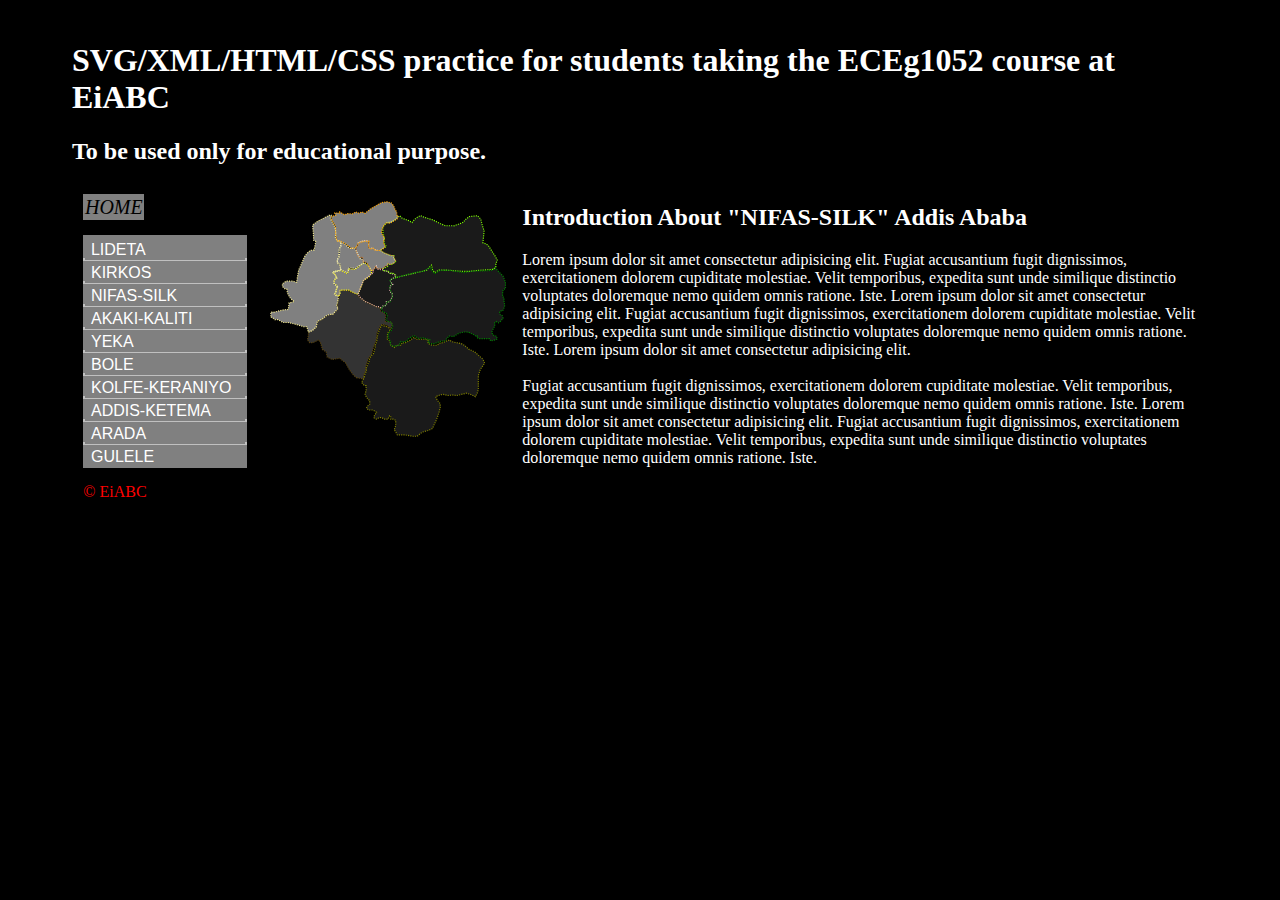
<file: nifas_silk.html>
<!DOCTYPE html> 

<html lang="en"> 

<head> 
<meta charset="UTF-8"> 
<meta name="viewport" content="width=device-width, initial-scale=1.0"> 
<meta http-equiv="X-UA-Compatible" content="ie=edge"> 
<title>Ayele Bedada</title> 
<link rel="stylesheet" type="text/css" href="c02style.css"> 
</head>

<body>

    <h1>SVG/XML/HTML/CSS practice for students taking the ECEg1052 course at EiABC </h1> 
    <h2>To be used only for educational purpose. </h2>

<div class="container-1">

    <div class="box-0" id=names>
    

        <a class="button" href="index.html">HOME</a><br><br>
        <a class="button" href="lideta.html"><button id="lideta">LIDETA</button></a><br>
        <a class="button" href="kirkos.html"><button id="kirkos">KIRKOS</button></a><br>
        <a class="button" href="nifas_silk.html"><button id="nifassilk">NIFAS-SILK</button></a><br>
        <a class="button" href="akaki_kaliti.html"><button id="akakikaliti">AKAKI-KALITI</button></a><br>
        <a class="button" href="yeka.html"><button id="yeka">YEKA</button></a><br>
        <a class="button" href="bole.html"><button id="bole">BOLE</button></a><br>
        <a class="button" href="kolfe_keraniyo.html"><button id="kolfekeraniyo">KOLFE-KERANIYO</button></a><br>
        <a class="button" href="addis_ketema.html"><button id="addisketema">ADDIS-KETEMA</button></a><br>
        <a class="button" href="arada.html"><button id="arada">ARADA</button></a><br>
        <a class="button" href="gulele.html"><button id="gulele">GULELE</button></a><br>
        <p style="color:rgb(255,0,0)">&copy EiABC</p>
                                          
        </div>
    
    <div class="box-1">
    <svg  width="100%" <!-- viewBox="0 0 212 215" --> enable-background="new 0 0 212 215" xml:space="preserve">

               <a xLink:href="lideta.html">
           <g class="lideta">
       
                   <polygon class="lideta"  points="63.3,86.3 64.2,84.7 64.2,81.5 67.8,81.5 71.7,81.5 76.3,83.9 79.8,85.2 
                       81.2,81.5 83.2,76.3 84.2,73.3 89.2,70 91.3,67.3 91.3,64.8 89.3,61.3 86.8,58.8 85.3,57.5 82,59.7 79.5,61.7 77.3,63.5 71.3,63 
                       71.2,65.8 70.3,67 66.7,65.3 64.5,64.2 62.7,64.5 59.2,65.2 58,66 60.5,69 60.8,71 59.3,72.7 58.8,75.8 60.8,77.2 61.5,78.7 
                       60.8,82 59.8,83.7 59.8,84.8 60.7,86.3           "/>
           </g></a>
       
           <a xLink:href="kirkos.html">
               
           <g class="kirkos">
                   <polygon class="kirkos" points="79.8,84.9 81,81.8 82.4,77.6 84.9,72.4 
                       88.4,70 91,67.4 93,66.8 92.3,65 95.5,60.6 96.3,63.4 101.5,63.9 102.8,64.9 105.6,65.3 106.5,66.9 108.8,67.1 111.9,68.4 
                       111.9,69.9 110,71.3 107.5,72.8 108,74.5 109.8,76.5 108,77.6 107,80.8 107.1,82.5 109.1,84.3 109.4,86.8 108,89.8 106.3,91.6 
                       104.1,91.6 104.4,94 102.6,95.3 101,95.3 100.3,97.4 97.9,95.8 95.8,95.8 90.1,93.1 85.9,91.3 82.5,88.5 81,87.3            "/>
           </g></a>
               
           <a xLink:href="nifas_silk.html">
           <g class="nifassilk">
                   <polygon class="nifassilk" opacity="40%" points="78.3,157.3 84.4,158.3 84.8,154.5 
                       86.3,151.4 86.5,147 88.8,140.3 91.3,137.5 93,131.3 94.8,126.5 95.8,122.4 95.8,119.3 99,112.5 100.8,111 104.9,112 107,114 
                       108.6,114.3 108.6,112.8 109.3,111.5 108.5,109.3 105.3,108.8 103.2,108.8 103.6,103.2 101.7,100.7 99.3,99.7 98.9,96.8 
                       95.1,95.9 86.4,91.8 80.9,88 78.3,84.5 73.3,83.2 69.6,81.3 67.5,81.9 63.9,81.3 62.6,85.3 63.8,87.5 62.5,89.2 62.1,92.9 
                       61.9,95.4 62.4,97.3 57.8,102.5 55.5,102.5 53.4,103.1 49.5,106.1 44.5,108.5 43.5,113.5 36.8,118 36.5,122 35.8,124.4 37.8,127 
                       40.5,127 45.8,124.5 47.5,127.8 48.8,132.8 52.1,135.1 52.9,139.4 57.1,141.5 63.8,140.5 68.8,144.4 72.2,150.5 75.6,154.9          
                       "/>
                       
           </g> </a>
           
           <a xLink:href="akaki_kaliti.html">
           <g class="akakikaliti">
                   <polygon class="akakikaliti" points="85.2,156.3 84,159.2 82.7,161.3 
                       83.9,162.8 85.2,164.2 86.7,164.2 86.7,165.7 86.7,168.2 85.8,172 87.3,174.7 89.8,177.3 89.8,180.3 87.5,182.2 87,183.8 
                       89,185.3 92.2,185.3 94.3,186.2 95.7,187.3 93.8,190.2 93.5,192 95.7,193.2 97.3,192.2 99.7,191.7 102.8,193.2 105.7,193.2 
                       107,190.2 108,190.3 108,193.2 110,193.2 112.3,194.2 112.3,196.2 112.3,198.7 111,202.3 112.3,204.2 113.7,206.8 117,206.8 
                       120.2,206.8 127.2,208 130.8,208 135.2,204.5 140.2,203 144.2,201.2 145,199.2 147,195 148.5,191.2 149.8,187 150.8,183.3 
                       150.8,179.8 148.2,176.7 146.8,173.7 150.8,172.2 153.5,171.7 157.3,172.7 161.3,172.3 165.3,172.7 171,171.3 173.3,170.7 
                       177.2,171.8 181.3,173.7 182.8,170.7 183.8,167.8 183.8,162.3 183.8,155.5 185.5,150.2 189.3,144.7 187.8,141.3 180.7,135 
                       175.8,132.8 171.7,129.2 169,127.8 161,126.2 158.7,124.7 155.8,125.8 152.8,127 150,127.5 148.2,129.2 144,129.2 140.3,127.8 
                       140.3,124.7 137,124 133.7,124 129.8,124 128.3,122.2 124.8,125 120.2,127.3 118,127 116.7,129.2 113.2,129.2 111.3,131.2 
                       108,129.2 107.2,125.7 105,123.7 105.2,119 106,117.7 108,115.7 104.8,113.2 100.3,112 99.3,113.5 98.3,115.9 96.9,119.3 
                       96.5,121.3 95.8,126.3 94.5,129.2 94.7,131.3 94,132.7 93.2,136.2 91.5,138 89.8,140.5 89.2,143.3 88,145.8 86.8,149 87,151.5 
                       85.7,154.2          "/>
           </g></a>

           <a xLink:href="yeka.html">
           <g class="yeka">
                   <polygon class="yeka" points="105.7,65.2 107.2,66.8 108,67.5 
                       109.5,66.3 112.2,68.5 112.2,70.7 139,64.3 143.3,59.8 144.2,63.8 146,66.3 149.8,64.2 156.5,64.2 170.7,65.3 175.5,65.3 
                       184.8,64.3 196.8,63.5 199,61.2 199,58.8 200.2,55.5 198.8,52.7 196.5,49.2 192.5,43 190.5,41.5 187.8,40.5 188.8,30.2 
                       187.2,25.2 186,20.2 183.2,17 176,17.8 172.8,20.3 170.7,22.8 167.3,24.2 162.7,25.8 155,25.7 151.2,24 144.5,20.7 137.3,18.5 
                       133.7,17 131.2,18.3 128.5,20.3 126.5,23 123.5,21.3 117.8,19.2 115.7,17 111.8,20.5 108,22.7 104.8,23 101.2,26.5 101.2,31.3 
                       102.3,35.8 102.2,40.7 104.2,43.8 101.2,45.5 98.8,47 102.2,49.3 108,51.7 110.8,51.7 110.5,54.2 112.2,56.8 109.5,59 
                       107.2,59.3 105.2,58.8 105.3,61 101.7,62.7 101.7,64.5            "/>
           </g></a>
       
           <a xLink:href="bole.html">
           <g class="bole">
                   <polygon class="bole" points="107.3,72.5 114.3,70 125,67.3 129.8,66.2 
                       136.7,65 142.3,61.5 144,65.2 146,67.3 150.2,64.5 158.8,64.3 171.3,66.3 179,65 191.7,64.7 196,64.3 198.8,62.2 200.3,64.3 
                       205.3,69.5 207.3,74.7 207.3,80.3 205.3,81 204.8,84.3 204.8,87 206,88.2 206,91 206.7,94.7 205.7,98 204.8,99.5 202.8,99.5 
                       202.2,101 202.8,102.7 204.5,103.5 205.2,105.8 203.2,108.2 201.3,109.8 199.2,108.7 198,109.8 198,112.7 196.7,115 195.5,117.7 
                       195.7,119 197.7,121.2 199.5,121.2 200.2,124 197.3,124.8 194.5,125.5 193.5,123.5 190.7,123.5 185,123.5 182.5,122.7 182.7,121 
                       181.5,121.2 180.2,120.2 176.3,118.3 173.7,117.7 171.8,117.7 167.2,118.7 162.2,121.7 158.5,121.2 154.7,125.5 152,125.5 
                       148.5,126.8 145.8,127.8 143,127.8 140.2,126.7 141.8,124.5 135.8,122.8 131.8,123.2 128.2,120.8 124.2,123 122,125.2 120,126.3 
                       116.3,126.3 115.5,129.2 112.2,129.8 109.7,130.3 107.3,128 108,126.2 105.8,122.7 105.8,119 108.3,116.5 109.7,112.7 
                       108.5,109.3 105.8,108.7 104.2,107.2 105,103.7 104.2,101.7 101,99.8 99.7,97.2 101,95.9 104.3,93.8 104.5,91.5 107.3,91.5 
                       109.7,87.2 108.8,83.7 107.3,81 107.3,78.2 108.7,76.8 107.3,72.5             "/>
           </g></a>
       
           <a xLink:href="kolfe_keraniyo.html">
           <g class="kolfekeraniyo">
                   <polygon class="kolfekeraniyo" points="4.2,104.7 6.5,106 7.7,107 
                       10.2,107 14.8,109.5 19.3,109.5 26.5,111.3 32.8,113.2 35.3,113.2 36.8,118 40.2,116.5 43.5,113.5 44.5,108.5 48.7,106.5 
                       52.7,103.3 55.5,102.5 57.8,102.5 62.5,97.2 61,95.2 61.8,92.3 62.5,89.2 62.5,86.7 59.3,85 60.7,82.7 60.8,80 62.5,78.5 
                       59.3,76.5 58.7,72.5 61.5,71 59.7,68 58,66.5 60.2,65.7 64.8,64.5 64,60 62.5,58.7 61.7,56.3 63,52.3 63.2,45.7 64.8,43.5 
                       64.8,40.3 63.2,38.8 61.5,38.8 60,35.8 60.5,31.3 59.7,27.3 57.2,22.5 55.7,19.2 56.5,16.8 54.5,16.8 44.2,22.2 40.5,25 
                       40.5,27.7 41,31.5 41.2,38.3 43,39.3 42.7,41.7 42.2,43.8 41.7,46.7 38.2,47.2 35.5,49.5 33.2,52.8 30.2,60 28.3,64 27.2,70.3 
                       26.5,74.7 23,73.7 17.5,73.7 14.2,76 14.2,78.3 16.2,80.3 18.2,80.8 18.5,83.8 20.5,87.7 22.5,89.8 24.5,91.5 20,92.5 19.3,98.3 
                       15.8,98.5 11.2,99.5 7.3,100.5 4.2,100.5             "/>
           </g></a>
       
           <a xLink:href="addis_ketema.html">
           <g class="addisketema">
                   <polygon class="addisketema" points="64.5,39.5 68,41.5 70.8,44 
                       72.5,45.3 76.8,45.3 77.8,46.7 79.7,50.8 81.3,54.2 82.8,54.2 84.3,56.3 84.3,58.3 79.2,61.3 77.3,62.8 72.5,62 71.3,62.8 
                       71.3,65 70,66.5 68.5,65.5 64.5,63.8 64.5,59.2 61.8,57.7 61.8,54.7 63.2,53 63.8,48.5 63.8,45.2 64.7,43.3 64.8,41.7           "/>
           </g></a>
       
           <a xLink:href="arada.html">
           <g class="arada">
                   <polygon class="arada" points="92,64.5 94,62.7 95,60.5 95.8,62.5 
                       98,63.2 101.5,62.5 103.5,60.5 105.3,60.5 105.3,58.3 107.3,59.2 110.8,58.3 112.2,55.5 110.7,53.5 110.7,51.5 108.2,51.5 
                       102.1,49.2 99.3,47.2 97.3,47.2 93.7,46.2 92,44.7 90.7,45.8 88.8,44.7 88.8,41.3 88,38.7 84,38.7 79.7,40.5 79.7,42.7 
                       78.2,44.3 78.2,47.5 79.5,51.6 81.7,53.7 83,52.5 84,53.8 84,57 86.3,57.2 88,58.5 89.2,61 90.2,63.7           "/>
           </g></a>
           
           <a xLink:href="gulele.html">
           <g class="gulele">
                   <polygon class="gulele" points="63.8,38.7 62,39.5 61,37.3 60.2,32.5 
                       60.2,29.7 60.2,26.3 58.7,23.5 56.8,20.3 56.8,17.8 60.3,16.7 59.5,14.7 63,14.7 63.8,15.2 63.8,13.8 66.2,15.2 68.5,16.3 
                       70.2,15.2 74.7,15.5 77.8,13.8 80.7,15 83,13.8 85.7,15 90.3,11.3 94.8,8.7 99.7,5.8 104.8,5 108.5,6 110.5,8.5 111.8,12 
                       113.2,13.8 113.2,16.5 114.5,17.2 113.7,19.7 109.5,22.3 107.5,23.5 103.8,23.3 102.2,25.5 101,27.3 100,31.2 100.7,33.3 
                       102.5,36.2 101.8,39.5 101.7,41 103.3,43.7 101.7,45.5 98.8,47.2 97.3,47.2 94.8,47.2 92.7,45.2 91.2,45.7 89.5,45.5 88.8,42.2 
                       89.2,39.3 86.5,39.2 81.8,40 79.7,41.2 78.7,43 78,44.7 76.5,44.7 74.3,45.5 71.7,43.5 68.7,41.3 65.5,39.8             "/>
           </g></a>
       </svg>
</div>


   <div class="box-2">
<h2>Introduction About "NIFAS-SILK" Addis Ababa</h2>
<p class="text-paragraph">
Lorem ipsum dolor sit amet consectetur adipisicing elit. Fugiat accusantium fugit dignissimos, 
exercitationem dolorem cupiditate molestiae. Velit temporibus, 
expedita sunt unde similique distinctio voluptates doloremque nemo quidem omnis ratione. Iste.
Lorem ipsum dolor sit amet consectetur adipisicing elit. Fugiat accusantium fugit dignissimos, 
exercitationem dolorem cupiditate molestiae. Velit temporibus, 
expedita sunt unde similique distinctio voluptates doloremque nemo quidem omnis ratione. Iste.
Lorem ipsum dolor sit amet consectetur adipisicing elit. <br><br>Fugiat accusantium fugit dignissimos, 
exercitationem dolorem cupiditate molestiae. Velit temporibus, 
expedita sunt unde similique distinctio voluptates doloremque nemo quidem omnis ratione. Iste.
Lorem ipsum dolor sit amet consectetur adipisicing elit. Fugiat accusantium fugit dignissimos, 
exercitationem dolorem cupiditate molestiae. Velit temporibus, 
expedita sunt unde similique distinctio voluptates doloremque nemo quidem omnis ratione. Iste.
</p>
<p class="text-paragraph">
    <iframe frameborder="0" width="100%" height="300"
    src="https://en.wikipedia.org/wiki/Nifas_Silk-Lafto" 
    name="ouriframe" id="ouriframe"></iframe>
</p>
   </div>

</div>


</body>
</html>
</file>
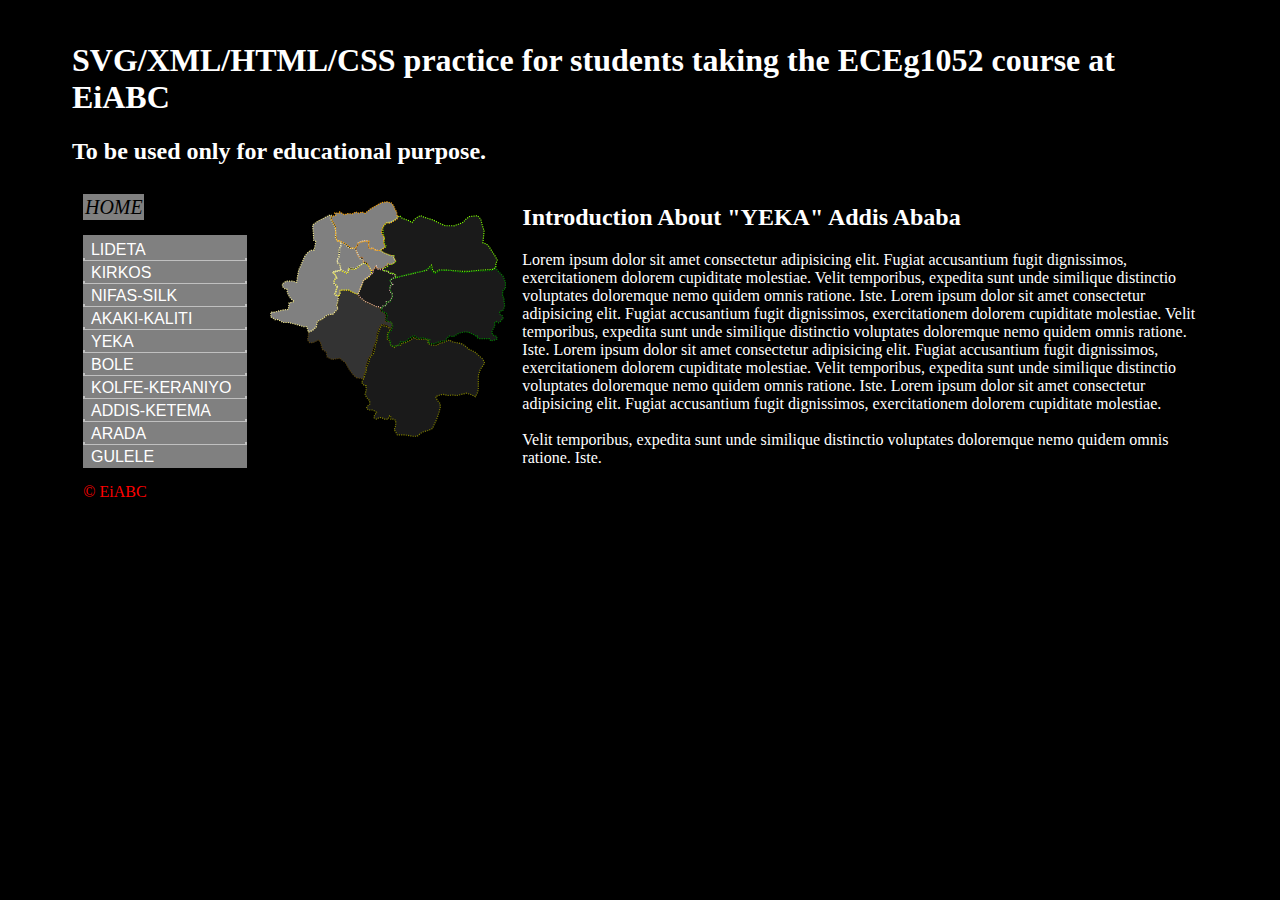
<file: yeka.html>
<!DOCTYPE html> 

<html lang="en"> 

<head> 
<meta charset="UTF-8"> 
<meta name="viewport" content="width=device-width, initial-scale=1.0"> 
<meta http-equiv="X-UA-Compatible" content="ie=edge"> 
<title>Ayele Bedada</title> 
<link rel="stylesheet" type="text/css" href="c02style.css"> 
</head>

<body>

    <h1>SVG/XML/HTML/CSS practice for students taking the ECEg1052 course at EiABC</h1> 
    <h2>To be used only for educational purpose. </h2>

<div class="container-1">

    <div class="box-0" id=names>
   

<a class="button" href="index.html">HOME</a><br><br>
<a class="button" href="lideta.html"><button id="lideta">LIDETA</button></a><br>
<a class="button" href="kirkos.html"><button id="kirkos">KIRKOS</button></a><br>
<a class="button" href="nifas_silk.html"><button id="nifassilk">NIFAS-SILK</button></a><br>
<a class="button" href="akaki_kaliti.html"><button id="akakikaliti">AKAKI-KALITI</button></a><br>
<a class="button" href="yeka.html"><button id="yeka">YEKA</button></a><br>
<a class="button" href="bole.html"><button id="bole">BOLE</button></a><br>
<a class="button" href="kolfe_keraniyo.html"><button id="kolfekeraniyo">KOLFE-KERANIYO</button></a><br>
<a class="button" href="addis_ketema.html"><button id="addisketema">ADDIS-KETEMA</button></a><br>
<a class="button" href="arada.html"><button id="arada">ARADA</button></a><br>
<a class="button" href="gulele.html"><button id="gulele">GULELE</button></a><br>
<p style="color:rgb(255,0,0)">&copy EiABC</p>
                                          
        </div>
    
    <div class="box-1">
    <svg width="100%"  <!-- viewBox="0 0 212 215" --> enable-background="new 0 0 212 215" xml:space="preserve">

               <a xLink:href="lideta.html">
           <g class="lideta">
       
                   <polygon class="lideta"  points="63.3,86.3 64.2,84.7 64.2,81.5 67.8,81.5 71.7,81.5 76.3,83.9 79.8,85.2 
                       81.2,81.5 83.2,76.3 84.2,73.3 89.2,70 91.3,67.3 91.3,64.8 89.3,61.3 86.8,58.8 85.3,57.5 82,59.7 79.5,61.7 77.3,63.5 71.3,63 
                       71.2,65.8 70.3,67 66.7,65.3 64.5,64.2 62.7,64.5 59.2,65.2 58,66 60.5,69 60.8,71 59.3,72.7 58.8,75.8 60.8,77.2 61.5,78.7 
                       60.8,82 59.8,83.7 59.8,84.8 60.7,86.3           "/>
           </g></a>
       
           <a xLink:href="kirkos.html">
               
           <g class="kirkos">
                   <polygon class="kirkos" points="79.8,84.9 81,81.8 82.4,77.6 84.9,72.4 
                       88.4,70 91,67.4 93,66.8 92.3,65 95.5,60.6 96.3,63.4 101.5,63.9 102.8,64.9 105.6,65.3 106.5,66.9 108.8,67.1 111.9,68.4 
                       111.9,69.9 110,71.3 107.5,72.8 108,74.5 109.8,76.5 108,77.6 107,80.8 107.1,82.5 109.1,84.3 109.4,86.8 108,89.8 106.3,91.6 
                       104.1,91.6 104.4,94 102.6,95.3 101,95.3 100.3,97.4 97.9,95.8 95.8,95.8 90.1,93.1 85.9,91.3 82.5,88.5 81,87.3            "/>
           </g></a>
               
           <a xLink:href="nifas_silk.html">
           <g class="nifassilk">
                   <polygon class="nifassilk" opacity="40%" points="78.3,157.3 84.4,158.3 84.8,154.5 
                       86.3,151.4 86.5,147 88.8,140.3 91.3,137.5 93,131.3 94.8,126.5 95.8,122.4 95.8,119.3 99,112.5 100.8,111 104.9,112 107,114 
                       108.6,114.3 108.6,112.8 109.3,111.5 108.5,109.3 105.3,108.8 103.2,108.8 103.6,103.2 101.7,100.7 99.3,99.7 98.9,96.8 
                       95.1,95.9 86.4,91.8 80.9,88 78.3,84.5 73.3,83.2 69.6,81.3 67.5,81.9 63.9,81.3 62.6,85.3 63.8,87.5 62.5,89.2 62.1,92.9 
                       61.9,95.4 62.4,97.3 57.8,102.5 55.5,102.5 53.4,103.1 49.5,106.1 44.5,108.5 43.5,113.5 36.8,118 36.5,122 35.8,124.4 37.8,127 
                       40.5,127 45.8,124.5 47.5,127.8 48.8,132.8 52.1,135.1 52.9,139.4 57.1,141.5 63.8,140.5 68.8,144.4 72.2,150.5 75.6,154.9          
                       "/>
                       
           </g> </a>
           
           <a xLink:href="akaki_kaliti.html">
           <g class="akakikaliti">
                   <polygon class="akakikaliti" points="85.2,156.3 84,159.2 82.7,161.3 
                       83.9,162.8 85.2,164.2 86.7,164.2 86.7,165.7 86.7,168.2 85.8,172 87.3,174.7 89.8,177.3 89.8,180.3 87.5,182.2 87,183.8 
                       89,185.3 92.2,185.3 94.3,186.2 95.7,187.3 93.8,190.2 93.5,192 95.7,193.2 97.3,192.2 99.7,191.7 102.8,193.2 105.7,193.2 
                       107,190.2 108,190.3 108,193.2 110,193.2 112.3,194.2 112.3,196.2 112.3,198.7 111,202.3 112.3,204.2 113.7,206.8 117,206.8 
                       120.2,206.8 127.2,208 130.8,208 135.2,204.5 140.2,203 144.2,201.2 145,199.2 147,195 148.5,191.2 149.8,187 150.8,183.3 
                       150.8,179.8 148.2,176.7 146.8,173.7 150.8,172.2 153.5,171.7 157.3,172.7 161.3,172.3 165.3,172.7 171,171.3 173.3,170.7 
                       177.2,171.8 181.3,173.7 182.8,170.7 183.8,167.8 183.8,162.3 183.8,155.5 185.5,150.2 189.3,144.7 187.8,141.3 180.7,135 
                       175.8,132.8 171.7,129.2 169,127.8 161,126.2 158.7,124.7 155.8,125.8 152.8,127 150,127.5 148.2,129.2 144,129.2 140.3,127.8 
                       140.3,124.7 137,124 133.7,124 129.8,124 128.3,122.2 124.8,125 120.2,127.3 118,127 116.7,129.2 113.2,129.2 111.3,131.2 
                       108,129.2 107.2,125.7 105,123.7 105.2,119 106,117.7 108,115.7 104.8,113.2 100.3,112 99.3,113.5 98.3,115.9 96.9,119.3 
                       96.5,121.3 95.8,126.3 94.5,129.2 94.7,131.3 94,132.7 93.2,136.2 91.5,138 89.8,140.5 89.2,143.3 88,145.8 86.8,149 87,151.5 
                       85.7,154.2          "/>
           </g></a>

           <a xLink:href="yeka.html">
           <g class="yeka">
                   <polygon class="yeka" points="105.7,65.2 107.2,66.8 108,67.5 
                       109.5,66.3 112.2,68.5 112.2,70.7 139,64.3 143.3,59.8 144.2,63.8 146,66.3 149.8,64.2 156.5,64.2 170.7,65.3 175.5,65.3 
                       184.8,64.3 196.8,63.5 199,61.2 199,58.8 200.2,55.5 198.8,52.7 196.5,49.2 192.5,43 190.5,41.5 187.8,40.5 188.8,30.2 
                       187.2,25.2 186,20.2 183.2,17 176,17.8 172.8,20.3 170.7,22.8 167.3,24.2 162.7,25.8 155,25.7 151.2,24 144.5,20.7 137.3,18.5 
                       133.7,17 131.2,18.3 128.5,20.3 126.5,23 123.5,21.3 117.8,19.2 115.7,17 111.8,20.5 108,22.7 104.8,23 101.2,26.5 101.2,31.3 
                       102.3,35.8 102.2,40.7 104.2,43.8 101.2,45.5 98.8,47 102.2,49.3 108,51.7 110.8,51.7 110.5,54.2 112.2,56.8 109.5,59 
                       107.2,59.3 105.2,58.8 105.3,61 101.7,62.7 101.7,64.5            "/>
           </g></a>
       
           <a xLink:href="bole.html">
           <g class="bole">
                   <polygon class="bole" points="107.3,72.5 114.3,70 125,67.3 129.8,66.2 
                       136.7,65 142.3,61.5 144,65.2 146,67.3 150.2,64.5 158.8,64.3 171.3,66.3 179,65 191.7,64.7 196,64.3 198.8,62.2 200.3,64.3 
                       205.3,69.5 207.3,74.7 207.3,80.3 205.3,81 204.8,84.3 204.8,87 206,88.2 206,91 206.7,94.7 205.7,98 204.8,99.5 202.8,99.5 
                       202.2,101 202.8,102.7 204.5,103.5 205.2,105.8 203.2,108.2 201.3,109.8 199.2,108.7 198,109.8 198,112.7 196.7,115 195.5,117.7 
                       195.7,119 197.7,121.2 199.5,121.2 200.2,124 197.3,124.8 194.5,125.5 193.5,123.5 190.7,123.5 185,123.5 182.5,122.7 182.7,121 
                       181.5,121.2 180.2,120.2 176.3,118.3 173.7,117.7 171.8,117.7 167.2,118.7 162.2,121.7 158.5,121.2 154.7,125.5 152,125.5 
                       148.5,126.8 145.8,127.8 143,127.8 140.2,126.7 141.8,124.5 135.8,122.8 131.8,123.2 128.2,120.8 124.2,123 122,125.2 120,126.3 
                       116.3,126.3 115.5,129.2 112.2,129.8 109.7,130.3 107.3,128 108,126.2 105.8,122.7 105.8,119 108.3,116.5 109.7,112.7 
                       108.5,109.3 105.8,108.7 104.2,107.2 105,103.7 104.2,101.7 101,99.8 99.7,97.2 101,95.9 104.3,93.8 104.5,91.5 107.3,91.5 
                       109.7,87.2 108.8,83.7 107.3,81 107.3,78.2 108.7,76.8 107.3,72.5             "/>
           </g></a>
       
           <a xLink:href="kolfe_keraniyo.html">
           <g class="kolfekeraniyo">
                   <polygon class="kolfekeraniyo" points="4.2,104.7 6.5,106 7.7,107 
                       10.2,107 14.8,109.5 19.3,109.5 26.5,111.3 32.8,113.2 35.3,113.2 36.8,118 40.2,116.5 43.5,113.5 44.5,108.5 48.7,106.5 
                       52.7,103.3 55.5,102.5 57.8,102.5 62.5,97.2 61,95.2 61.8,92.3 62.5,89.2 62.5,86.7 59.3,85 60.7,82.7 60.8,80 62.5,78.5 
                       59.3,76.5 58.7,72.5 61.5,71 59.7,68 58,66.5 60.2,65.7 64.8,64.5 64,60 62.5,58.7 61.7,56.3 63,52.3 63.2,45.7 64.8,43.5 
                       64.8,40.3 63.2,38.8 61.5,38.8 60,35.8 60.5,31.3 59.7,27.3 57.2,22.5 55.7,19.2 56.5,16.8 54.5,16.8 44.2,22.2 40.5,25 
                       40.5,27.7 41,31.5 41.2,38.3 43,39.3 42.7,41.7 42.2,43.8 41.7,46.7 38.2,47.2 35.5,49.5 33.2,52.8 30.2,60 28.3,64 27.2,70.3 
                       26.5,74.7 23,73.7 17.5,73.7 14.2,76 14.2,78.3 16.2,80.3 18.2,80.8 18.5,83.8 20.5,87.7 22.5,89.8 24.5,91.5 20,92.5 19.3,98.3 
                       15.8,98.5 11.2,99.5 7.3,100.5 4.2,100.5             "/>
           </g></a>
       
           <a xLink:href="addis_ketema.html">
           <g class="addisketema">
                   <polygon class="addisketema" points="64.5,39.5 68,41.5 70.8,44 
                       72.5,45.3 76.8,45.3 77.8,46.7 79.7,50.8 81.3,54.2 82.8,54.2 84.3,56.3 84.3,58.3 79.2,61.3 77.3,62.8 72.5,62 71.3,62.8 
                       71.3,65 70,66.5 68.5,65.5 64.5,63.8 64.5,59.2 61.8,57.7 61.8,54.7 63.2,53 63.8,48.5 63.8,45.2 64.7,43.3 64.8,41.7           "/>
           </g></a>
       
           <a xLink:href="arada.html">
           <g class="arada">
                   <polygon class="arada" points="92,64.5 94,62.7 95,60.5 95.8,62.5 
                       98,63.2 101.5,62.5 103.5,60.5 105.3,60.5 105.3,58.3 107.3,59.2 110.8,58.3 112.2,55.5 110.7,53.5 110.7,51.5 108.2,51.5 
                       102.1,49.2 99.3,47.2 97.3,47.2 93.7,46.2 92,44.7 90.7,45.8 88.8,44.7 88.8,41.3 88,38.7 84,38.7 79.7,40.5 79.7,42.7 
                       78.2,44.3 78.2,47.5 79.5,51.6 81.7,53.7 83,52.5 84,53.8 84,57 86.3,57.2 88,58.5 89.2,61 90.2,63.7           "/>
           </g></a>
           
           <a xLink:href="gulele.html">
           <g class="gulele">
                   <polygon class="gulele" points="63.8,38.7 62,39.5 61,37.3 60.2,32.5 
                       60.2,29.7 60.2,26.3 58.7,23.5 56.8,20.3 56.8,17.8 60.3,16.7 59.5,14.7 63,14.7 63.8,15.2 63.8,13.8 66.2,15.2 68.5,16.3 
                       70.2,15.2 74.7,15.5 77.8,13.8 80.7,15 83,13.8 85.7,15 90.3,11.3 94.8,8.7 99.7,5.8 104.8,5 108.5,6 110.5,8.5 111.8,12 
                       113.2,13.8 113.2,16.5 114.5,17.2 113.7,19.7 109.5,22.3 107.5,23.5 103.8,23.3 102.2,25.5 101,27.3 100,31.2 100.7,33.3 
                       102.5,36.2 101.8,39.5 101.7,41 103.3,43.7 101.7,45.5 98.8,47.2 97.3,47.2 94.8,47.2 92.7,45.2 91.2,45.7 89.5,45.5 88.8,42.2 
                       89.2,39.3 86.5,39.2 81.8,40 79.7,41.2 78.7,43 78,44.7 76.5,44.7 74.3,45.5 71.7,43.5 68.7,41.3 65.5,39.8             "/>
           </g></a>
       </svg>
</div>


   <div class="box-2">
<h2>Introduction About "YEKA" Addis Ababa</h2>
<p class="text-paragraph">
    Lorem ipsum dolor sit amet consectetur adipisicing elit. Fugiat accusantium fugit dignissimos, 
    exercitationem dolorem cupiditate molestiae. Velit temporibus, 
    expedita sunt unde similique distinctio voluptates doloremque nemo quidem omnis ratione. Iste.
    Lorem ipsum dolor sit amet consectetur adipisicing elit. Fugiat accusantium fugit dignissimos, 
    exercitationem dolorem cupiditate molestiae. Velit temporibus, 
    expedita sunt unde similique distinctio voluptates doloremque nemo quidem omnis ratione. Iste.
    Lorem ipsum dolor sit amet consectetur adipisicing elit. Fugiat accusantium fugit dignissimos, 
    exercitationem dolorem cupiditate molestiae. Velit temporibus, 
    expedita sunt unde similique distinctio voluptates doloremque nemo quidem omnis ratione. Iste.
    Lorem ipsum dolor sit amet consectetur adipisicing elit. Fugiat accusantium fugit dignissimos, 
    exercitationem dolorem cupiditate molestiae. <br><br>Velit temporibus, 
    expedita sunt unde similique distinctio voluptates doloremque nemo quidem omnis ratione. Iste.
</p>
<p class="text-paragraph">

    <iframe frameborder="0" width="100%" height="300"
    src="https://en.wikipedia.org/wiki/Yeka" 
    name="ouriframe" id="ouriframe"></iframe>

</p>
<p class="text-paragraph">
   
</p>
   </div>

</div>


</body>
</html>
</file>
<file: c02style.css>
@media (min-width: 500px) {
  .container-1 {
    display: flex;
    /* align-items: flex-start; *SS/
    align-items: flex-end;
    align-items: center;
    /*flex-direction: column;*/
  }
  h1 {
    color: white;
  }
  h2 {
    color: white;
  }
}
body {
  background-color: black;
  padding: 5%;
  padding-top: 1%;
}
.box-0 {
  flex: 1;
  order: 1;
  background-color: rgb(0, 0, 0);
  padding: 1%;
}

.box-1 {
  flex: 1;
  order: 2;
  background-color: rgb(0, 0, 0);
  padding: 1%;
}
.box-2 {
  flex: 1;
  order: 3;
  background-color: rgb(0, 0, 0, 5);
  padding: 0%;
  color: white;
  align-self: flex-start;
}
.dev1 {
  fill: black;
}
.dev2 {
  fill: black;
}
.removed {
  display: none;
}
.names {
  width: 15%;
}
button {
  color: white;
  background: gray;
  border: none;
  outline: none;
  /* width: 5%; */
  text-align: left;
}
.box-0 {
  flex-basis: 5%;
}

.box-1 {
  flex-basis: 25%;
  flex-wrap: wrap;
  justify-content: space-between;
}

.box-2 {
  flex-basis: 70%;
}
.align {
  text-align: start;
}

.image {
  justify-items: auto;
}
.text-paragraph {
  justify-content: center;
}
polygon {
  fill: white;
  transition: 1s fill;
}
polygon:hover {
  fill: burlywood;
}
.lideta {
  stroke: yellow;
  stroke-width: 1px;
  stroke-dasharray: 1;
  fill: rgb(255, 255, 255, 5);
  fill-opacity: 50%;
}
.kirkos {
  stroke: rgb(230, 179, 179);
  stroke-width: 1px;
  stroke-dasharray: 1;
  fill: rgb(255, 255, 255, 5);
  fill-opacity: 10%;
}
.nifassilk {
  stroke: goldenrod;
  stroke-width: 1px;
  stroke-dasharray: 1;
  fill: rgb(255, 255, 255, 5);
  fill-opacity: 50%;
}
.akakikaliti {
  stroke: olive;
  stroke-width: 1px;
  stroke-dasharray: 1;
  fill: rgb(255, 255, 255, 5);
  fill-opacity: 10%;
}
.yeka {
  stroke: lawngreen;
  stroke-width: 1px;
  stroke-dasharray: 1;
  fill: rgb(255, 255, 255, 5);
  fill-opacity: 10%;
}
.bole {
  stroke: green;
  stroke-width: 1px;
  stroke-dasharray: 1;
  fill: rgb(255, 255, 255, 5);
  fill-opacity: 10%;
}
.kolfekeraniyo {
  stroke: khaki;
  stroke-width: 1px;
  stroke-dasharray: 1;
  fill: rgb(255, 255, 255, 5);
  fill-opacity: 50%;
}
.addisketema {
  stroke: palegoldenrod;
  stroke-width: 1px;
  stroke-dasharray: 1;
  fill: rgb(255, 255, 255, 5);
  fill-opacity: 50%;
}
.arada {
  stroke: peru;
  stroke-width: 1px;
  stroke-dasharray: 1;
  fill: rgb(255, 255, 255, 5);
  fill-opacity: 50%;
}
.gulele {
  stroke: orange;
  stroke-width: 1px;
  stroke-dasharray: 1;
  fill: rgb(255, 255, 255, 5);
  fill-opacity: 50%;
}
.removed {
  display: none;
}
button {
  position: relative;
  color: white;
  font-size: 12pt;
  background: gray;
  border: none;
  outline: none;
  left: 0%;
  width: 160px;
  text-align: left;
}
button.hover {
  fill: whitesmoke;
}
/*
#sidebar {
  text-align: left;
  float: right;
  width: 10%;
  background: none;
  color: #fff;
  padding: 0px;
  box-sizing: border-box;
}
*/
.button {
  text-decoration: none;
  color: black;
  font-style: italic;
  font-size: 15pt;
  background-size: 20%;
  background-color: rgba(255, 255, 255, 0.5);
  padding: 1%;
}
.button:hover {
  color: red;
  background-color: black;
}
a {
  text-decoration: none;
  color: black;
  font-style: italic;
  font-size: 15pt;
  background-size: 100%;
  background-color: white;
  padding: 1%;
}
</file>
